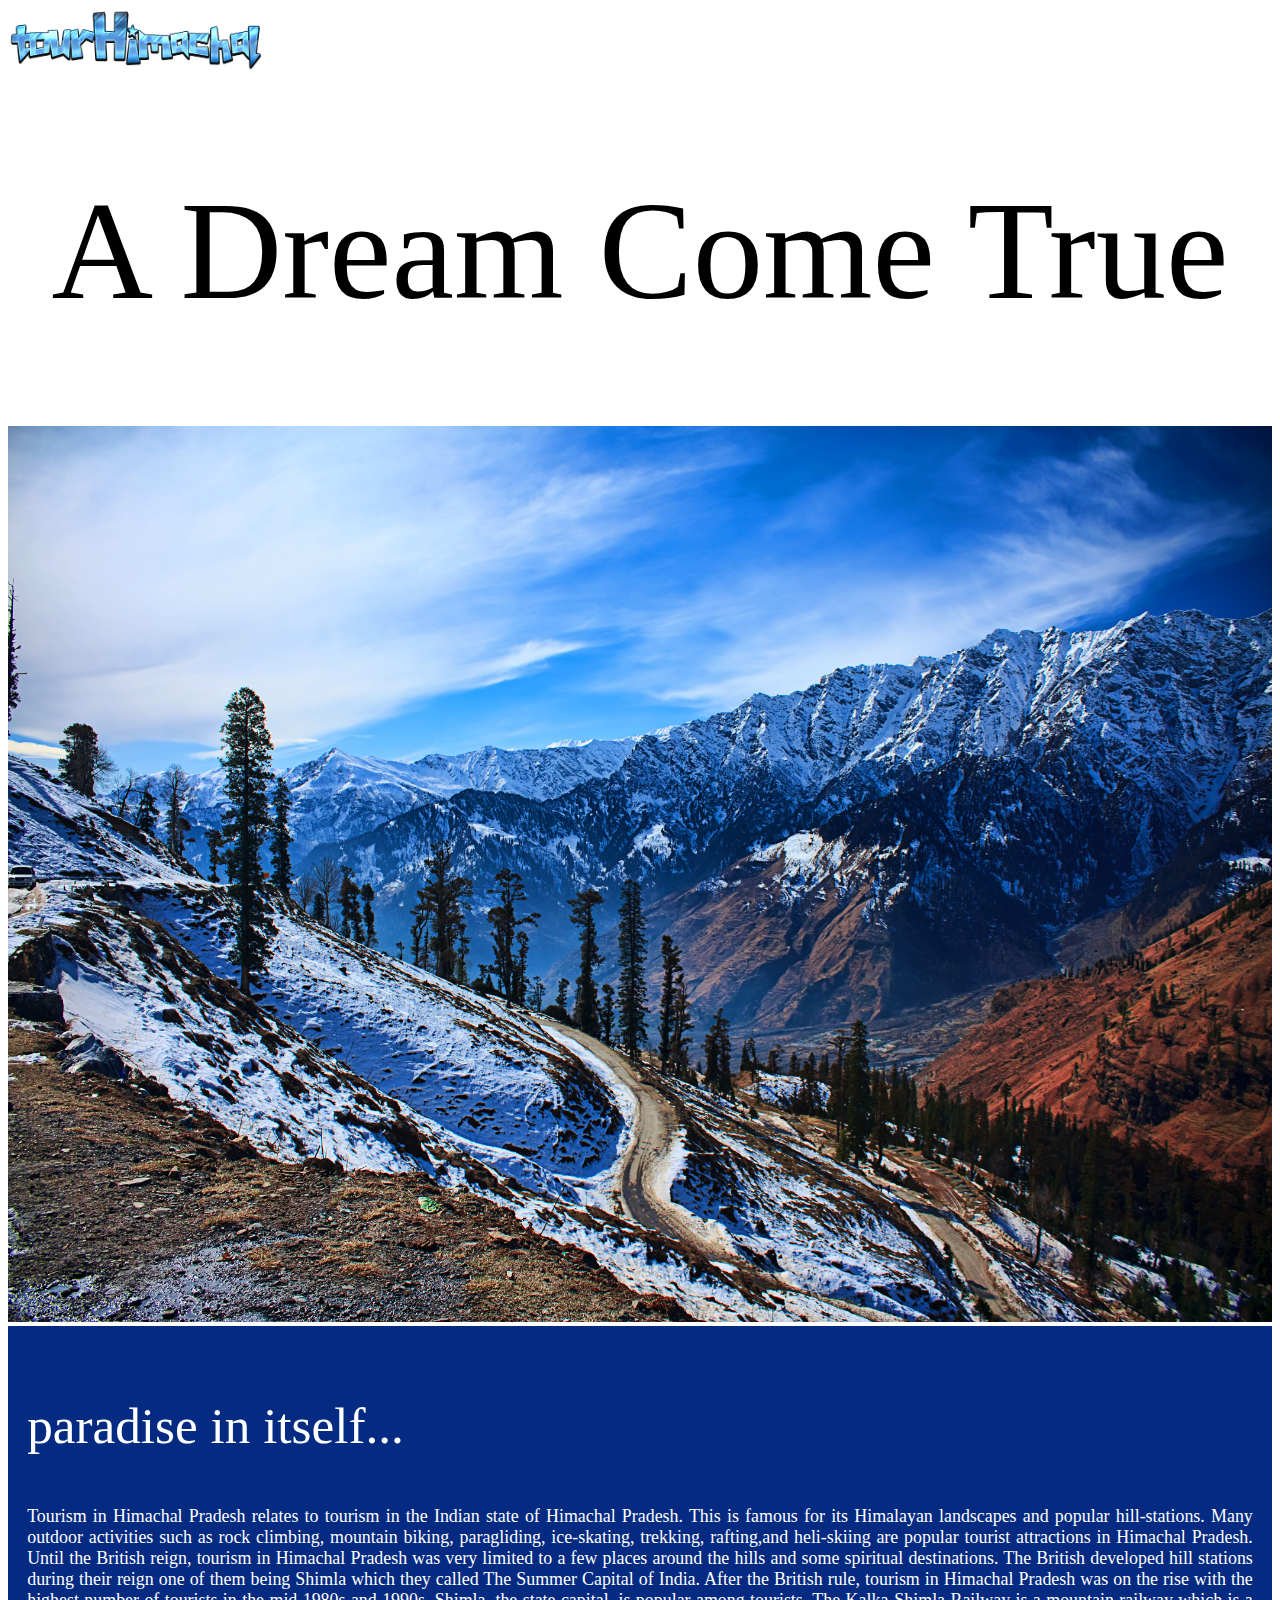
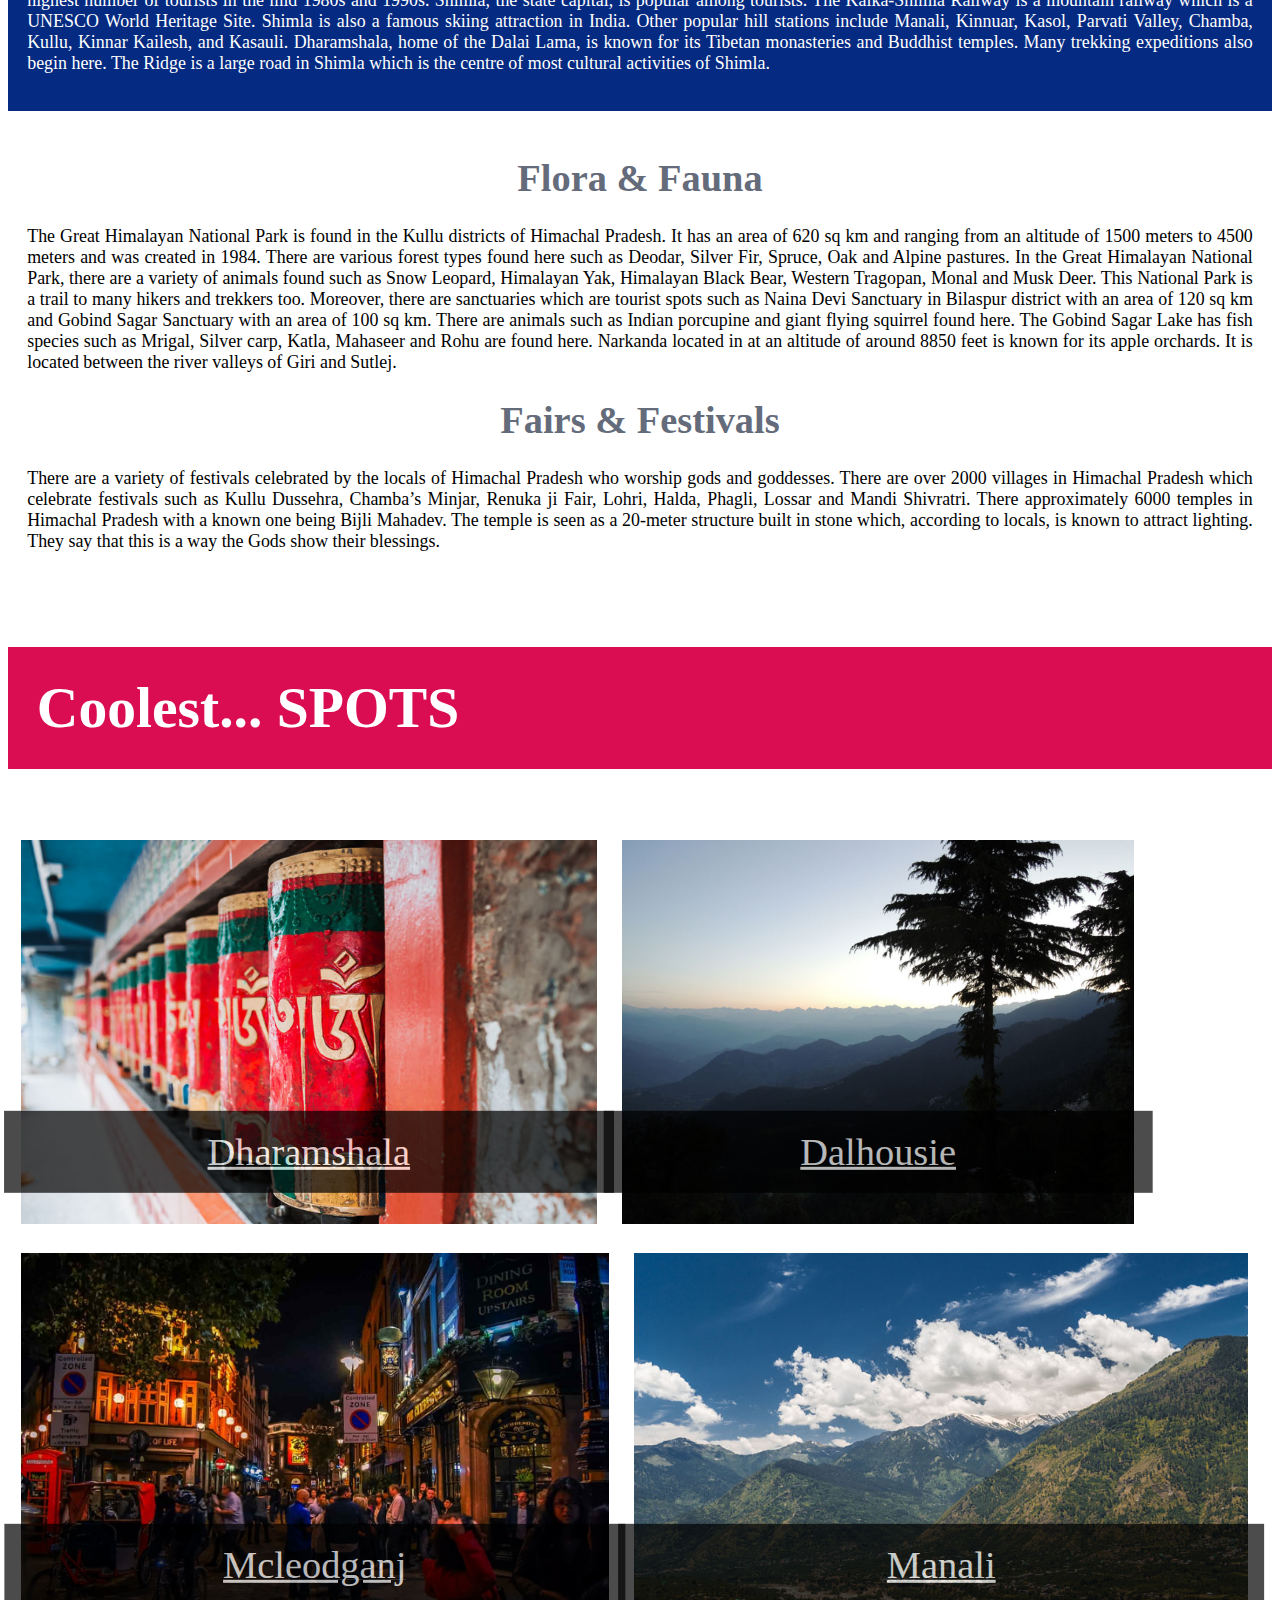
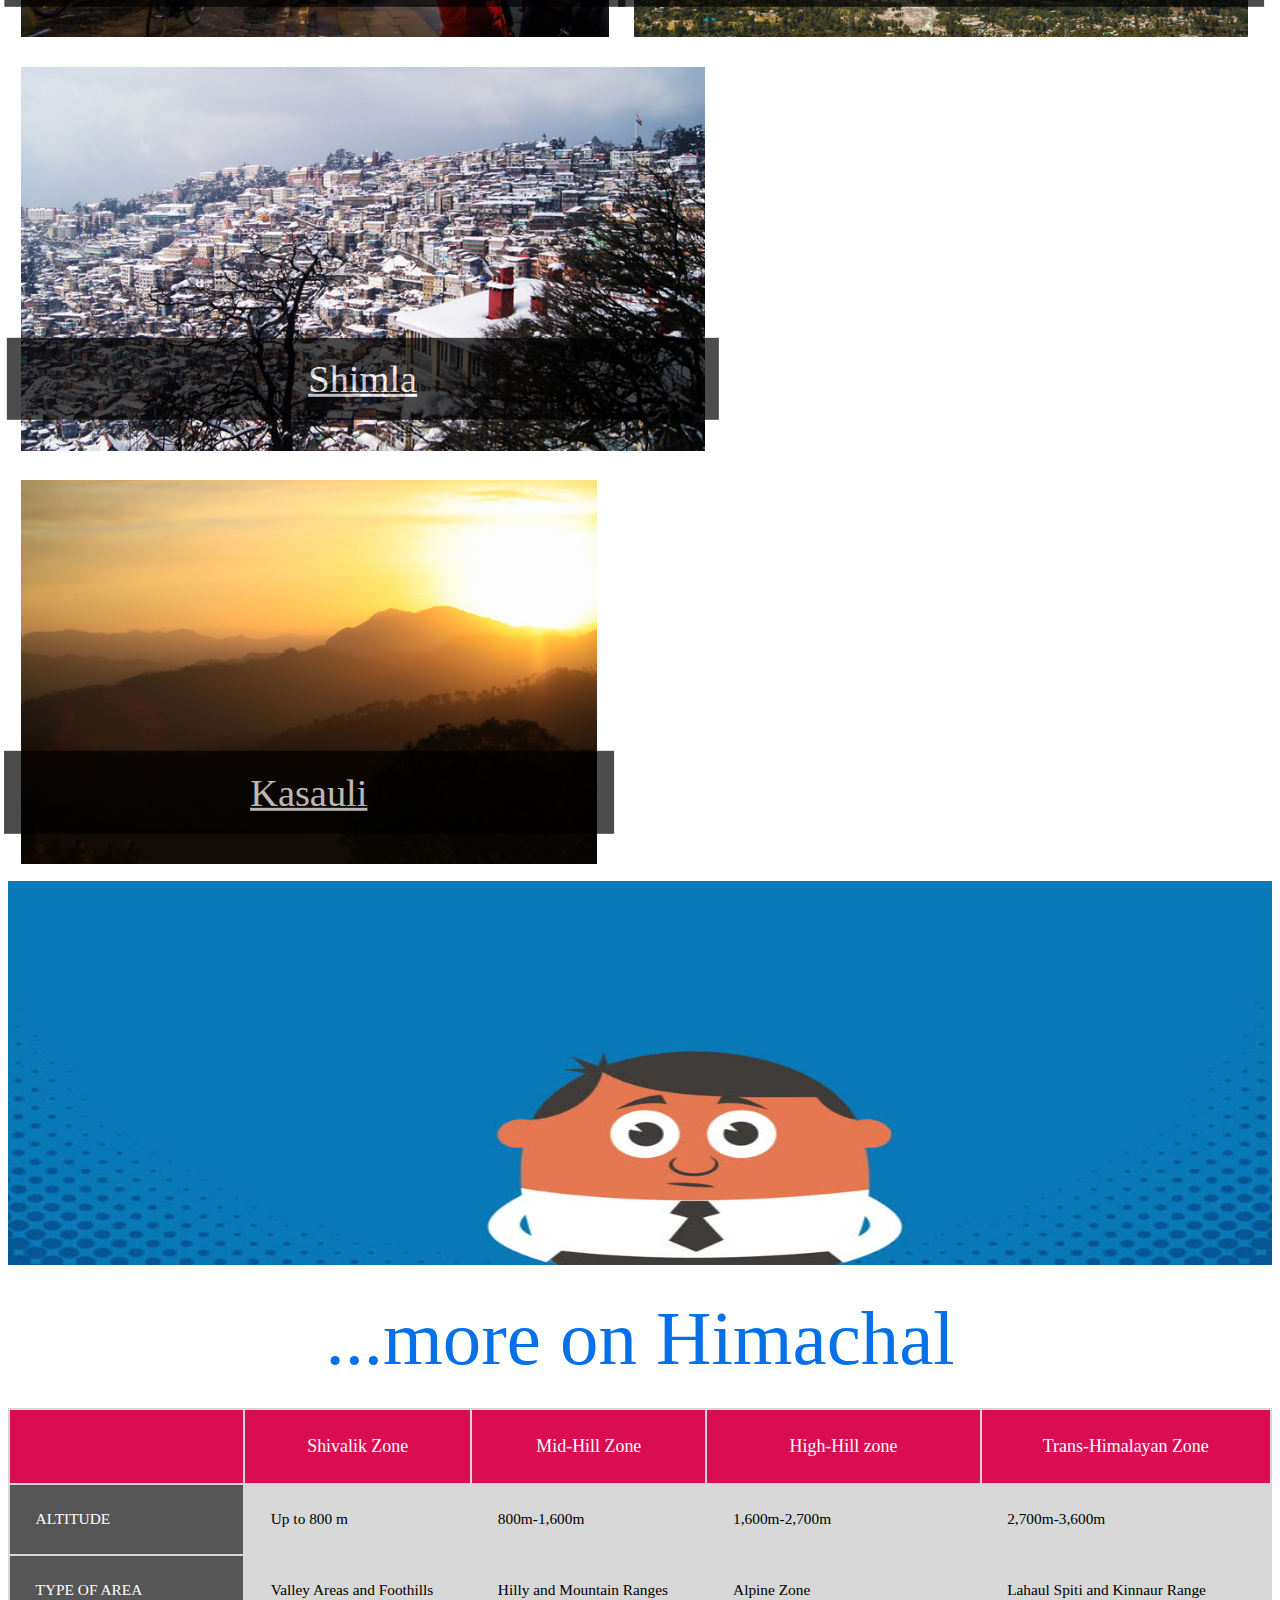
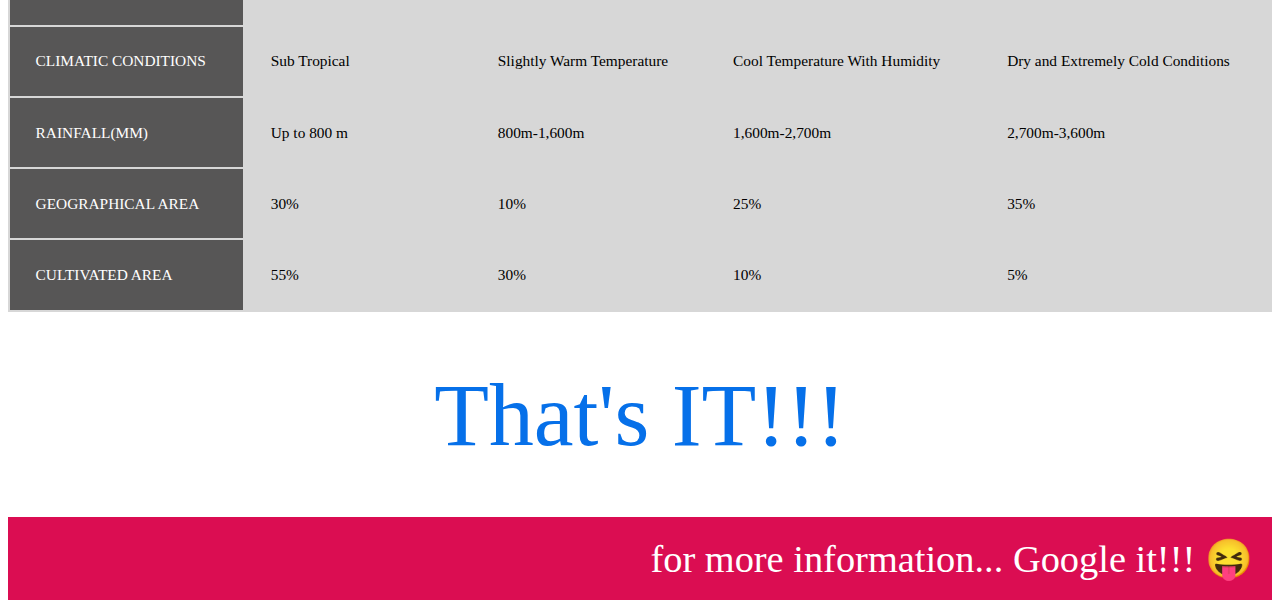
<file: index.html>
<!DOCTYPE html>
<html lang="en">
<head>
    <meta charset="UTF-8">
    <meta name="viewport" content="width=device-width, initial-scale=1.0">
    <title>A Holiday in Himachal</title>
    <link rel="stylesheet" href="https://stackpath.bootstrapcdn.com/bootstrap/4.1.1/css/bootstrap.min.css" 
    integrity="sha384-WskhaSGFgHYWDcbwN70/dfYBj47jz9qbsMId/iRN3ewGhXQFZCSftd1LZCfmhktB" 
    crossorigin="anonymous">
    <link rel="stylesheet" href="stylesheet.css">
</head>
<body>

    <nav class="navbar sticky-top navbar-light bg-light">
        <a class="navbar-brand" href="#">
            <img src="Cool Text - tourHimachal 355043406980842.png" height="30" width="30" alt="">
        </a>
    </nav>
    <h1>A Dream Come True</h1>
    <img src="imagesHimachal/GettyImages-149353949_high.jpg" alt="A View of Himachal">
    
    <div id="intro">
        <h3>paradise in itself...</h3>
        <p>
            Tourism in Himachal Pradesh relates to tourism in the Indian state of Himachal Pradesh. 
            This is famous for its Himalayan landscapes and popular hill-stations. Many outdoor activities 
            such as rock climbing, mountain biking, paragliding, ice-skating, trekking, rafting,and 
            heli-skiing are popular tourist attractions in Himachal Pradesh. Until the British reign, 
            tourism in Himachal Pradesh was very limited to a few places around the hills and some spiritual 
            destinations. The British developed hill stations during their reign one of them being Shimla 
            which they called The Summer Capital of India. After the British rule, tourism in Himachal 
            Pradesh was on the rise with the highest number of tourists in the mid 1980s and 1990s. Shimla, 
            the state capital, is popular among tourists. The Kalka-Shimla Railway is a mountain railway 
            which is a UNESCO World Heritage Site. Shimla is also a famous skiing attraction in India. Other 
            popular hill stations include Manali, Kinnuar, Kasol, Parvati Valley, Chamba, Kullu, Kinnar 
            Kailesh, and Kasauli. Dharamshala, home of the Dalai Lama, is known for its Tibetan monasteries 
            and Buddhist temples. Many trekking expeditions also begin here. The Ridge is a large road in 
            Shimla which is the centre of most cultural activities of Shimla.
        </p>
    </div>

    <div id="other">
        <h4>Flora & Fauna</h4>
        <p>
            The Great Himalayan National Park is found in the Kullu districts of Himachal Pradesh. It has an 
            area of 620 sq km and ranging from an altitude of 1500 meters to 4500 meters and was created in 
            1984. There are various forest types found here such as Deodar, Silver Fir, Spruce, Oak and 
            Alpine pastures. In the Great Himalayan National Park, there are a variety of animals found such 
            as Snow Leopard, Himalayan Yak, Himalayan Black Bear, Western Tragopan, Monal and Musk Deer. 
            This National Park is a trail to many hikers and trekkers too. Moreover, there are sanctuaries 
            which are tourist spots such as Naina Devi Sanctuary in Bilaspur district with an area of 120 sq 
            km and Gobind Sagar Sanctuary with an area of 100 sq km. There are animals such as Indian 
            porcupine and giant flying squirrel found here. The Gobind Sagar Lake has fish species such as 
            Mrigal, Silver carp, Katla, Mahaseer and Rohu are found here. Narkanda located in at an altitude 
            of around 8850 feet is known for its apple orchards. It is located between the river valleys of 
            Giri and Sutlej.
        </p>

        <h4>Fairs & Festivals</h4>
        <p>
            There are a variety of festivals celebrated by the locals of Himachal Pradesh who worship gods 
            and goddesses. There are over 2000 villages in Himachal Pradesh which celebrate festivals such 
            as Kullu Dussehra, Chamba’s Minjar, Renuka ji Fair, Lohri, Halda, Phagli, Lossar and Mandi 
            Shivratri. There approximately 6000 temples in Himachal Pradesh with a known one being Bijli 
            Mahadev. The temple is seen as a 20-meter structure built in stone which, according to locals, 
            is known to attract lighting. They say that this is a way the Gods show their blessings.
        </p>
    </div>

    <div id="boxes_super">
        <h3>Coolest... SPOTS</h3>
        <div id="boxes">
            <div id="dharamshala" class="col-6">
                <img src="cities/dharamshala-2.jpg">
                <a href="dharamshala.html">Dharamshala</a>
            </div>
            <div id="dalhousie" class="col-6">
                <img src="cities/dalhousie-2.jpg">
                <a href="dalhousie.html">Dalhousie</a>
            </div>
            <div id="mcleodganj" class="col-6">
                <img src="cities/Nightlife-in-McLeod-Ganj-.jpg">
                <a href="mcleodganj.html">Mcleodganj</a>
            </div>
            <div id="manali" class="col-6">
                <img src="cities/manali-4.jpg">
                <a href="manali.html">Manali</a>
            </div>
            <div id="shimla" class="col-6">
                <img src="cities/shimla-2.jpg">
                <a href="shimla.html">Shimla</a>
            </div>
            <div id="kasauli" class="col-6">
                <img src="cities/kasauli-4.jpg">
                <a href="kasauli.html">Kasauli</a>
            </div>    
        </div>
    </div>

    <img id="pic" src="1.jpg" alt="">


    <div id="table">
        <h2>...more on Himachal</h2>
        <table>
            <tr>
                <th></th>
                <th>Shivalik Zone</th>
                <th>Mid-Hill Zone</th>
                <th>High-Hill zone</th>
                <th>Trans-Himalayan Zone</th>
            </tr>
            <tr>
                <td class="first">Altitude</td>
                <td>Up to 800 m</td>
                <td>800m-1,600m</td>
                <td>1,600m-2,700m</td>
                <td>2,700m-3,600m</td>
            </tr>
            <tr>
                <td class="first">Type of Area</td>
                <td>Valley Areas and Foothills	</td>
                <td>Hilly and Mountain Ranges</td>
                <td>Alpine Zone</td>
                <td>Lahaul Spiti and Kinnaur Range</td>
            </tr>
            <tr>
                <td class="first">Climatic Conditions	</td>
                <td>Sub Tropical</td>
                <td>Slightly Warm Temperature</td>
                <td>Cool Temperature With Humidity</td>
                <td>Dry and Extremely Cold Conditions</td>
            </tr>
            <tr>
                <td class="first">Rainfall(mm)</td>
                <td>Up to 800 m</td>
                <td>800m-1,600m</td>
                <td>1,600m-2,700m</td>
                <td>2,700m-3,600m</td>
            </tr>
            <tr>
                <td class="first">Geographical Area</td>
                <td>30%</td>
                <td>10%</td>
                <td>25%</td>
                <td>35%</td>
            </tr>
            <tr>
                <td class="first">Cultivated Area</td>
                <td>55%</td>
                <td>30%</td>
                <td>10%</td>
                <td>5%</td>
            </tr>
        </table>
    </div>

    <div id="secondlast">
        That's IT!!!
    </div>
    
    <div id="last">
        for more information...     Google it!!! &#128541
    </div>
    
</body>
</html>
</file>
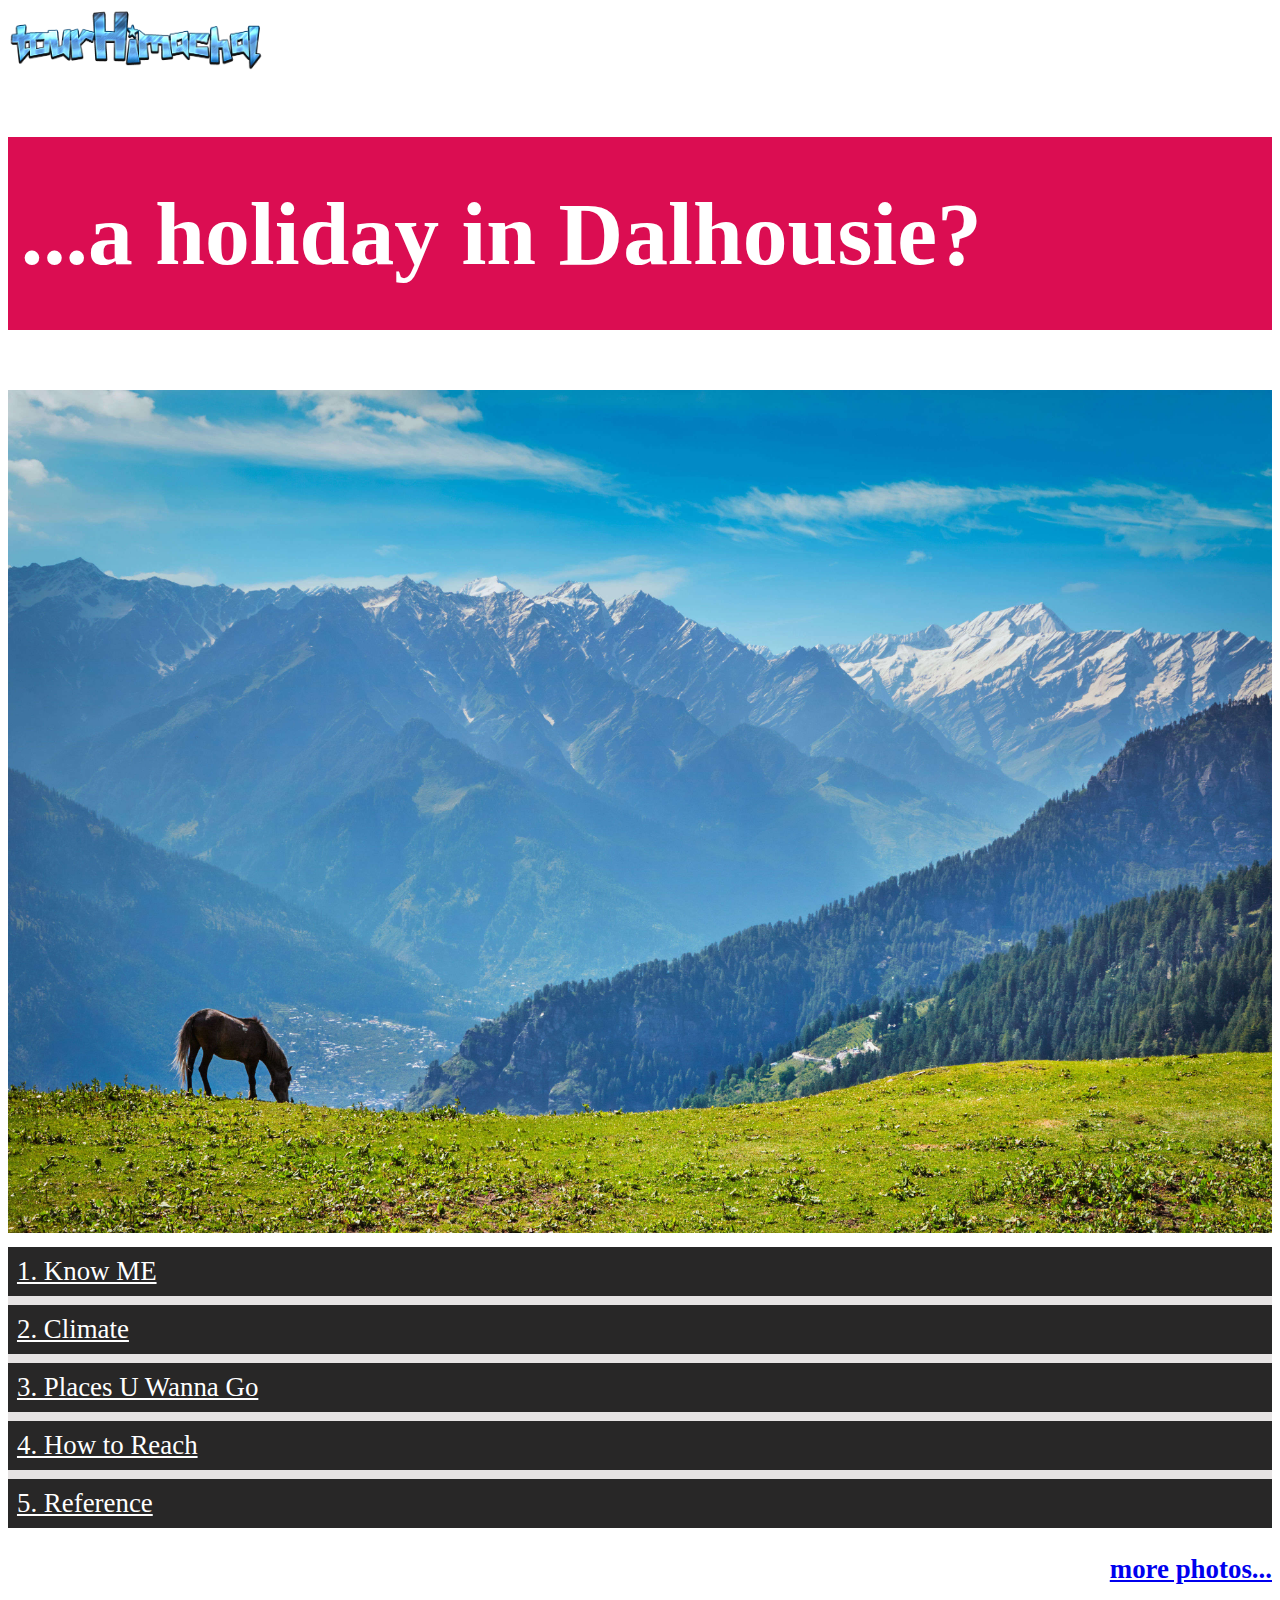
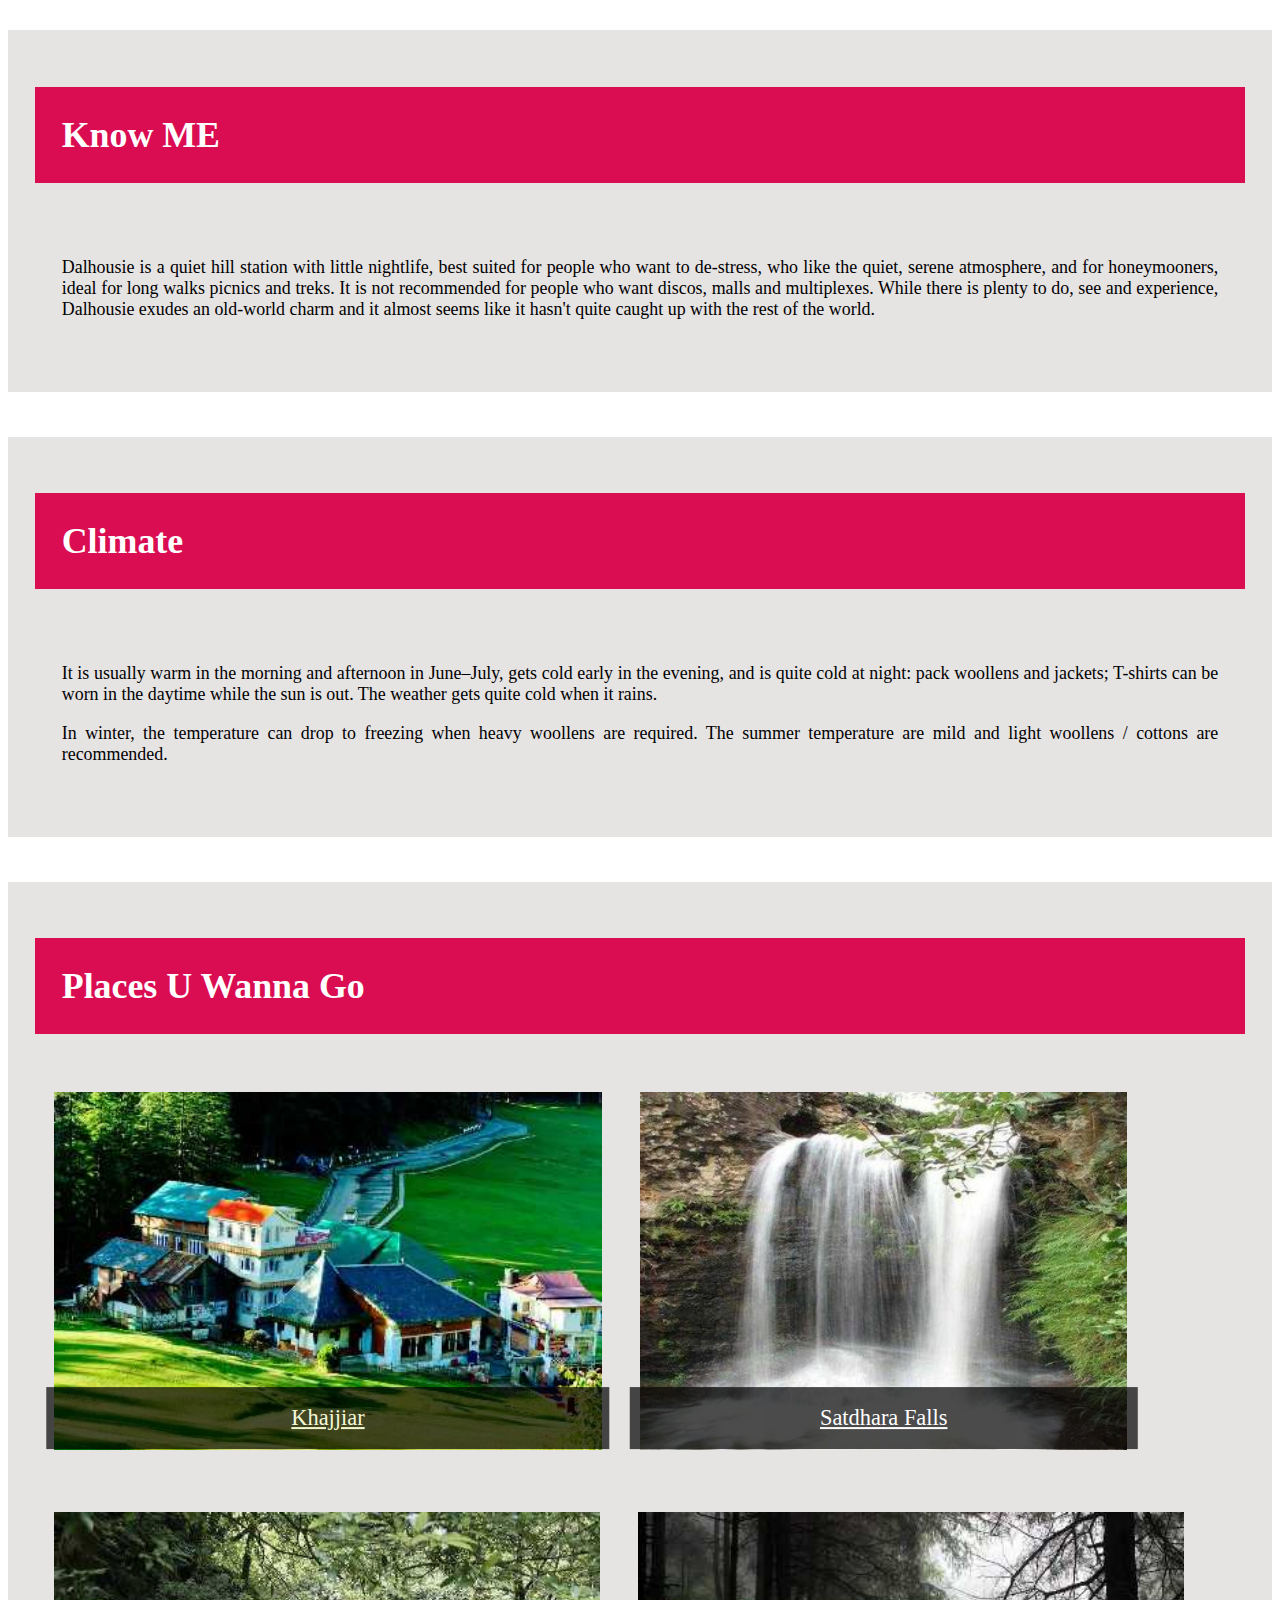
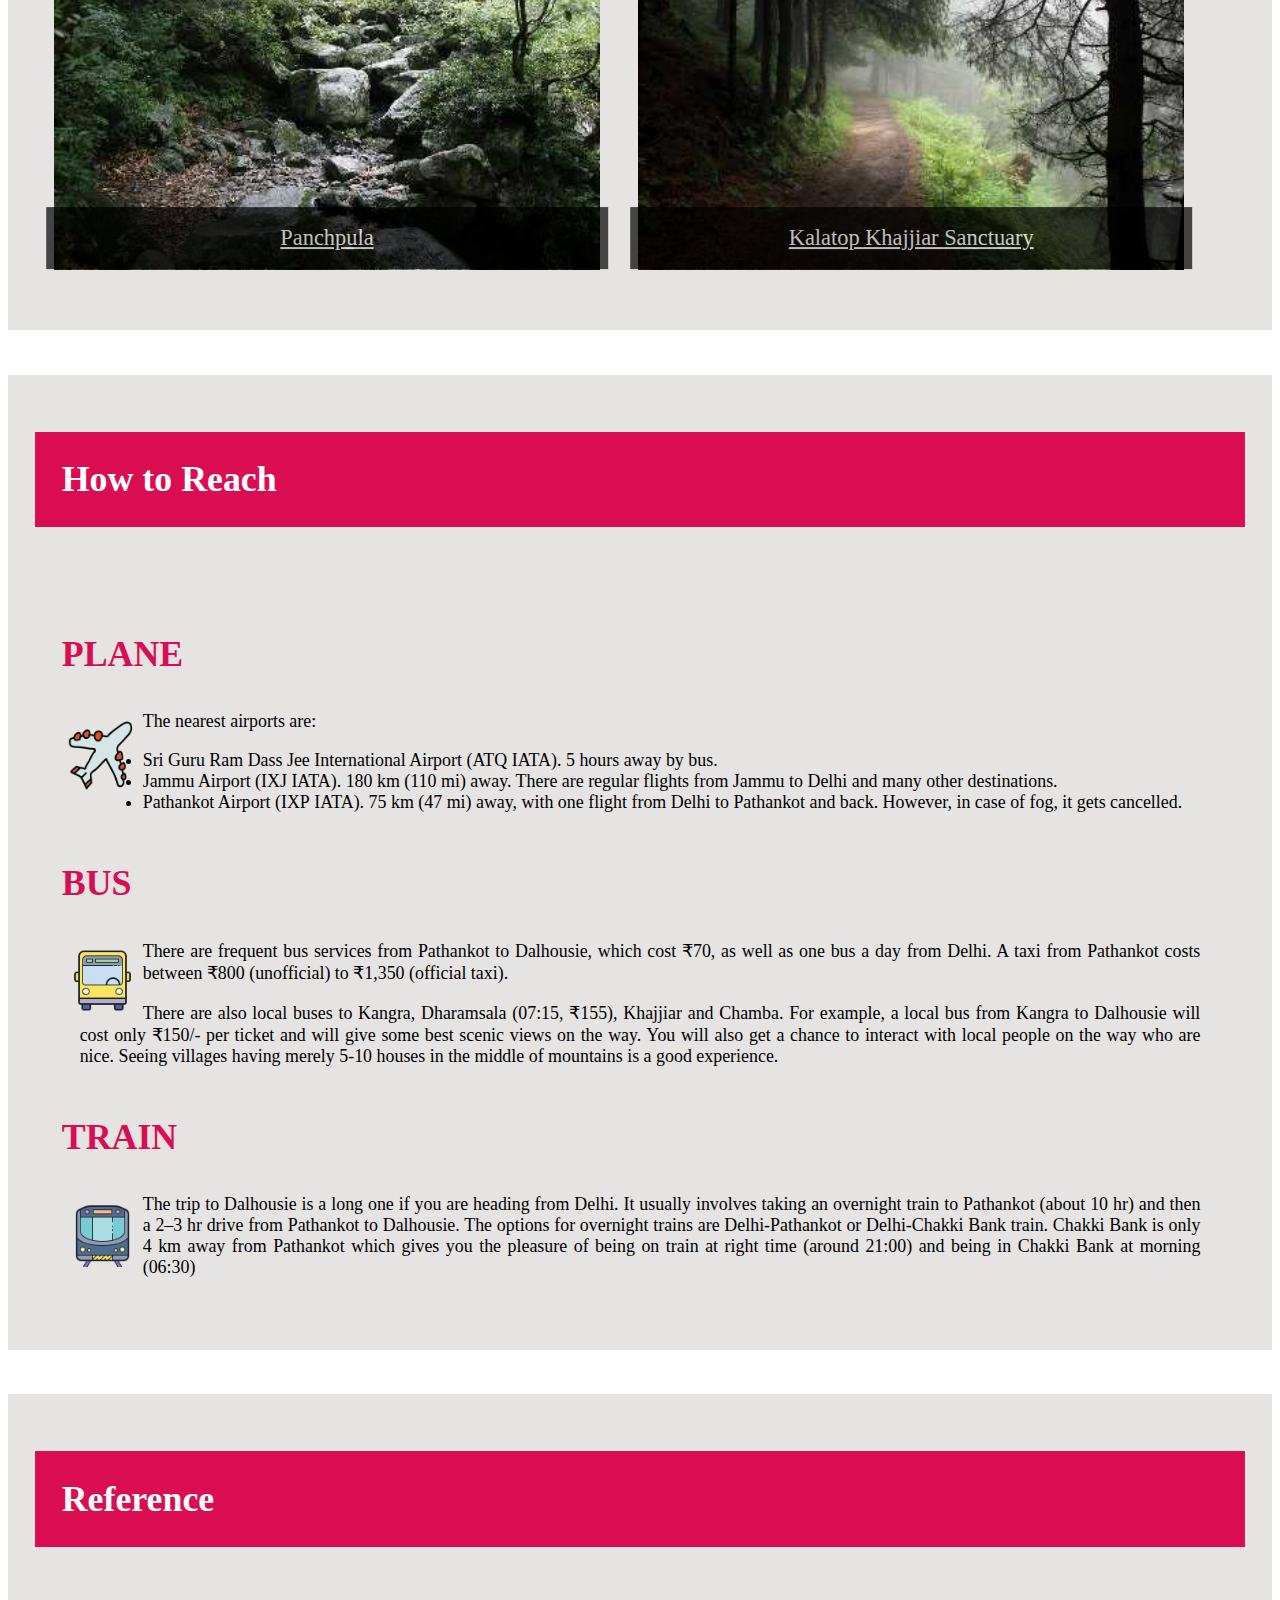
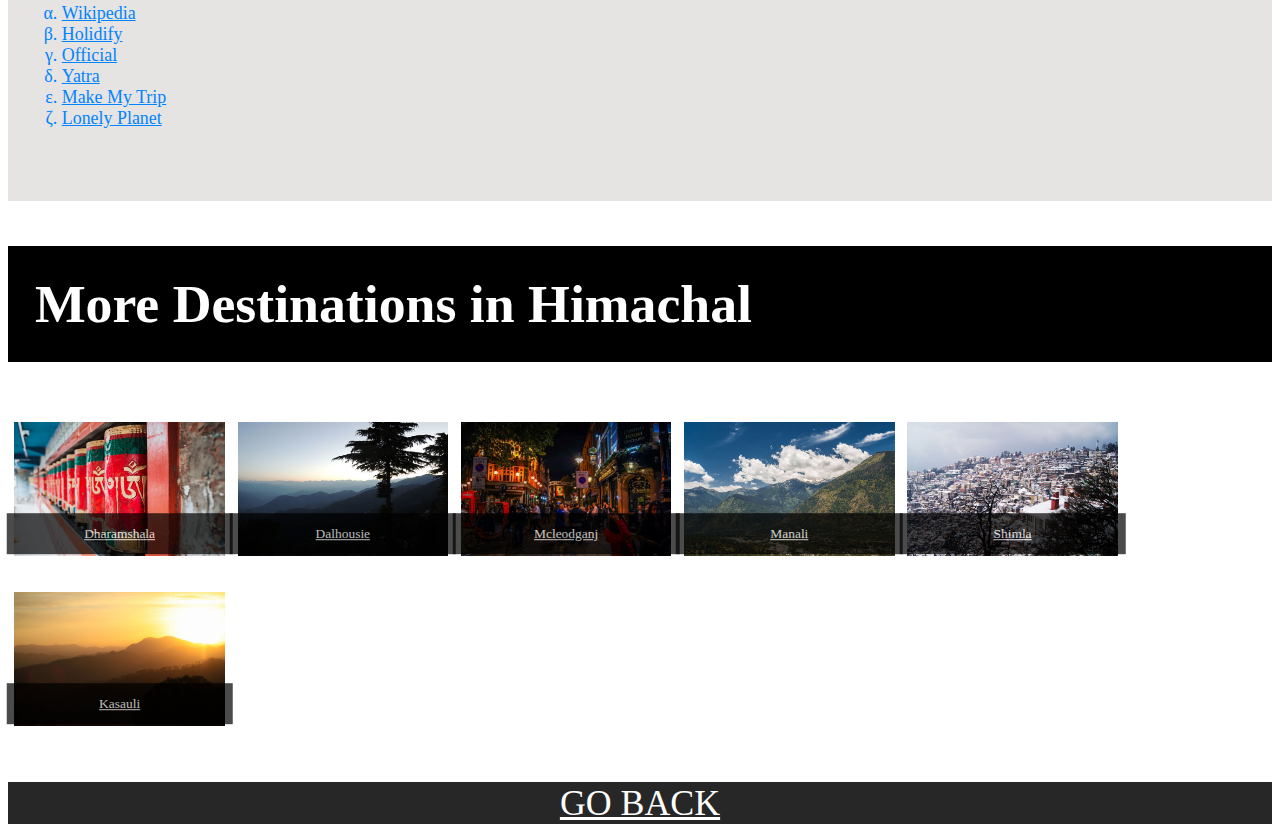
<file: dalhousie.html>
<!DOCTYPE html>
<html lang="en">
<head>
    <meta charset="UTF-8">
    <meta name="viewport" content="width=device-width, initial-scale=1.0">
    <title>Dalhousie</title>
    <link rel="stylesheet" href="https://stackpath.bootstrapcdn.com/bootstrap/4.1.1/css/bootstrap.min.css" 
    integrity="sha384-WskhaSGFgHYWDcbwN70/dfYBj47jz9qbsMId/iRN3ewGhXQFZCSftd1LZCfmhktB" crossorigin=
    "anonymous">
    <link rel="stylesheet" href="stylespots.css">
</head>
<body>
    <nav class="navbar sticky-top navbar-light bg-light">
        <a class="navbar-brand" href="index.html">
            <img src="Cool Text - tourHimachal 355043406980842.png" height="30" width="30" alt="">
        </a>
    </nav>
    <h1>...a holiday in Dalhousie?</h1>
    <img src="citiesLarge/dalhousie.jpg">
    <div id="list">
        <div><a href="#knowme">1. Know ME</a></div>
        <div><a href="#climate">2. Climate</a></div>
        <div><a href="#places">3. Places U Wanna Go</a></div>
        <div><a href="#reach">4. How to Reach</a></div>
        <div><a href="#reference">5. Reference</a></div>
    </div>
    <h3 id="morephotos"><a href="https://www.holidify.com/places/dalhousie/photos.html">more photos...</a></h3>

    <div id="knowme" class="supersub">
        <h2 class="subheading">Know ME</h2>
        <div class="subdata">
            <p>Dalhousie is a quiet hill station with little nightlife, best suited for people who want to de-stress, who like the quiet, serene atmosphere, and for honeymooners, ideal for long walks picnics and treks. It is not recommended for people who want discos, malls and multiplexes. While there is plenty to do, see and experience, Dalhousie exudes an old-world charm and it almost seems like it hasn't quite caught up with the rest of the world.</p>
        </div>
    </div>

    <div id="climate" class="supersub">
        <h2 class="subheading">Climate</h2>
        <div class="subdata">
            <p>It is usually warm in the morning and afternoon in June–July, gets cold early in the evening, and is quite cold at night: pack woollens and jackets; T-shirts can be worn in the daytime while the sun is out. The weather gets quite cold when it rains.</p>
            <p>In winter, the temperature can drop to freezing when heavy woollens are required. The summer temperature are mild and light woollens / cottons are recommended.</p>
        </div>
    </div>

    <div id="places" class="supersub">
        <h2 class="subheading">Places U Wanna Go</h2>
        <div id="boxes">
            <div id="dalhousie" class="col-6">
                <img src="citiesLarge/Dalhousie/1.jpg" alt="">
                <a href="https://www.holidify.com/places/khajjiar/">Khajjiar</a>
            </div>
            <div class="col-6">
                <img src="citiesLarge/Dalhousie/2.jpg" alt="">
                <a href="https://www.holidify.com/places/dalhousie/satdhara-falls-sightseeing-1648.html">Satdhara Falls</a>
            </div>
            <div class="col-6">
                <img src="citiesLarge/Dalhousie/3.jpg" alt="">
                <a href="https://www.holidify.com/places/dalhousie/panchpula-sightseeing-1645.html">Panchpula</a>
            </div>
            <div class="col-6">
                <img src="citiesLarge/Dalhousie/4.jpg" alt="">
                <a href="https://www.holidify.com/places/dalhousie/kalatop-khajjiar-sanctuary-sightseeing-1643.html">Kalatop Khajjiar Sanctuary</a>
            </div> 
        </div>
    </div>
    
    <div id="reach" class="supersub">
        <h2 class="subheading">How to Reach</h2>
        
        <div class="subdata">
            <h3>PLANE</h3>
            <img src="icons/icons8-airport-96.png" alt="">
            <p>
                The nearest airports are:
                <ul>
                    <li>Sri Guru Ram Dass Jee International Airport (ATQ IATA). 5 hours away by bus.</li>
                    <li>Jammu Airport (IXJ IATA). 180 km (110 mi) away. There are regular flights from Jammu to Delhi and many other destinations.</li>
                    <li>Pathankot Airport (IXP IATA). 75 km (47 mi) away, with one flight from Delhi to Pathankot and back. However, in case of fog, it gets cancelled.</li>
                </ul>    
            </p>

            <h3>BUS</h3>
            <img src="icons/icons8-bus-100.png" alt="">
            <p>There are frequent bus services from Pathankot to Dalhousie, which cost ₹70, as well as one bus a day from Delhi. A taxi from Pathankot costs between ₹800 (unofficial) to ₹1,350 (official taxi).</p>
            <p>There are also local buses to Kangra, Dharamsala (07:15, ₹155), Khajjiar and Chamba. For example, a local bus from Kangra to Dalhousie will cost only ₹150/- per ticket and will give some best scenic views on the way. You will also get a chance to interact with local people on the way who are nice. Seeing villages having merely 5-10 houses in the middle of mountains is a good experience.</p>

            <h3>TRAIN</h3>
            <img src="icons/icons8-subway-100.png" alt="">
            <p>The trip to Dalhousie is a long one if you are heading from Delhi. It usually involves taking an overnight train to Pathankot (about 10 hr) and then a 2–3 hr drive from Pathankot to Dalhousie. The options for overnight trains are Delhi-Pathankot or Delhi-Chakki Bank train. Chakki Bank is only 4 km away from Pathankot which gives you the pleasure of being on train at right time (around 21:00) and being in Chakki Bank at morning (06:30)</p>
            
        </div>
    </div>

    <div id="reference" class="supersub">
        <h2 class="subheading">Reference</h2>
        <ul class="subdata">
            <li><a href="https://en.wikipedia.org/wiki/Manali,_Himachal_Pradesh">Wikipedia</a></li>
            <li><a href="https://www.holidify.com/places/manali/">Holidify</a></li>
            <li><a href="https://himachaltourism.gov.in/destination/manali/">Official</a></li>
            <li><a href="https://www.yatra.com/india-tour-packages/holidays-in-manali">Yatra</a></li>
            <li><a href="https://www.makemytrip.com/travel-guide/manali/things-to-do.html">Make My Trip</a></li>
            <li><a href="https://www.lonelyplanet.com/india/himachal-pradesh/manali">Lonely Planet</a></li>
        </ul>
    </div>
        
    <div id="morespots">
        <h2>More Destinations in Himachal</h2>
        <div id="moreboxes">
            <div id="dharamshala">
                <img src="cities/dharamshala-2.jpg">
                <a href="dharamshala.html">Dharamshala</a>
            </div>
            <div id="dalhousie">
                <img src="cities/dalhousie-2.jpg">
                <a href="dalhousie.html">Dalhousie</a>
            </div>
            <div id="mcleodganj">
                <img src="cities/Nightlife-in-McLeod-Ganj-.jpg">
                <a href="mcleodganj.html">Mcleodganj</a>
            </div>
            <div id="manali">
                <img src="cities/manali-4.jpg">
                <a href="manali.html">Manali</a>
            </div>
            <div id="shimla">
                <img src="cities/shimla-2.jpg">
                <a href="shimla.html">Shimla</a>
            </div>
            <div id="kasauli">
                <img src="cities/kasauli-4.jpg">
                <a href="kasauli.html">Kasauli</a>
            </div>   
        </div>
    </div>
    
    <div id="goback"><a href="index.html">GO BACK</a></div>


</body>
</html>
</file>
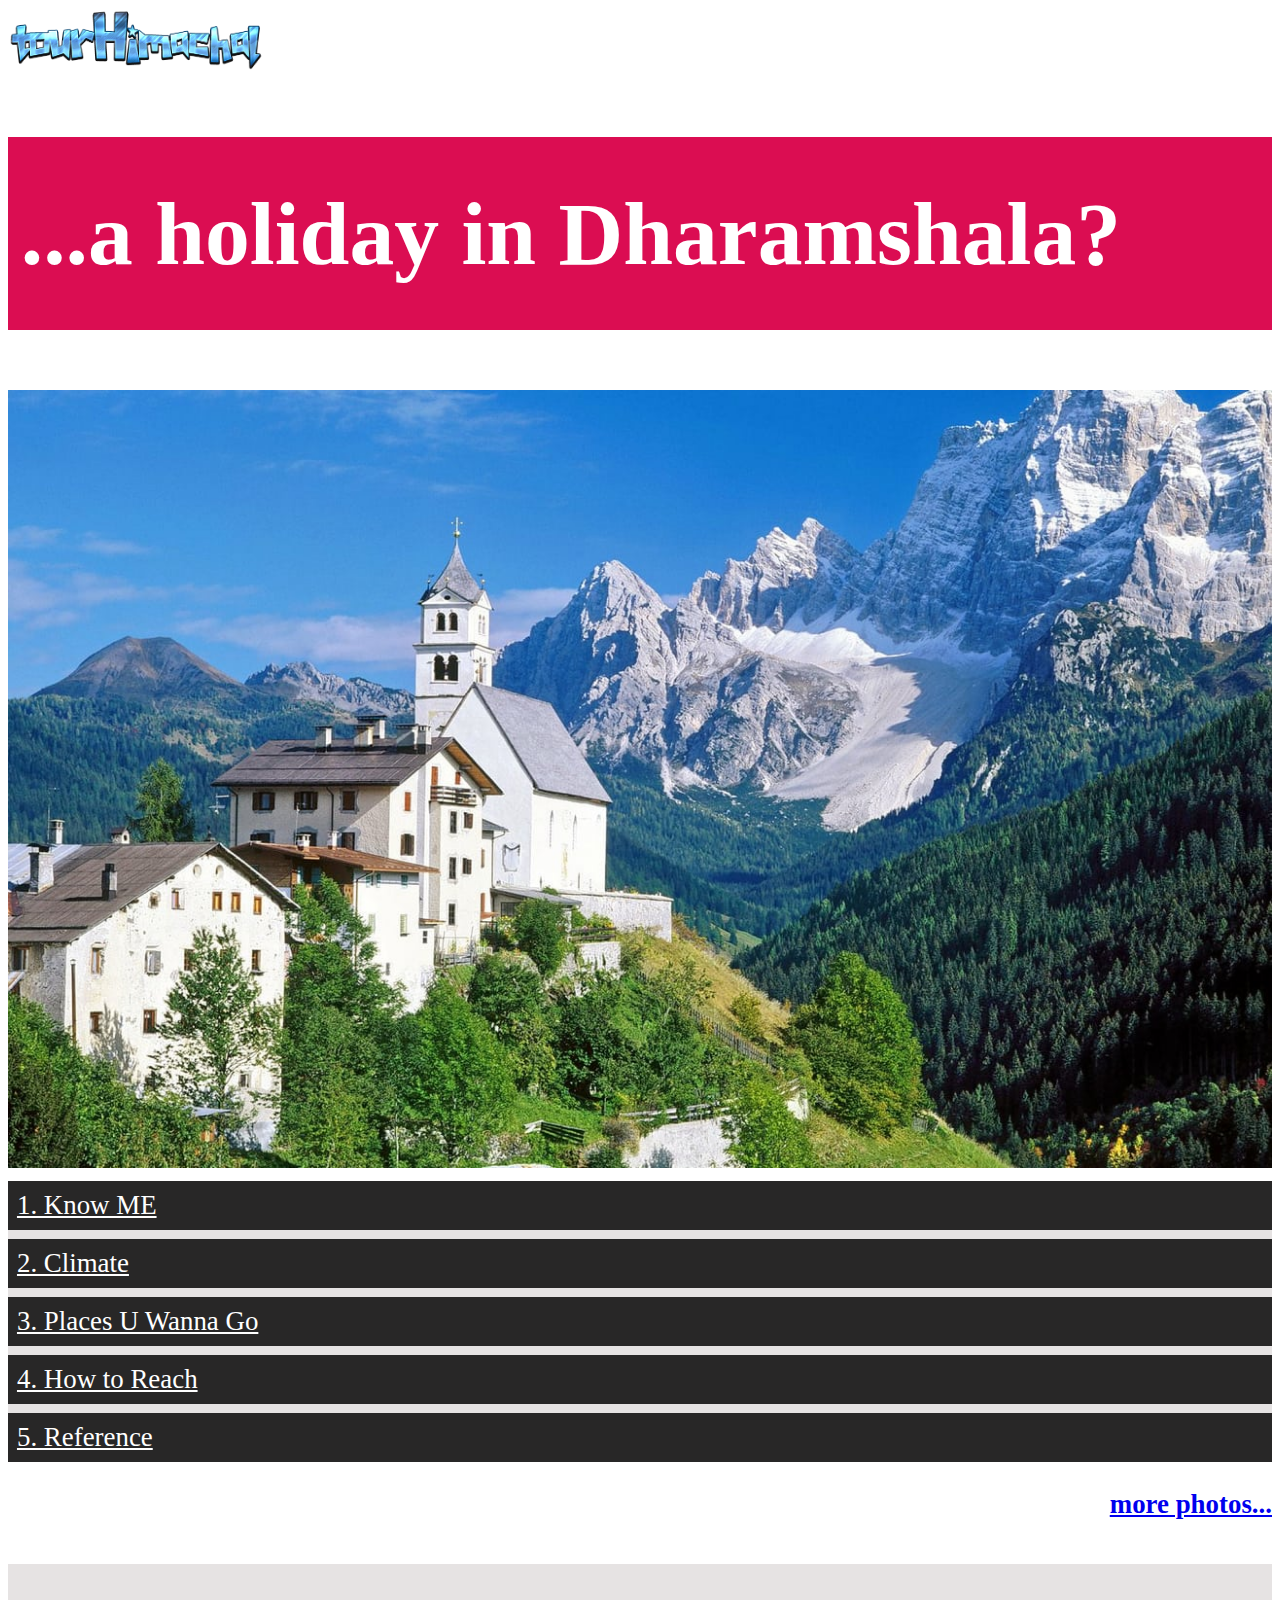
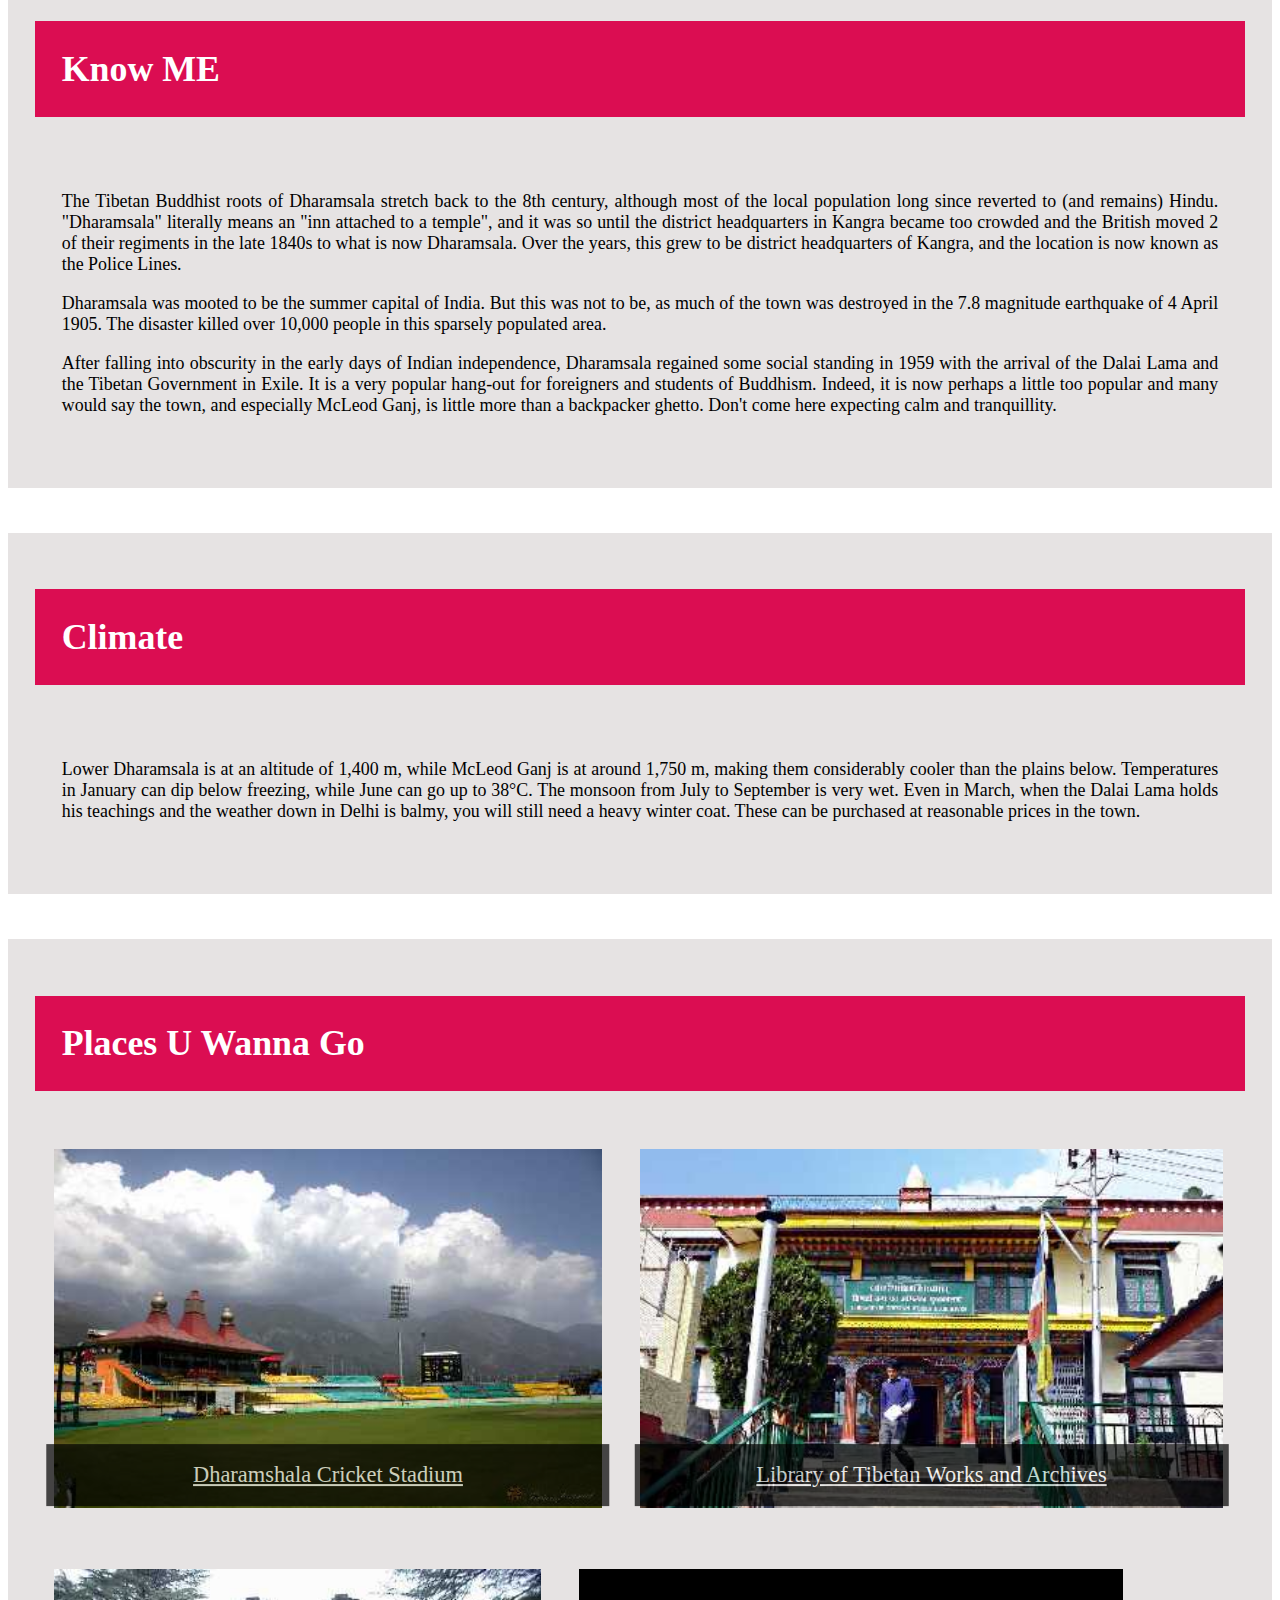
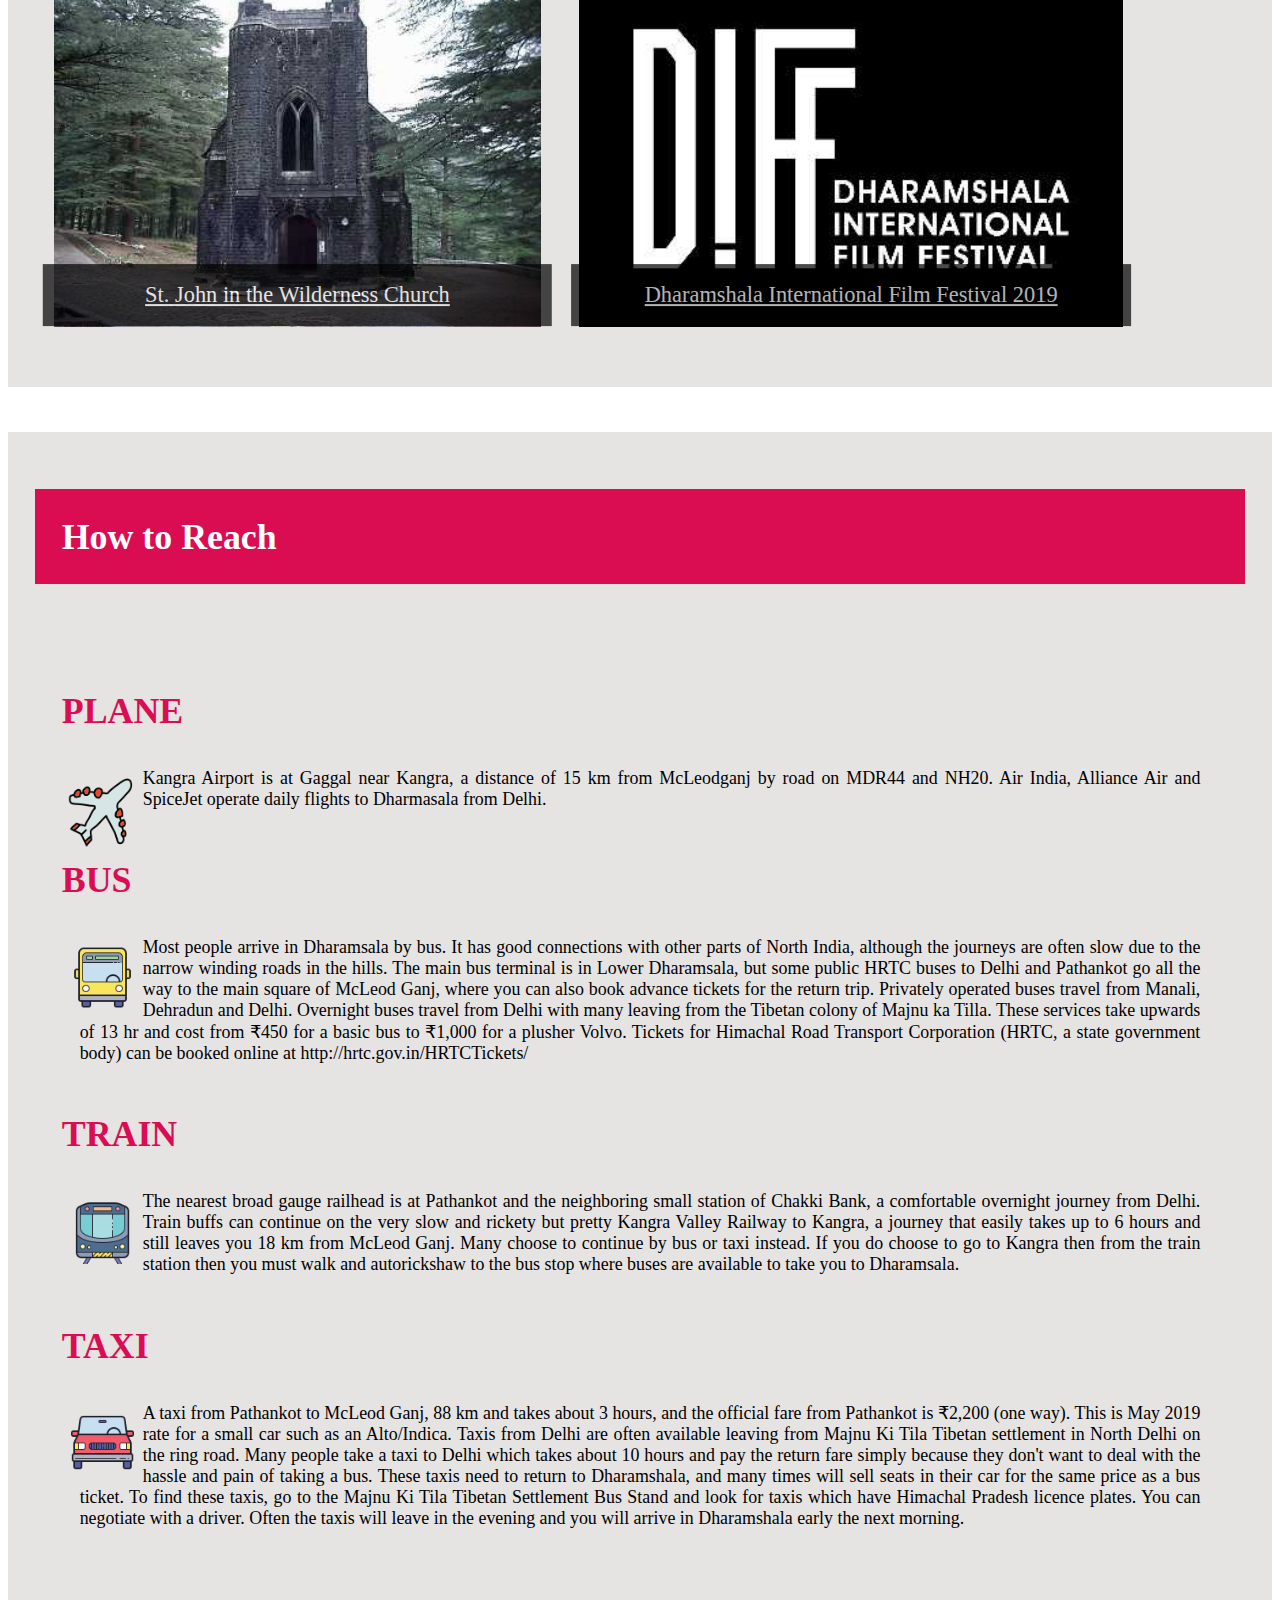
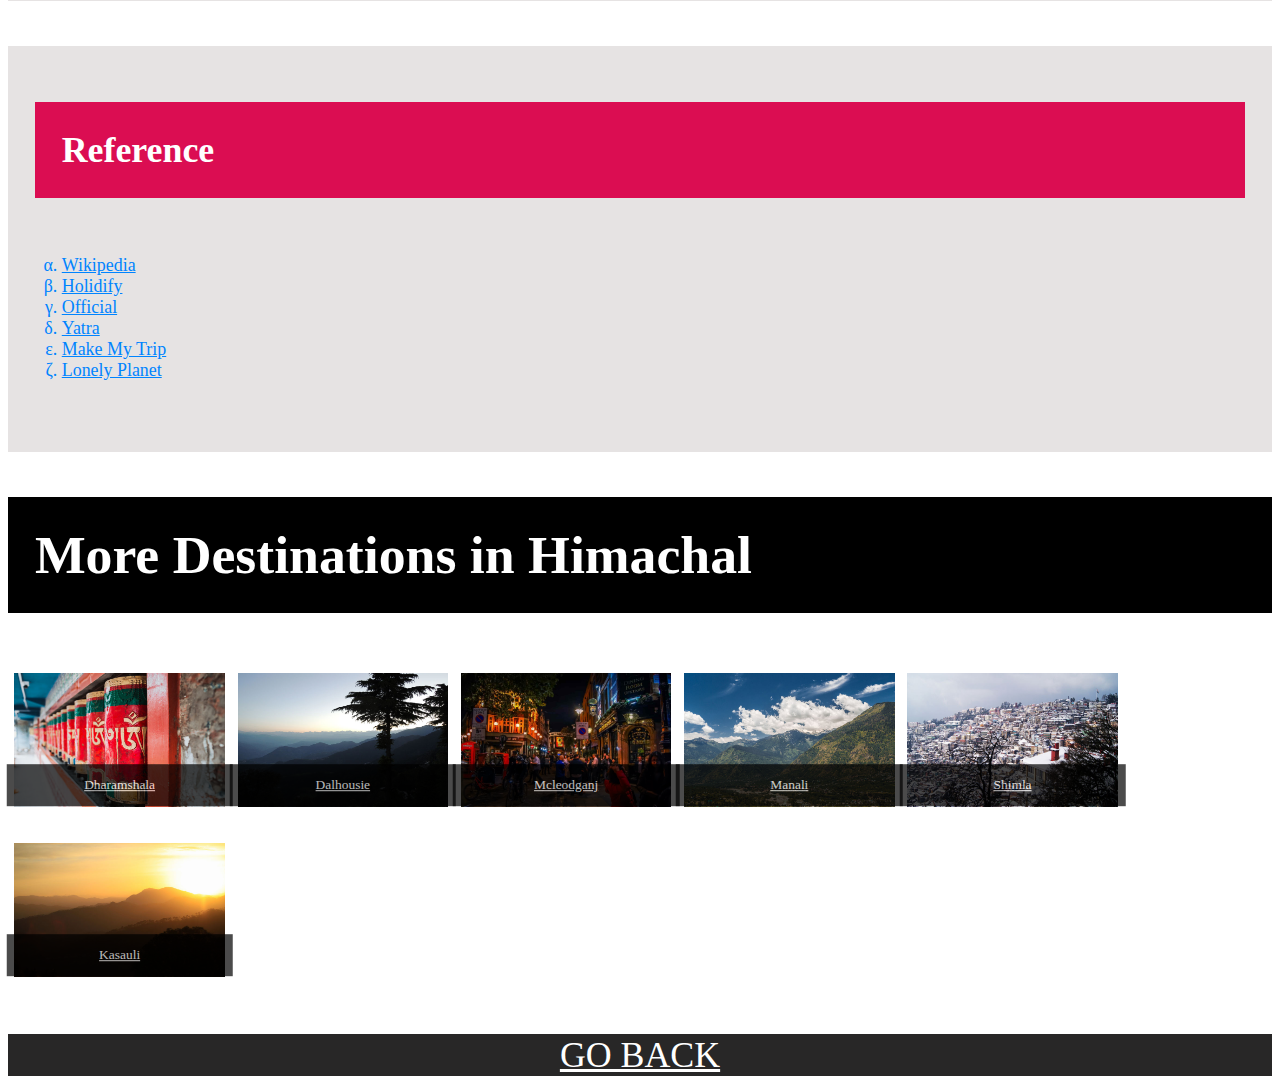
<file: dharamshala.html>
<!DOCTYPE html>
<html lang="en">
<head>
    <meta charset="UTF-8">
    <meta name="viewport" content="width=device-width, initial-scale=1.0">
    <title>Dharamshala</title>
    <link rel="stylesheet" href="https://stackpath.bootstrapcdn.com/bootstrap/4.1.1/css/bootstrap.min.css" 
    integrity="sha384-WskhaSGFgHYWDcbwN70/dfYBj47jz9qbsMId/iRN3ewGhXQFZCSftd1LZCfmhktB" crossorigin=
    "anonymous">
    <link rel="stylesheet" href="stylespots.css">
</head>
<body>
    <nav class="navbar sticky-top navbar-light bg-light">
        <a class="navbar-brand" href="index.html">
            <img src="Cool Text - tourHimachal 355043406980842.png" height="30" width="30" alt="">
        </a>
    </nav>
    <h1>...a holiday in Dharamshala?</h1>
    <img id="main" src="citiesLarge/dharamshala.jpg">
    <div id="list">
        <div><a href="#knowme">1. Know ME</a></div>
        <div><a href="#climate">2. Climate</a></div>
        <div><a href="#places">3. Places U Wanna Go</a></div>
        <div><a href="#reach">4. How to Reach</a></div>
        <div><a href="#reference">5. Reference</a></div>
    </div>
    <h3 id="morephotos"><a href="https://www.holidify.com/places/dharamsala/photos.html">more photos...</a></h3>
    
    <div id="knowme" class="supersub">
        <h2 class="subheading">Know ME</h2>
        <div class="subdata">
            <p>The Tibetan Buddhist roots of Dharamsala stretch back to the 8th century, although most of the 
                local population long since reverted to (and remains) Hindu. "Dharamsala" literally means an 
                "inn attached to a temple", and it was so until the district headquarters in Kangra became too 
                crowded and the British moved 2 of their regiments in the late 1840s to what is now Dharamsala. 
                Over the years, this grew to be district headquarters of Kangra, and the location is now known 
                as the Police Lines.
            </p>
            <p>
                Dharamsala was mooted to be the summer capital of India. But this was not to be, as much of the 
                town was destroyed in the 7.8 magnitude earthquake of 4 April 1905. The disaster killed over 
                10,000 people in this sparsely populated area.
            </p>  
            <p> 
                After falling into obscurity in the early days of Indian independence, Dharamsala regained some 
                social standing in 1959 with the arrival of the Dalai Lama and the Tibetan Government in Exile. 
                It is a very popular hang-out for foreigners and students of Buddhism. Indeed, it is now perhaps 
                a little too popular and many would say the town, and especially McLeod Ganj, is little more than 
                a backpacker ghetto. Don't come here expecting calm and tranquillity.
            </p>
        </div>
    </div>

    <div id="climate" class="supersub">
        <h2 class="subheading">Climate</h2>
        <div class="subdata">
            <p>
                Lower Dharamsala is at an altitude of 1,400 m, while McLeod Ganj is at around 1,750 m, making 
                them considerably cooler than the plains below. Temperatures in January can dip below freezing, 
                while June can go up to 38°C. The monsoon from July to September is very wet. Even in March, 
                when the Dalai Lama holds his teachings and the weather down in Delhi is balmy, you will still 
                need a heavy winter coat. These can be purchased at reasonable prices in the town.
            </p>
        </div>
    </div>

    <div id="places" class="supersub">
        <h2 class="subheading">Places U Wanna Go</h2>
        <div id="boxes">
            <div id="dharamshala" class="col-6">
                <img src="citiesLarge/Dharamshala/1.jpg" alt="">
                <a href="https://www.holidify.com/places/dharamsala/dharamshala-cricket-stadium-sightseeing-4518.html">Dharamshala Cricket Stadium</a>
            </div>
            <div class="col-6">
                <img src="citiesLarge/Dharamshala/2.jpg" alt="">
                <a href="https://www.holidify.com/places/dharamsala/library-of-tibetan-works-and-archives-sightseeing-124779.html">Library of Tibetan Works and Archives</a>
            </div>
            <div class="col-6">
                <img src="citiesLarge/Dharamshala/3.jpg" alt="">
                <a href="https://www.holidify.com/places/dharamsala/st-john-in-the-wilderness-church-sightseeing-4523.html">St. John in the Wilderness Church</a>
            </div>
            <div class="col-6">
                <img src="citiesLarge/Dharamshala/4.jpg" alt="">
                <a href="https://www.holidify.com/places/dharamshala/dharamshala-international-film-festival-sightseeing-1253790.html">Dharamshala International Film Festival 2019</a>
            </div> 
        </div>
    </div>
    
    <div id="reach" class="supersub">
        <h2 class="subheading">How to Reach</h2>
        
        <div class="subdata">
            <h3>PLANE</h3>
            <img src="icons/icons8-airport-96.png" alt="">
            <p>Kangra Airport is at Gaggal near Kangra, a distance of 15 km from McLeodganj by road on MDR44 and NH20. Air India, Alliance Air and SpiceJet operate daily flights to Dharmasala from Delhi.</p>

            <h3>BUS</h3>
            <img src="icons/icons8-bus-100.png" alt="">
            <p>Most people arrive in Dharamsala by bus. It has good connections with other parts of North India, although the journeys are often slow due to the narrow winding roads in the hills. The main bus terminal is in Lower Dharamsala, but some public HRTC buses to Delhi and Pathankot go all the way to the main square of McLeod Ganj, where you can also book advance tickets for the return trip. Privately operated buses travel from Manali, Dehradun and Delhi. Overnight buses travel from Delhi with many leaving from the Tibetan colony of Majnu ka Tilla. These services take upwards of 13 hr and cost from ₹450 for a basic bus to ₹1,000 for a plusher Volvo. Tickets for Himachal Road Transport Corporation (HRTC, a state government body) can be booked online at http://hrtc.gov.in/HRTCTickets/</p>
            
            <h3>TRAIN</h3>
            <img src="icons/icons8-subway-100.png" alt="">
            <p>The nearest broad gauge railhead is at Pathankot and the neighboring small station of Chakki Bank, a comfortable overnight journey from Delhi. Train buffs can continue on the very slow and rickety but pretty Kangra Valley Railway to Kangra, a journey that easily takes up to 6 hours and still leaves you 18 km from McLeod Ganj. Many choose to continue by bus or taxi instead. If you do choose to go to Kangra then from the train station then you must walk and autorickshaw to the bus stop where buses are available to take you to Dharamsala.</p>
            
            <h3>TAXI</h3>
            <img src="icons/icons8-car-100.png" alt="">
            <p>A taxi from Pathankot to McLeod Ganj, 88 km and takes about 3 hours, and the official fare from Pathankot is ₹2,200 (one way). This is May 2019 rate for a small car such as an Alto/Indica. Taxis from Delhi are often available leaving from Majnu Ki Tila Tibetan settlement in North Delhi on the ring road. Many people take a taxi to Delhi which takes about 10 hours and pay the return fare simply because they don't want to deal with the hassle and pain of taking a bus. These taxis need to return to Dharamshala, and many times will sell seats in their car for the same price as a bus ticket. To find these taxis, go to the Majnu Ki Tila Tibetan Settlement Bus Stand and look for taxis which have Himachal Pradesh licence plates. You can negotiate with a driver. Often the taxis will leave in the evening and you will arrive in Dharamshala early the next morning.</p>
        </div>
        
    </div>

    <div id="reference" class="supersub">
        <h2 class="subheading">Reference</h2>
        <ul class="subdata">
            <li><a href="https://en.wikipedia.org/wiki/Manali,_Himachal_Pradesh">Wikipedia</a></li>
            <li><a href="https://www.holidify.com/places/manali/">Holidify</a></li>
            <li><a href="https://himachaltourism.gov.in/destination/manali/">Official</a></li>
            <li><a href="https://www.yatra.com/india-tour-packages/holidays-in-manali">Yatra</a></li>
            <li><a href="https://www.makemytrip.com/travel-guide/manali/things-to-do.html">Make My Trip</a></li>
            <li><a href="https://www.lonelyplanet.com/india/himachal-pradesh/manali">Lonely Planet</a></li>
        </ul>
    </div>

    <div id="morespots">
        <h2>More Destinations in Himachal</h2>
        <div id="moreboxes">
            <div id="dharamshala">
                <img src="cities/dharamshala-2.jpg">
                <a href="dharamshala.html">Dharamshala</a>
            </div>
            <div id="dalhousie">
                <img src="cities/dalhousie-2.jpg">
                <a href="dalhousie.html">Dalhousie</a>
            </div>
            <div id="mcleodganj">
                <img src="cities/Nightlife-in-McLeod-Ganj-.jpg">
                <a href="mcleodganj.html">Mcleodganj</a>
            </div>
            <div id="manali">
                <img src="cities/manali-4.jpg">
                <a href="manali.html">Manali</a>
            </div>
            <div id="shimla">
                <img src="cities/shimla-2.jpg">
                <a href="shimla.html">Shimla</a>
            </div>
            <div id="kasauli">
                <img src="cities/kasauli-4.jpg">
                <a href="kasauli.html">Kasauli</a>
            </div>   
        </div>
    </div>

    <div id="goback"><a href="index.html">GO BACK</a></div>
        

</body>
</html>
</file>
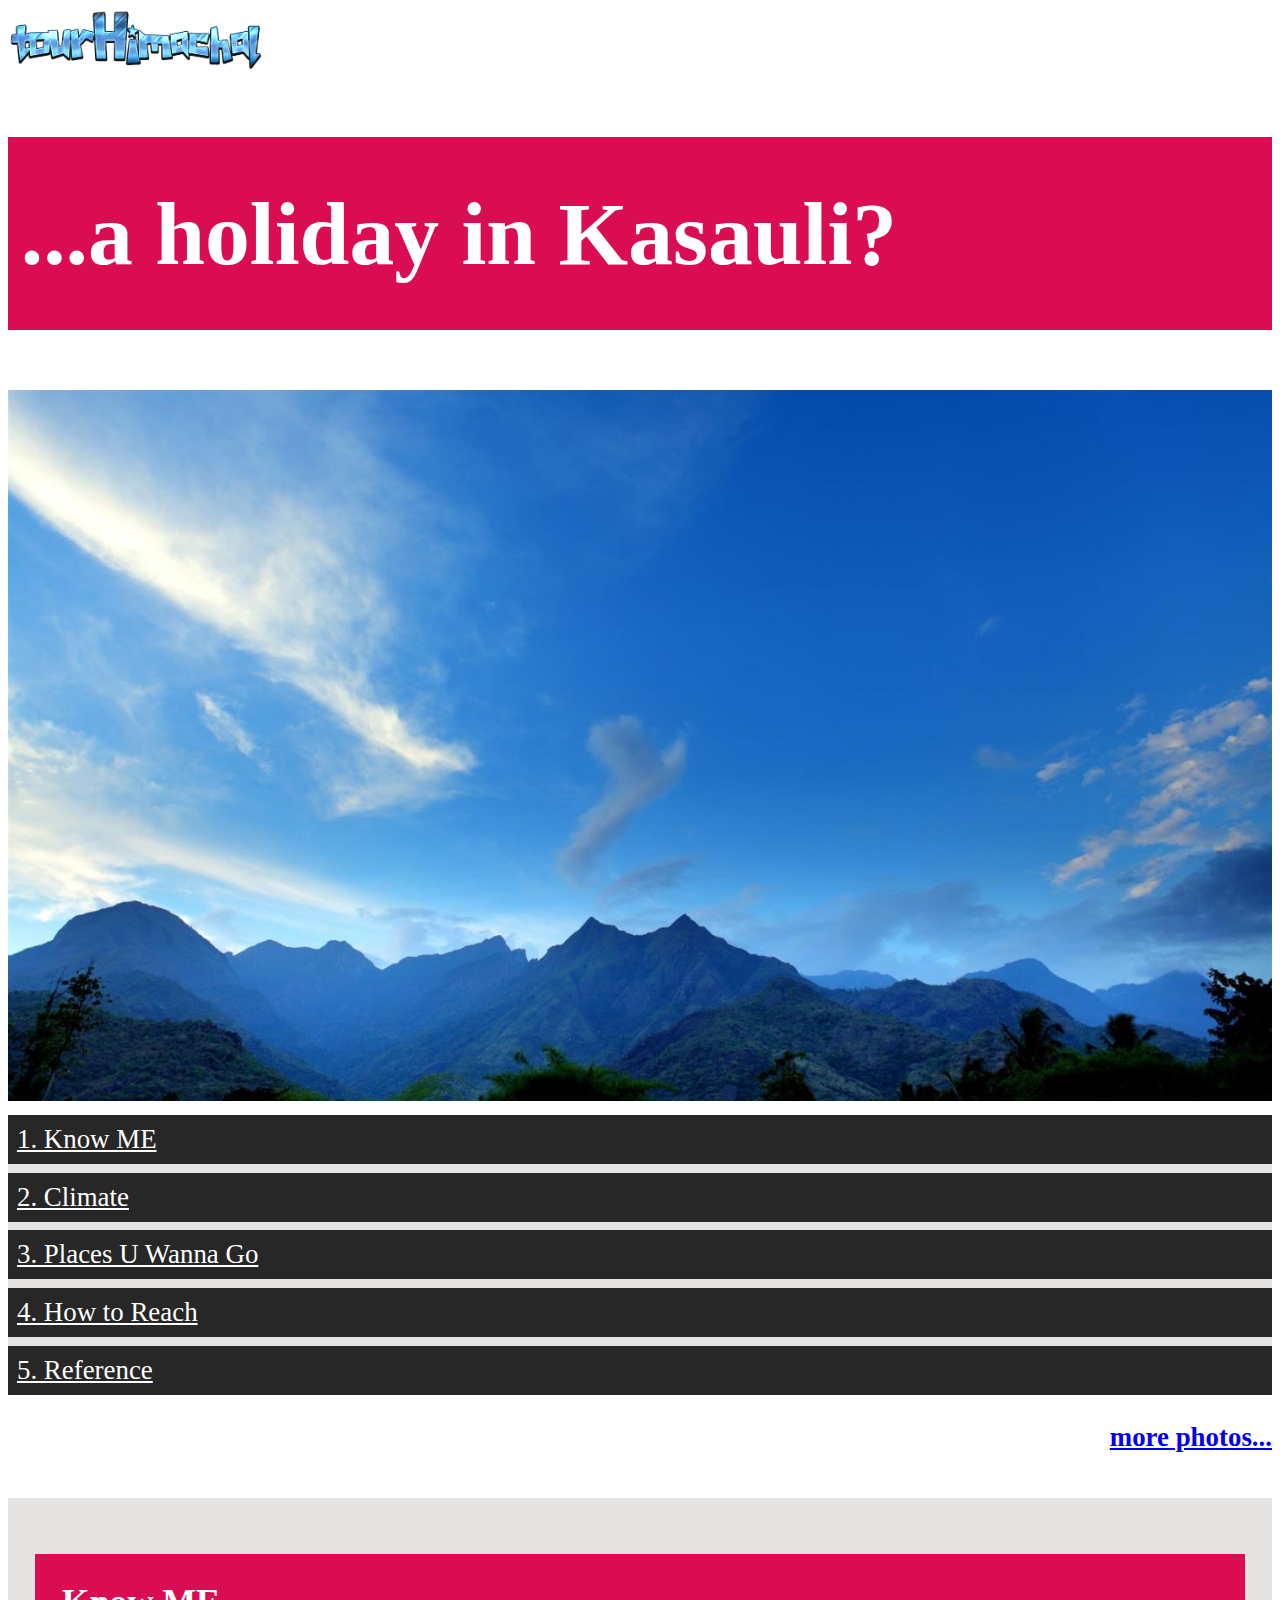
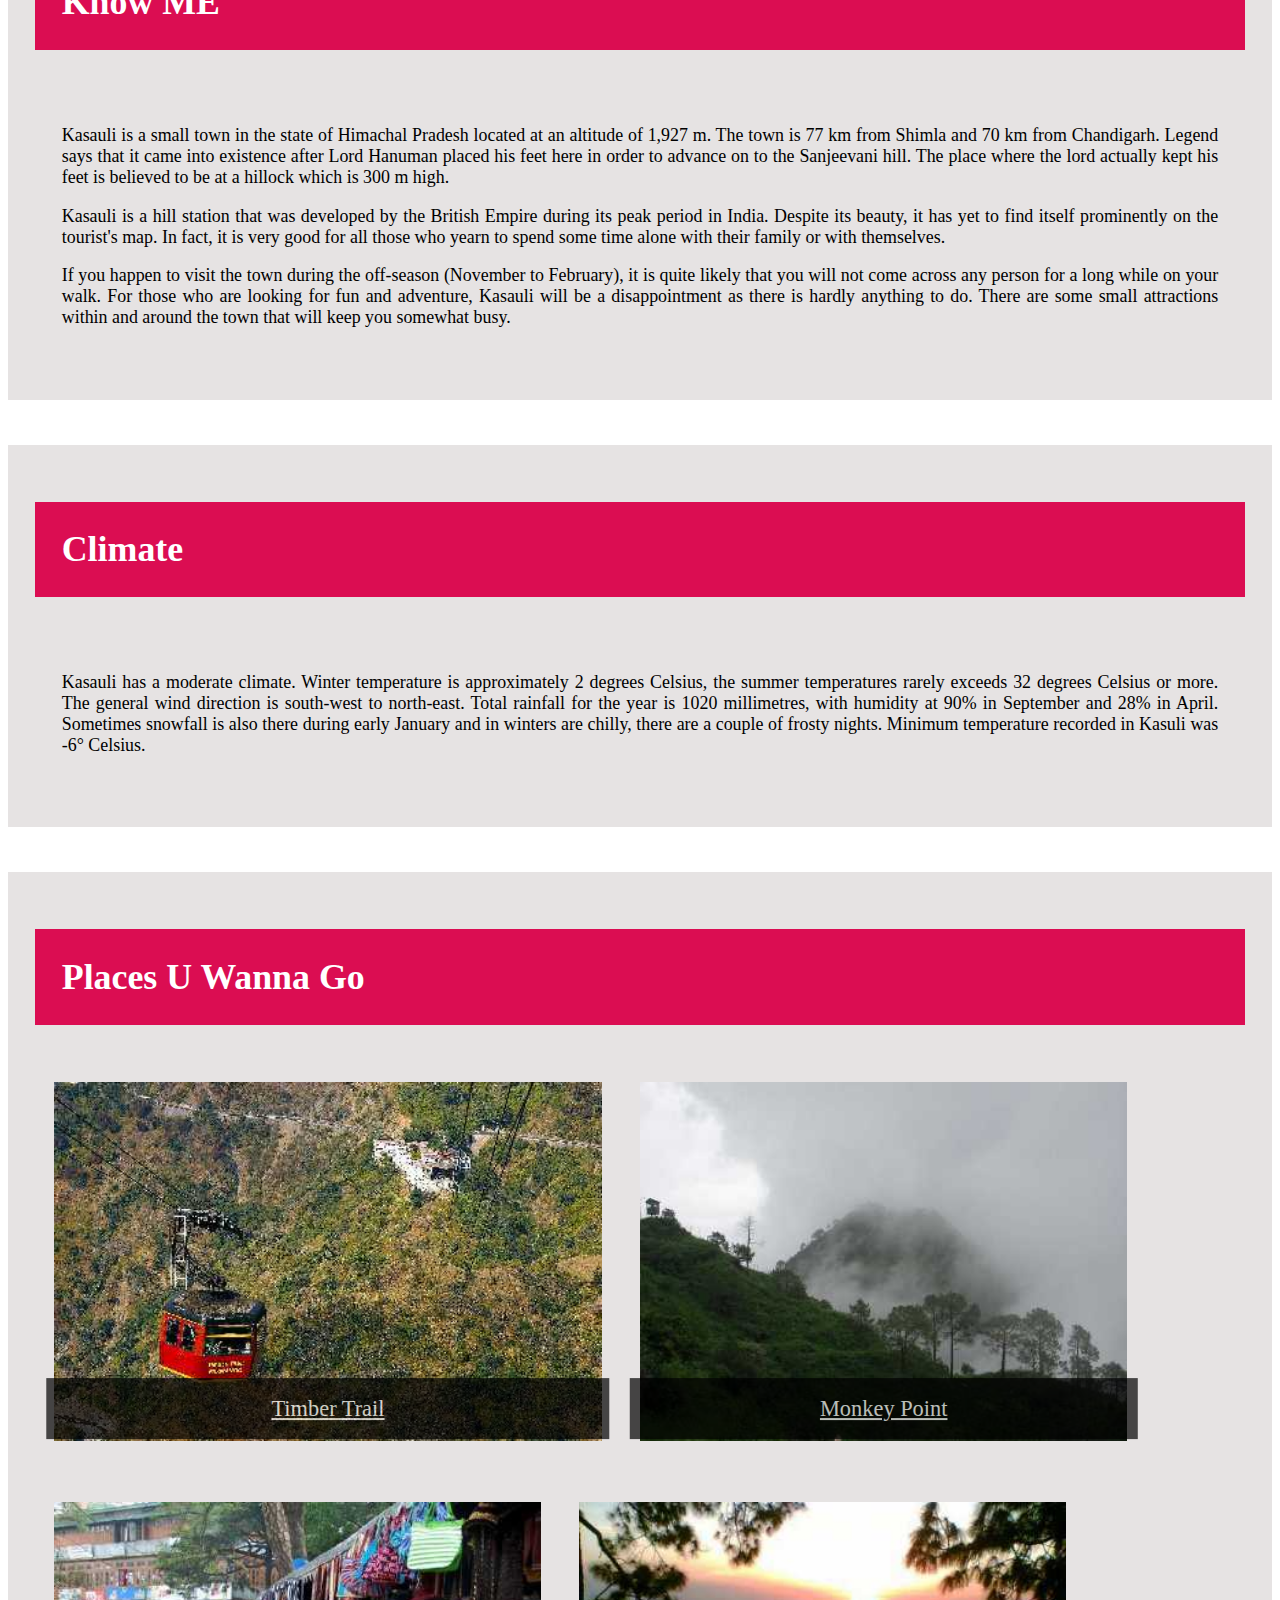
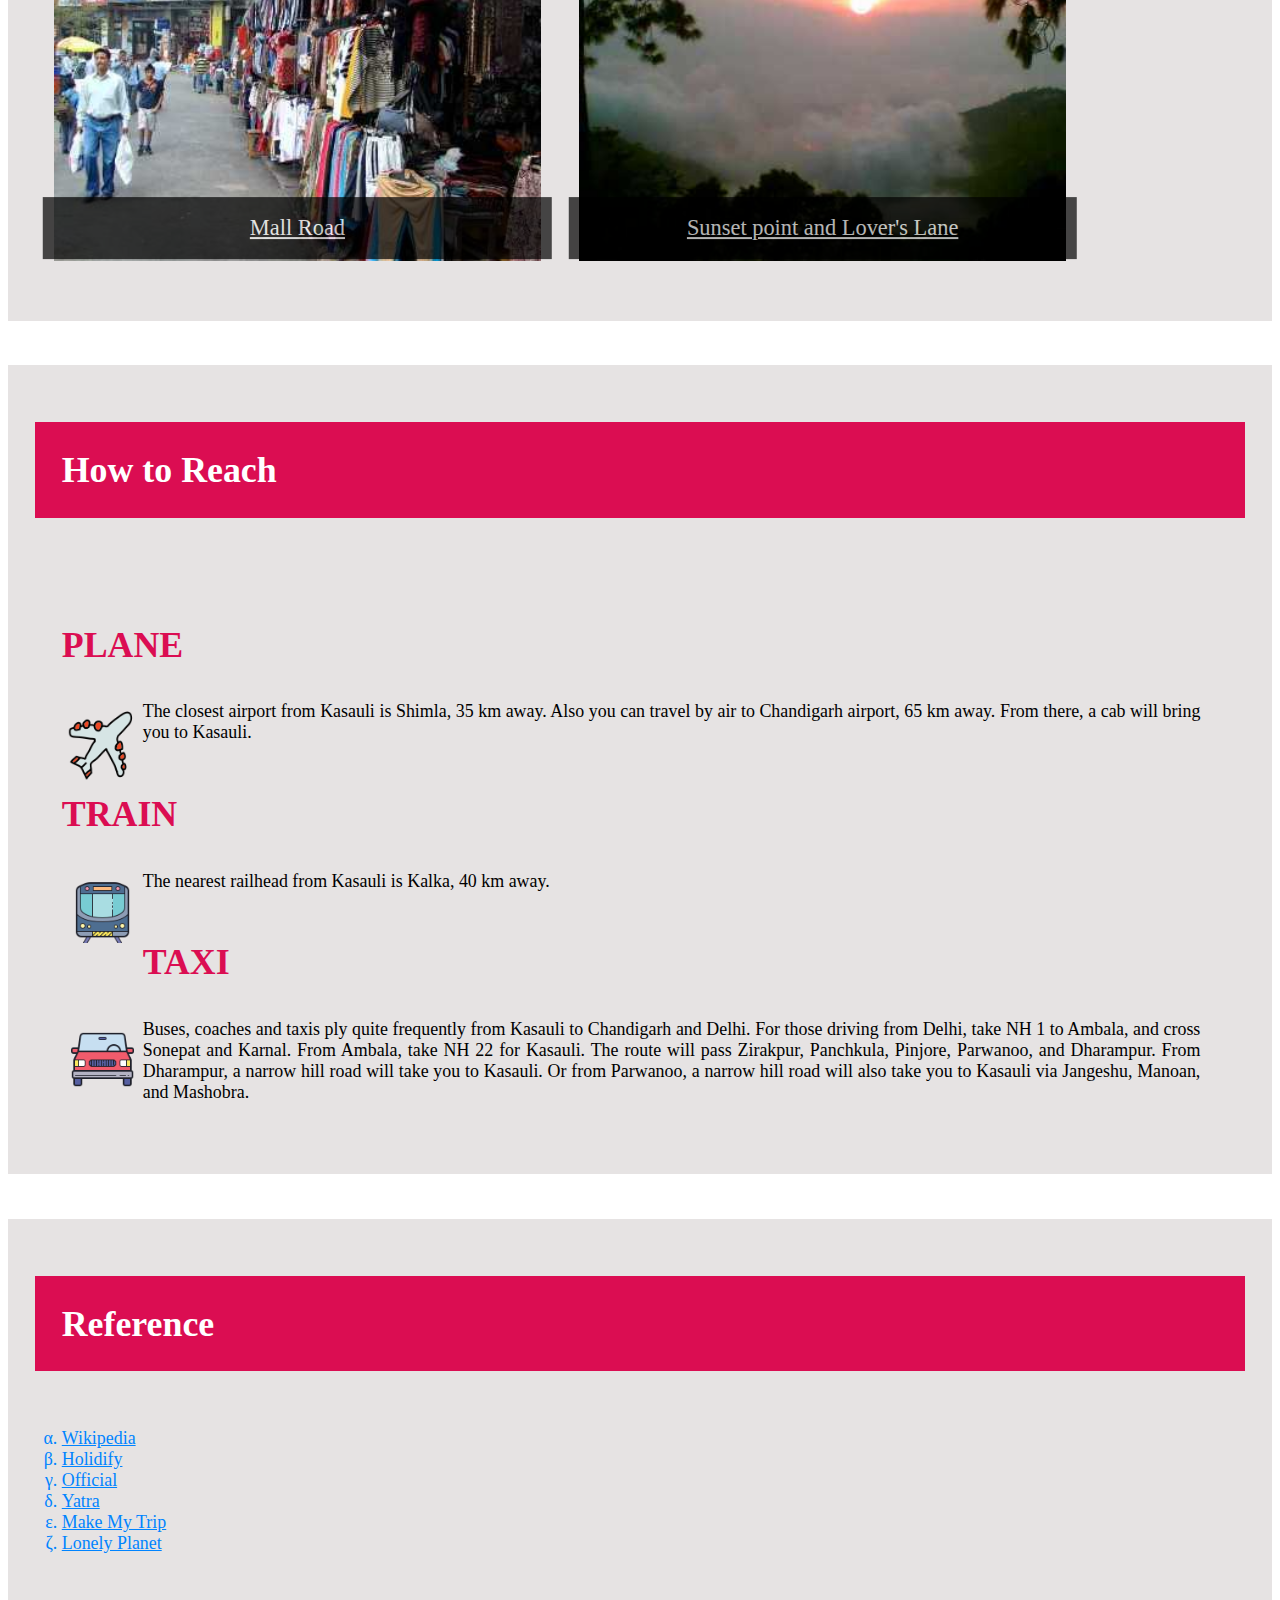
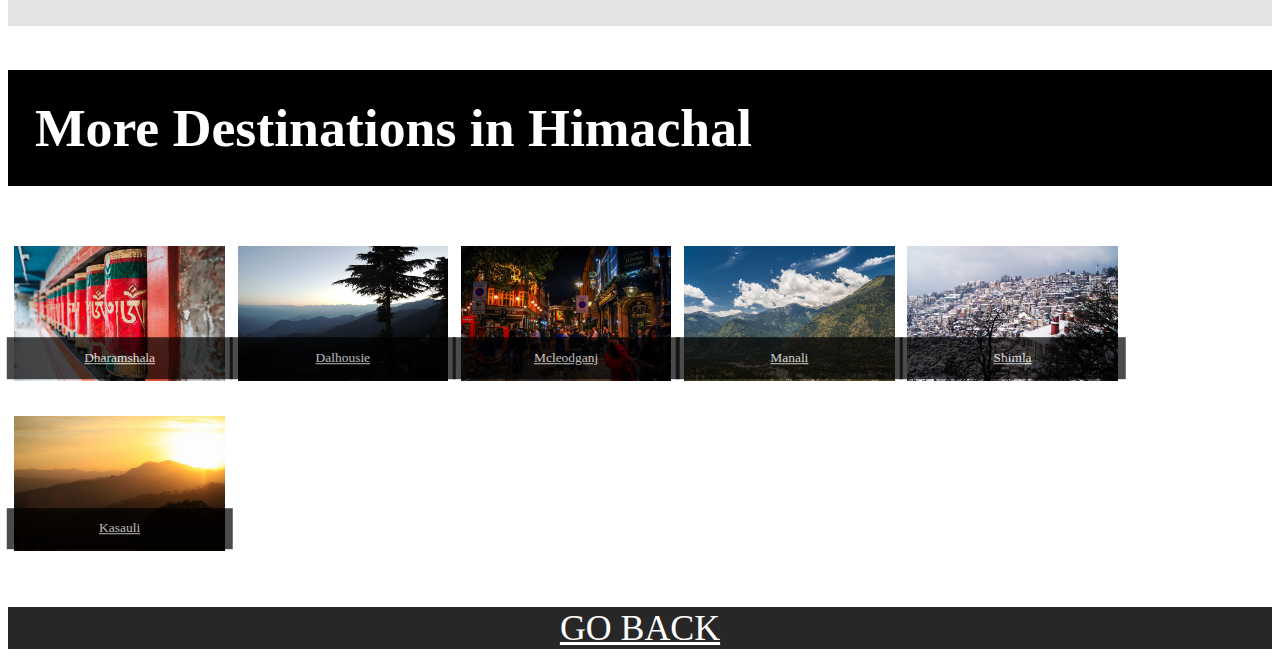
<file: kasauli.html>
<!DOCTYPE html>
<html lang="en">
<head>
    <meta charset="UTF-8">
    <meta name="viewport" content="width=device-width, initial-scale=1.0">
    <title>Kasauli</title>
    <link rel="stylesheet" href="https://stackpath.bootstrapcdn.com/bootstrap/4.1.1/css/bootstrap.min.css" 
    integrity="sha384-WskhaSGFgHYWDcbwN70/dfYBj47jz9qbsMId/iRN3ewGhXQFZCSftd1LZCfmhktB" crossorigin=
    "anonymous">
    <link rel="stylesheet" href="stylespots.css">
</head>
<body>
    <nav class="navbar sticky-top navbar-light bg-light">
        <a class="navbar-brand" href="index.html">
            <img src="Cool Text - tourHimachal 355043406980842.png" height="30" width="30" alt="">
        </a>
    </nav>
    <h1>...a holiday in Kasauli?</h1>
    <img src="citiesLarge/kasauli.jpg">
    <div id="list">
        <div><a href="#knowme">1. Know ME</a></div>
        <div><a href="#climate">2. Climate</a></div>
        <div><a href="#places">3. Places U Wanna Go</a></div>
        <div><a href="#reach">4. How to Reach</a></div>
        <div><a href="#reference">5. Reference</a></div>
    </div>
    <h3 id="morephotos"><a href="https://www.holidify.com/places/kasauli/photos.html">more photos...</a></h3>

    <div id="knowme" class="supersub">
        <h2 class="subheading">Know ME</h2>
        <div class="subdata">
            <p>Kasauli is a small town in the state of Himachal Pradesh located at an altitude of 1,927 m. The town is 77 km from Shimla and 70 km from Chandigarh. Legend says that it came into existence after Lord Hanuman placed his feet here in order to advance on to the Sanjeevani hill. The place where the lord actually kept his feet is believed to be at a hillock which is 300 m high.</p>
            <p>Kasauli is a hill station that was developed by the British Empire during its peak period in India. Despite its beauty, it has yet to find itself prominently on the tourist's map. In fact, it is very good for all those who yearn to spend some time alone with their family or with themselves.</p>  
            <p>If you happen to visit the town during the off-season (November to February), it is quite likely that you will not come across any person for a long while on your walk. For those who are looking for fun and adventure, Kasauli will be a disappointment as there is hardly anything to do. There are some small attractions within and around the town that will keep you somewhat busy.</p>
        </div>
    </div>

    <div id="climate" class="supersub">
        <h2 class="subheading">Climate</h2>
        <div class="subdata">
            <p>Kasauli has a moderate climate. Winter temperature is approximately 2 degrees Celsius, the summer temperatures rarely exceeds 32 degrees Celsius or more. The general wind direction is south-west to north-east. Total rainfall for the year is 1020 millimetres, with humidity at 90% in September and 28% in April. Sometimes snowfall is also there during early January and in winters are chilly, there are a couple of frosty nights. Minimum temperature recorded in Kasuli was -6° Celsius.</p>
        </div>
    </div>

    <div id="places" class="supersub">
        <h2 class="subheading">Places U Wanna Go</h2>
        <div id="boxes">
            <div id="kasauli" class="col-6">
                <img src="citiesLarge/Kasauli/1.jpg" alt="">
                <a href="https://www.holidify.com/places/kasauli/timber-trail-sightseeing-2300.html">Timber Trail</a>
            </div>
            <div class="col-6">
                <img src="citiesLarge/Kasauli/2.jpg" alt="">
                <a href="https://www.holidify.com/places/kasauli/monkey-point-sightseeing-2297.html">Monkey Point</a>
            </div>
            <div class="col-6">
                <img src="citiesLarge/Kasauli/3.jpg" alt="">
                <a href="https://www.holidify.com/places/kasauli/mall-road-sightseeing-2296.html">Mall Road</a>
            </div>
            <div class="col-6">
                <img src="citiesLarge/Kasauli/4.jpg" alt="">
                <a href="https://www.holidify.com/places/kasauli/sunset-point-and-lovers-lane-sightseeing-2299.html">Sunset point and Lover's Lane</a>
            </div> 
        </div>
    </div>
    
    <div id="reach" class="supersub">
        <h2 class="subheading">How to Reach</h2>
        
        <div class="subdata">
            <h3>PLANE</h3>
            <img src="icons/icons8-airport-96.png" alt="">
            <p>The closest airport from Kasauli is Shimla, 35 km away. Also you can travel by air to Chandigarh airport, 65 km away. From there, a cab will bring you to Kasauli.</p>

            
            <h3>TRAIN</h3>
            <img src="icons/icons8-subway-100.png" alt="">
            <p>The nearest railhead from Kasauli is Kalka, 40 km away.</p>
            
            <h3>TAXI</h3>
            <img src="icons/icons8-car-100.png" alt="">
            <p>Buses, coaches and taxis ply quite frequently from Kasauli to Chandigarh and Delhi. For those driving from Delhi, take NH 1 to Ambala, and cross Sonepat and Karnal. From Ambala, take NH 22 for Kasauli. The route will pass Zirakpur, Panchkula, Pinjore, Parwanoo, and Dharampur. From Dharampur, a narrow hill road will take you to Kasauli. Or from Parwanoo, a narrow hill road will also take you to Kasauli via Jangeshu, Manoan, and Mashobra.</p>
        </div>
    </div>

    <div id="reference" class="supersub">
        <h2 class="subheading">Reference</h2>
        <ul class="subdata">
            <li><a href="https://en.wikipedia.org/wiki/Manali,_Himachal_Pradesh">Wikipedia</a></li>
            <li><a href="https://www.holidify.com/places/manali/">Holidify</a></li>
            <li><a href="https://himachaltourism.gov.in/destination/manali/">Official</a></li>
            <li><a href="https://www.yatra.com/india-tour-packages/holidays-in-manali">Yatra</a></li>
            <li><a href="https://www.makemytrip.com/travel-guide/manali/things-to-do.html">Make My Trip</a></li>
            <li><a href="https://www.lonelyplanet.com/india/himachal-pradesh/manali">Lonely Planet</a></li>
        </ul>
    </div>

    <div id="morespots">
        <h2>More Destinations in Himachal</h2>
        <div id="moreboxes">
            <div id="dharamshala">
                <img src="cities/dharamshala-2.jpg">
                <a href="dharamshala.html">Dharamshala</a>
            </div>
            <div id="dalhousie">
                <img src="cities/dalhousie-2.jpg">
                <a href="dalhousie.html">Dalhousie</a>
            </div>
            <div id="mcleodganj">
                <img src="cities/Nightlife-in-McLeod-Ganj-.jpg">
                <a href="mcleodganj.html">Mcleodganj</a>
            </div>
            <div id="manali">
                <img src="cities/manali-4.jpg">
                <a href="manali.html">Manali</a>
            </div>
            <div id="shimla">
                <img src="cities/shimla-2.jpg">
                <a href="shimla.html">Shimla</a>
            </div>
            <div id="kasauli">
                <img src="cities/kasauli-4.jpg">
                <a href="kasauli.html">Kasauli</a>
            </div>   
        </div>
    </div>
    
    <div id="goback"><a href="index.html">GO BACK</a></div>


</body>
</html>
</file>
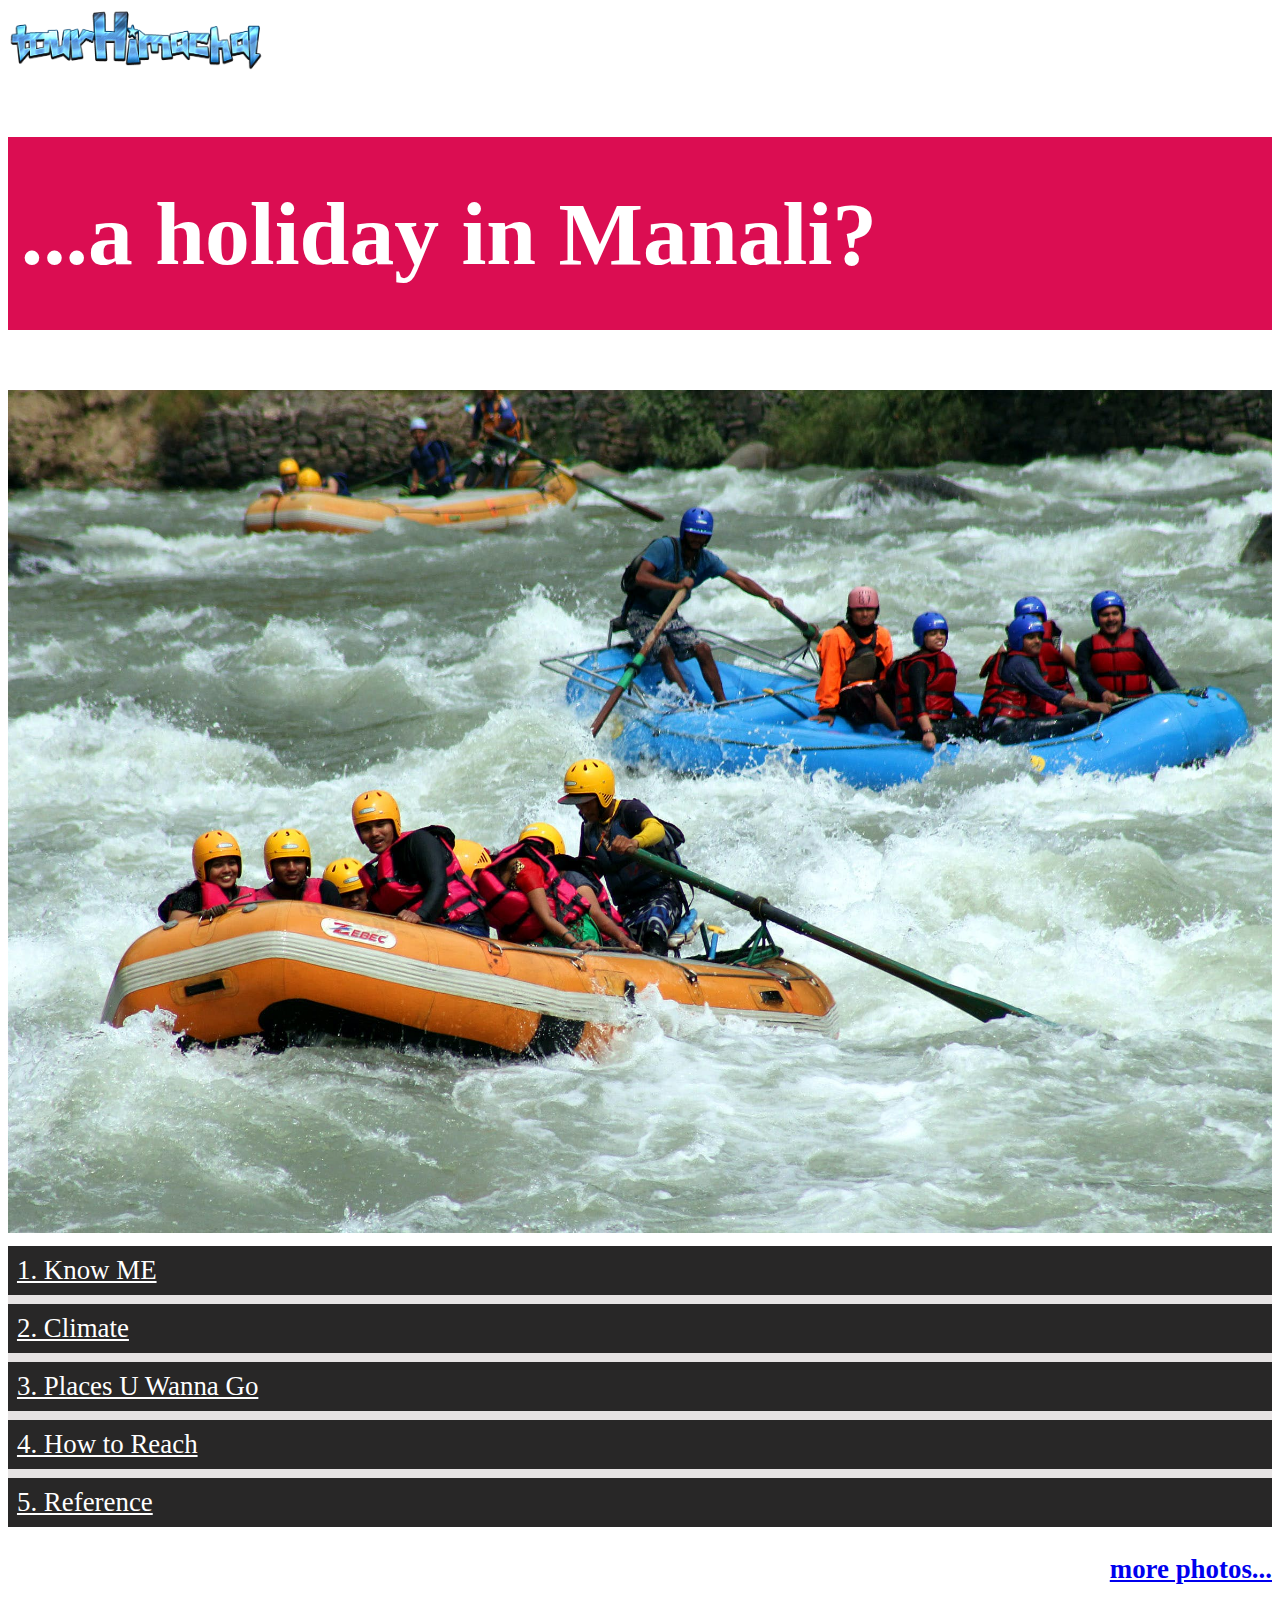
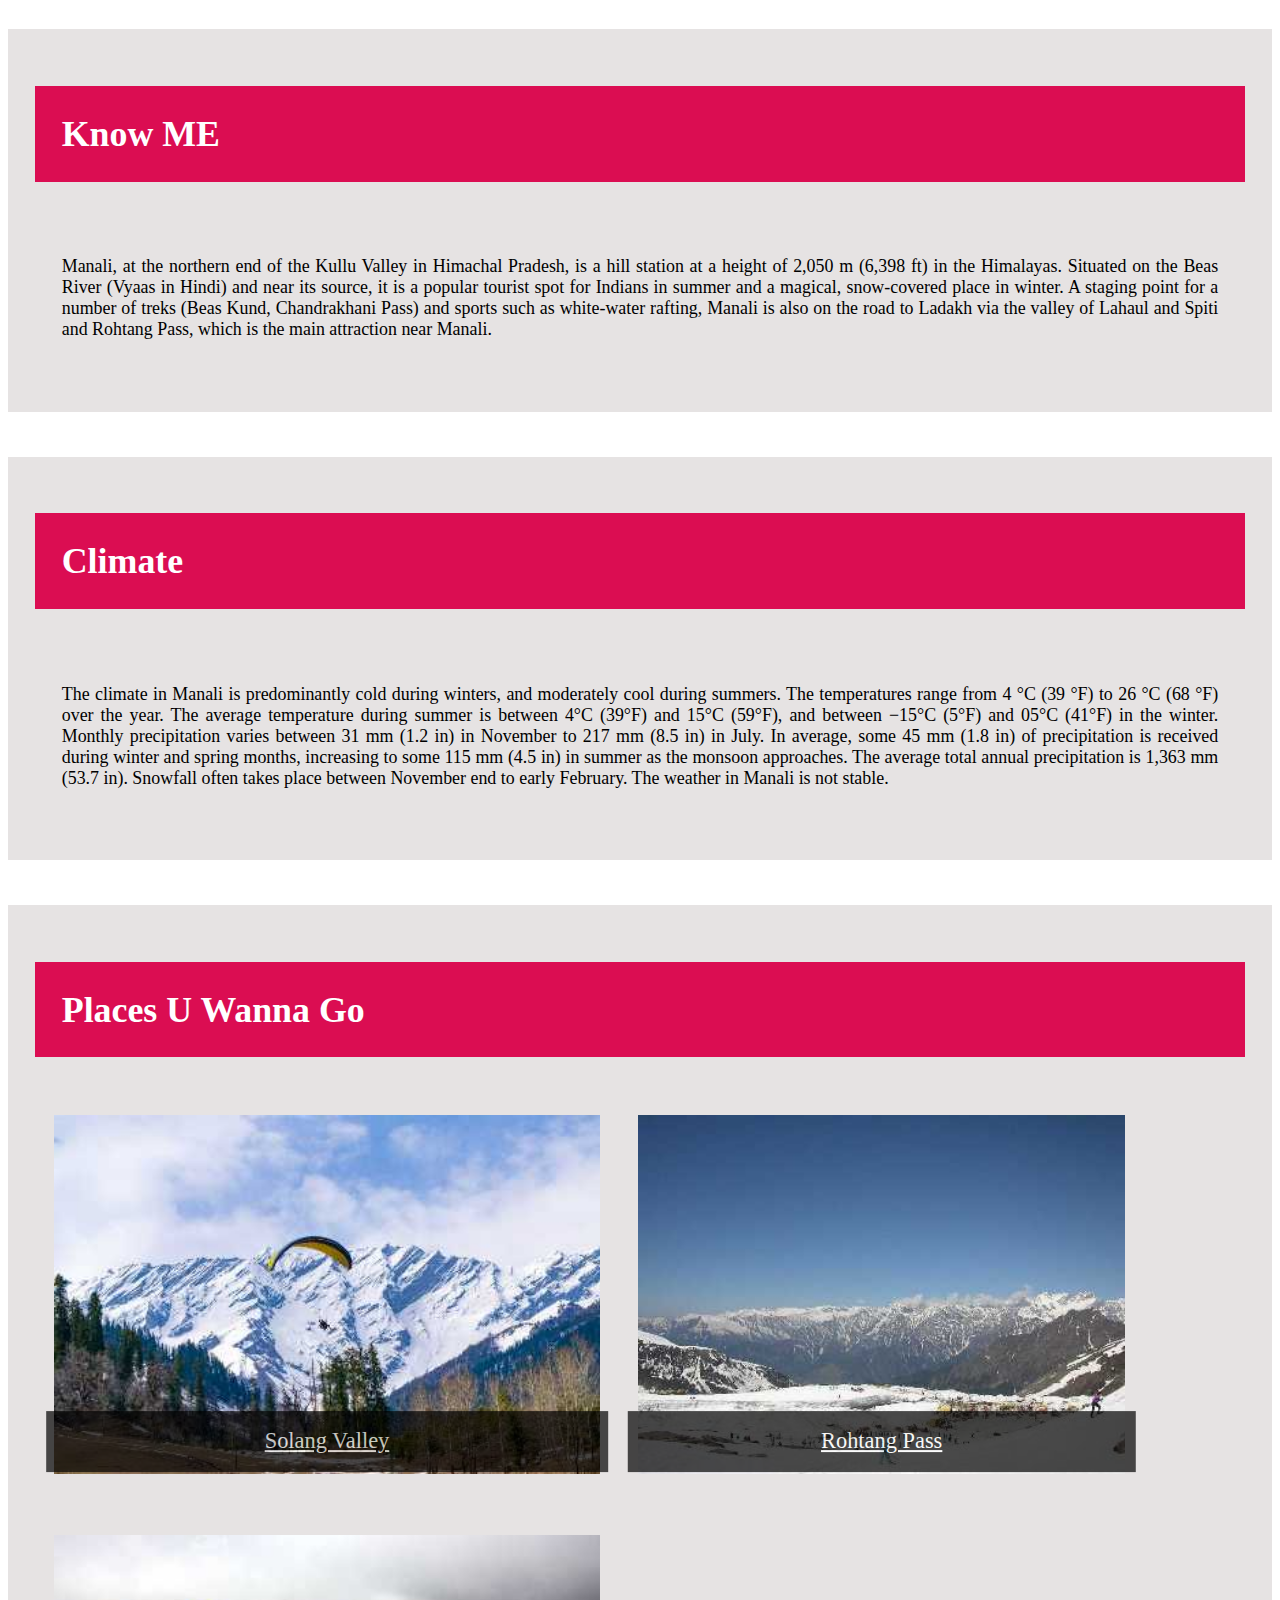
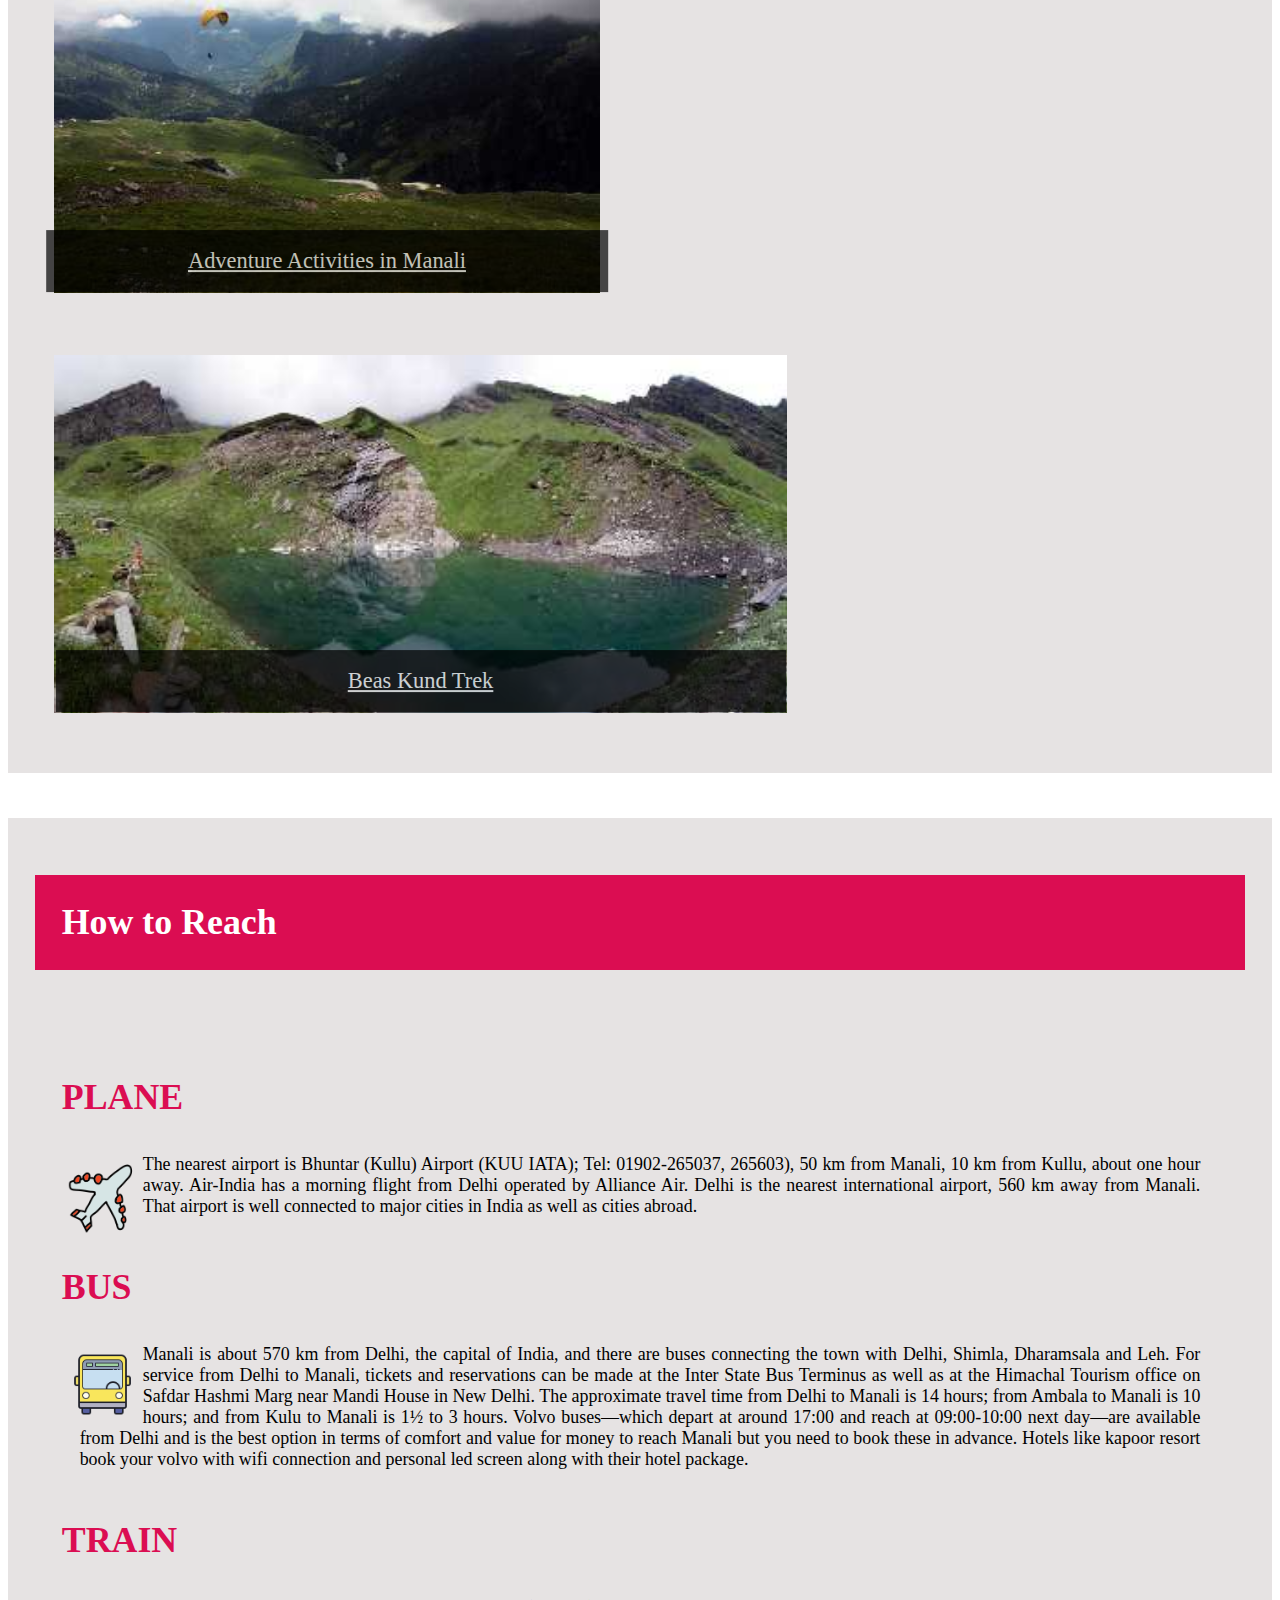
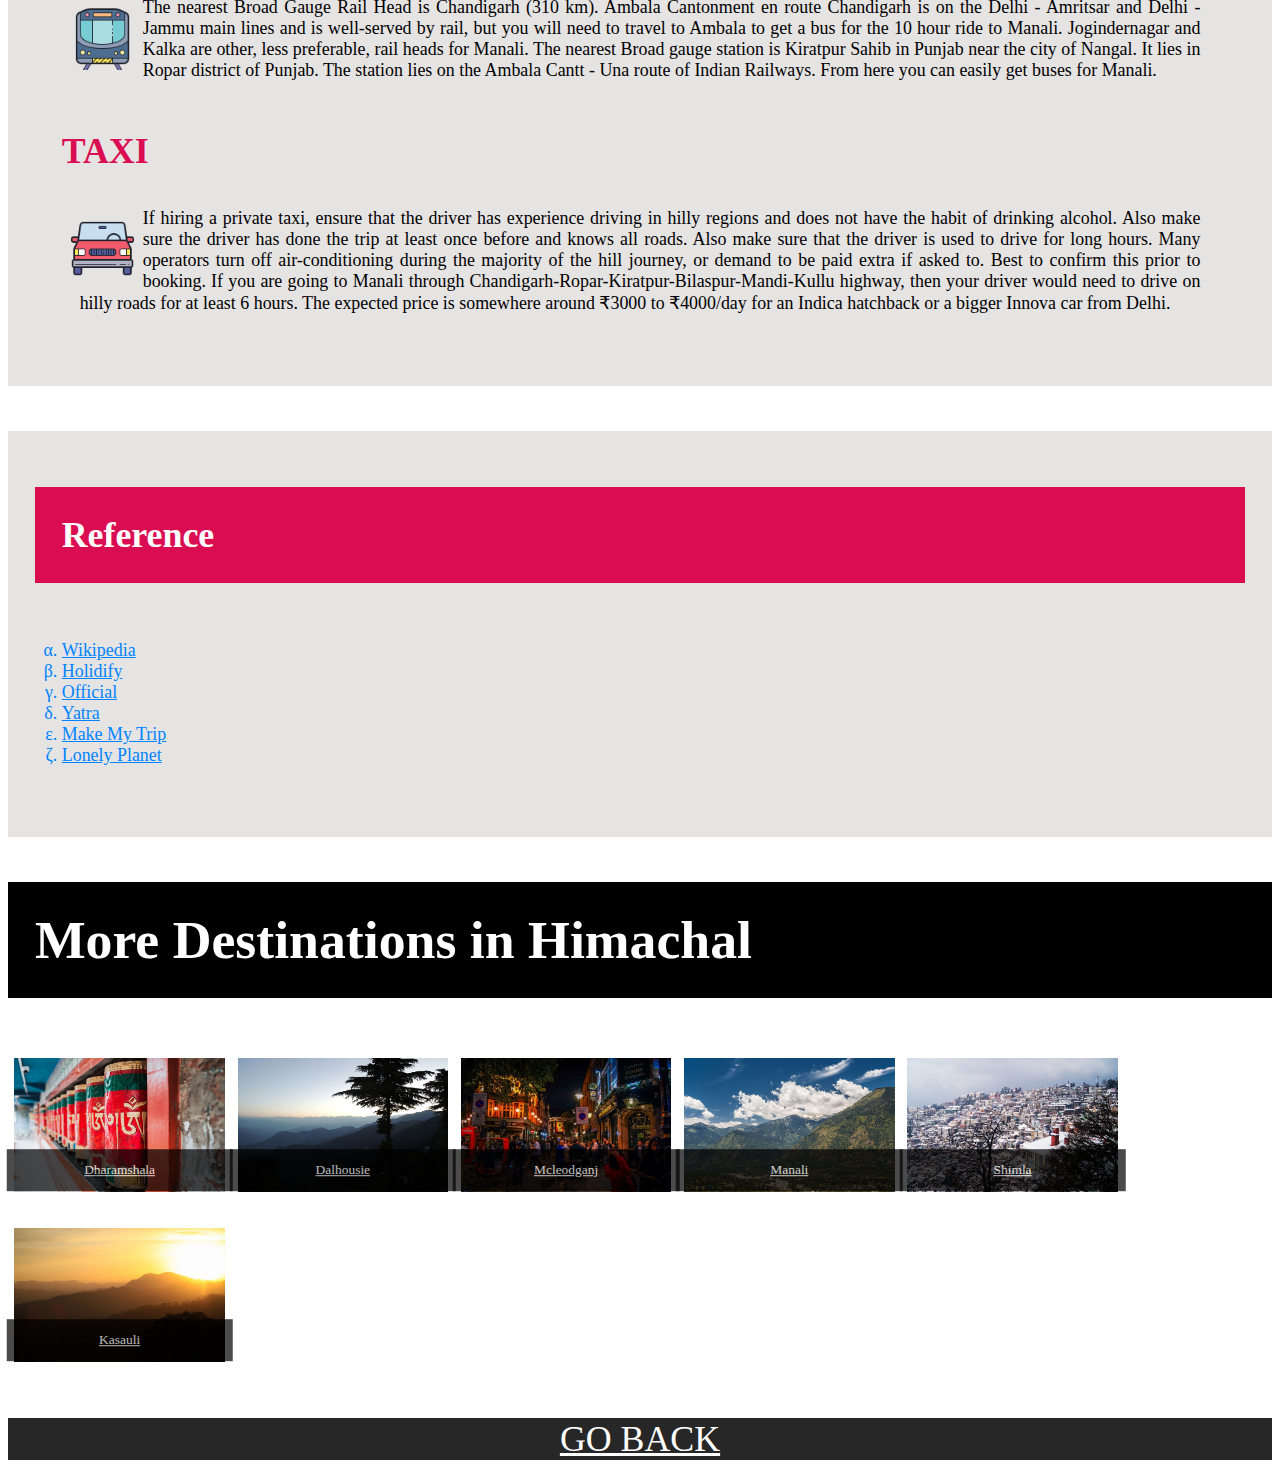
<file: manali.html>
<!DOCTYPE html>
<html lang="en">
<head>
    <meta charset="UTF-8">
    <meta name="viewport" content="width=device-width, initial-scale=1.0">
    <title>Manali</title>
    <link rel="stylesheet" href="https://stackpath.bootstrapcdn.com/bootstrap/4.1.1/css/bootstrap.min.css" 
    integrity="sha384-WskhaSGFgHYWDcbwN70/dfYBj47jz9qbsMId/iRN3ewGhXQFZCSftd1LZCfmhktB" crossorigin=
    "anonymous">
    <link rel="stylesheet" href="stylespots.css">
</head>
<body>
    <nav class="navbar sticky-top navbar-light bg-light">
        <a class="navbar-brand" href="index.html">
            <img src="Cool Text - tourHimachal 355043406980842.png" height="30" width="30" alt="">
        </a>
    </nav>
    <h1>...a holiday in Manali?</h1>
    <img src="citiesLarge/manali.jpg">
    <div id="list">
        <div><a href="#knowme">1. Know ME</a></div>
        <div><a href="#climate">2. Climate</a></div>
        <div><a href="#places">3. Places U Wanna Go</a></div>
        <div><a href="#reach">4. How to Reach</a></div>
        <div><a href="#reference">5. Reference</a></div>
    </div>
    <h3 id="morephotos"><a href="https://www.holidify.com/places/manali/photos.html">more photos...</a></h3>


    <div id="knowme" class="supersub">
        <h2 class="subheading">Know ME</h2>
        <div class="subdata">
            <p>Manali, at the northern end of the Kullu Valley in Himachal Pradesh, is a hill station at a height of 2,050 m (6,398 ft) in the Himalayas. Situated on the Beas River (Vyaas in Hindi) and near its source, it is a popular tourist spot for Indians in summer and a magical, snow-covered place in winter. A staging point for a number of treks (Beas Kund, Chandrakhani Pass) and sports such as white-water rafting, Manali is also on the road to Ladakh via the valley of Lahaul and Spiti and Rohtang Pass, which is the main attraction near Manali.</p>
        </div>
    </div>

    <div id="climate" class="supersub">
        <h2 class="subheading">Climate</h2>
        <div class="subdata">
            <p>The climate in Manali is predominantly cold during winters, and moderately cool during summers. The temperatures range from 4 °C (39 °F) to 26 °C (68 °F) over the year. The average temperature during summer is between 4°C (39°F) and 15°C (59°F), and between −15°C (5°F) and 05°C (41°F) in the winter. Monthly precipitation varies between 31 mm (1.2 in) in November to 217 mm (8.5 in) in July. In average, some 45 mm (1.8 in) of precipitation is received during winter and spring months, increasing to some 115 mm (4.5 in) in summer as the monsoon approaches. The average total annual precipitation is 1,363 mm (53.7 in). Snowfall often takes place between November end to early February. The weather in Manali is not stable.</p>
        </div>
    </div>

    <div id="places" class="supersub">
        <h2 class="subheading">Places U Wanna Go</h2>
        <div id="boxes">
            <div id="manali" class="col-6">
                <img src="citiesLarge/Manali/1.jpg" alt="">
                <a href="https://www.holidify.com/places/manali/solang-valley-sightseeing-2766.html">Solang Valley</a>
            </div>
            <div class="col-6">
                <img src="citiesLarge/Manali/2.jpg" alt="">
                <a href="https://www.holidify.com/places/manali/rohtang-pass-sightseeing-2765.html">Rohtang Pass</a>
            </div>
            <div class="col-6">
                <img src="citiesLarge/Manali/3.jpg" alt="">
                <a href="https://www.holidify.com/places/manali/adventure-activities-sightseeing-2751.html">Adventure Activities in Manali</a>
            </div>
            <div class="col-6">
                <img src="citiesLarge/Manali/4.jpg" alt="">
                <a href="https://www.holidify.com/places/manali/beas-kund-sightseeing-2752.html">Beas Kund Trek</a>
            </div> 
        </div>
    </div>
    
    <div id="reach" class="supersub">
        <h2 class="subheading">How to Reach</h2>
        
        <div class="subdata">
            <h3>PLANE</h3>
            <img src="icons/icons8-airport-96.png" alt="">
            <p>The nearest airport is Bhuntar (Kullu) Airport (KUU IATA); Tel: 01902-265037, 265603), 50 km from Manali, 10 km from Kullu, about one hour away. Air-India has a morning flight from Delhi operated by Alliance Air. Delhi is the nearest international airport, 560 km away from Manali. That airport is well connected to major cities in India as well as cities abroad.</p>

            <h3>BUS</h3>
            <img src="icons/icons8-bus-100.png" alt="">
            <p>Manali is about 570 km from Delhi, the capital of India, and there are buses connecting the town with Delhi, Shimla, Dharamsala and Leh. For service from Delhi to Manali, tickets and reservations can be made at the Inter State Bus Terminus as well as at the Himachal Tourism office on Safdar Hashmi Marg near Mandi House in New Delhi. The approximate travel time from Delhi to Manali is 14 hours; from Ambala to Manali is 10 hours; and from Kulu to Manali is 1½ to 3 hours. Volvo buses—which depart at around 17:00 and reach at 09:00-10:00 next day—are available from Delhi and is the best option in terms of comfort and value for money to reach Manali but you need to book these in advance. Hotels like kapoor resort book your volvo with wifi connection and personal led screen along with their hotel package.</p>
            
            <h3>TRAIN</h3>
            <img src="icons/icons8-subway-100.png" alt="">
            <p>The nearest Broad Gauge Rail Head is Chandigarh (310 km). Ambala Cantonment en route Chandigarh is on the Delhi - Amritsar and Delhi - Jammu main lines and is well-served by rail, but you will need to travel to Ambala to get a bus for the 10 hour ride to Manali. Jogindernagar and Kalka are other, less preferable, rail heads for Manali. The nearest Broad gauge station is Kiratpur Sahib in Punjab near the city of Nangal. It lies in Ropar district of Punjab. The station lies on the Ambala Cantt - Una route of Indian Railways. From here you can easily get buses for Manali.</p>
            
            <h3>TAXI</h3>
            <img src="icons/icons8-car-100.png" alt="">
            <p>If hiring a private taxi, ensure that the driver has experience driving in hilly regions and does not have the habit of drinking alcohol. Also make sure the driver has done the trip at least once before and knows all roads. Also make sure that the driver is used to drive for long hours. Many operators turn off air-conditioning during the majority of the hill journey, or demand to be paid extra if asked to. Best to confirm this prior to booking. If you are going to Manali through Chandigarh-Ropar-Kiratpur-Bilaspur-Mandi-Kullu highway, then your driver would need to drive on hilly roads for at least 6 hours. The expected price is somewhere around ₹3000 to ₹4000/day for an Indica hatchback or a bigger Innova car from Delhi.</p>
        </div>
    </div>

    <div id="reference" class="supersub">
        <h2 class="subheading">Reference</h2>
        <ul class="subdata">
            <li><a href="https://en.wikipedia.org/wiki/Manali,_Himachal_Pradesh">Wikipedia</a></li>
            <li><a href="https://www.holidify.com/places/manali/">Holidify</a></li>
            <li><a href="https://himachaltourism.gov.in/destination/manali/">Official</a></li>
            <li><a href="https://www.yatra.com/india-tour-packages/holidays-in-manali">Yatra</a></li>
            <li><a href="https://www.makemytrip.com/travel-guide/manali/things-to-do.html">Make My Trip</a></li>
            <li><a href="https://www.lonelyplanet.com/india/himachal-pradesh/manali">Lonely Planet</a></li>
        </ul>
    </div>

    <div id="morespots">
        <h2>More Destinations in Himachal</h2>
        <div id="moreboxes">
            <div id="dharamshala">
                <img src="cities/dharamshala-2.jpg">
                <a href="dharamshala.html">Dharamshala</a>
            </div>
            <div id="dalhousie">
                <img src="cities/dalhousie-2.jpg">
                <a href="dalhousie.html">Dalhousie</a>
            </div>
            <div id="mcleodganj">
                <img src="cities/Nightlife-in-McLeod-Ganj-.jpg">
                <a href="mcleodganj.html">Mcleodganj</a>
            </div>
            <div id="manali">
                <img src="cities/manali-4.jpg">
                <a href="manali.html">Manali</a>
            </div>
            <div id="shimla">
                <img src="cities/shimla-2.jpg">
                <a href="shimla.html">Shimla</a>
            </div>
            <div id="kasauli">
                <img src="cities/kasauli-4.jpg">
                <a href="kasauli.html">Kasauli</a>
            </div>   
        </div>
    </div>
    
    <div id="goback"><a href="index.html">GO BACK</a></div>


</body>
</html>
</file>
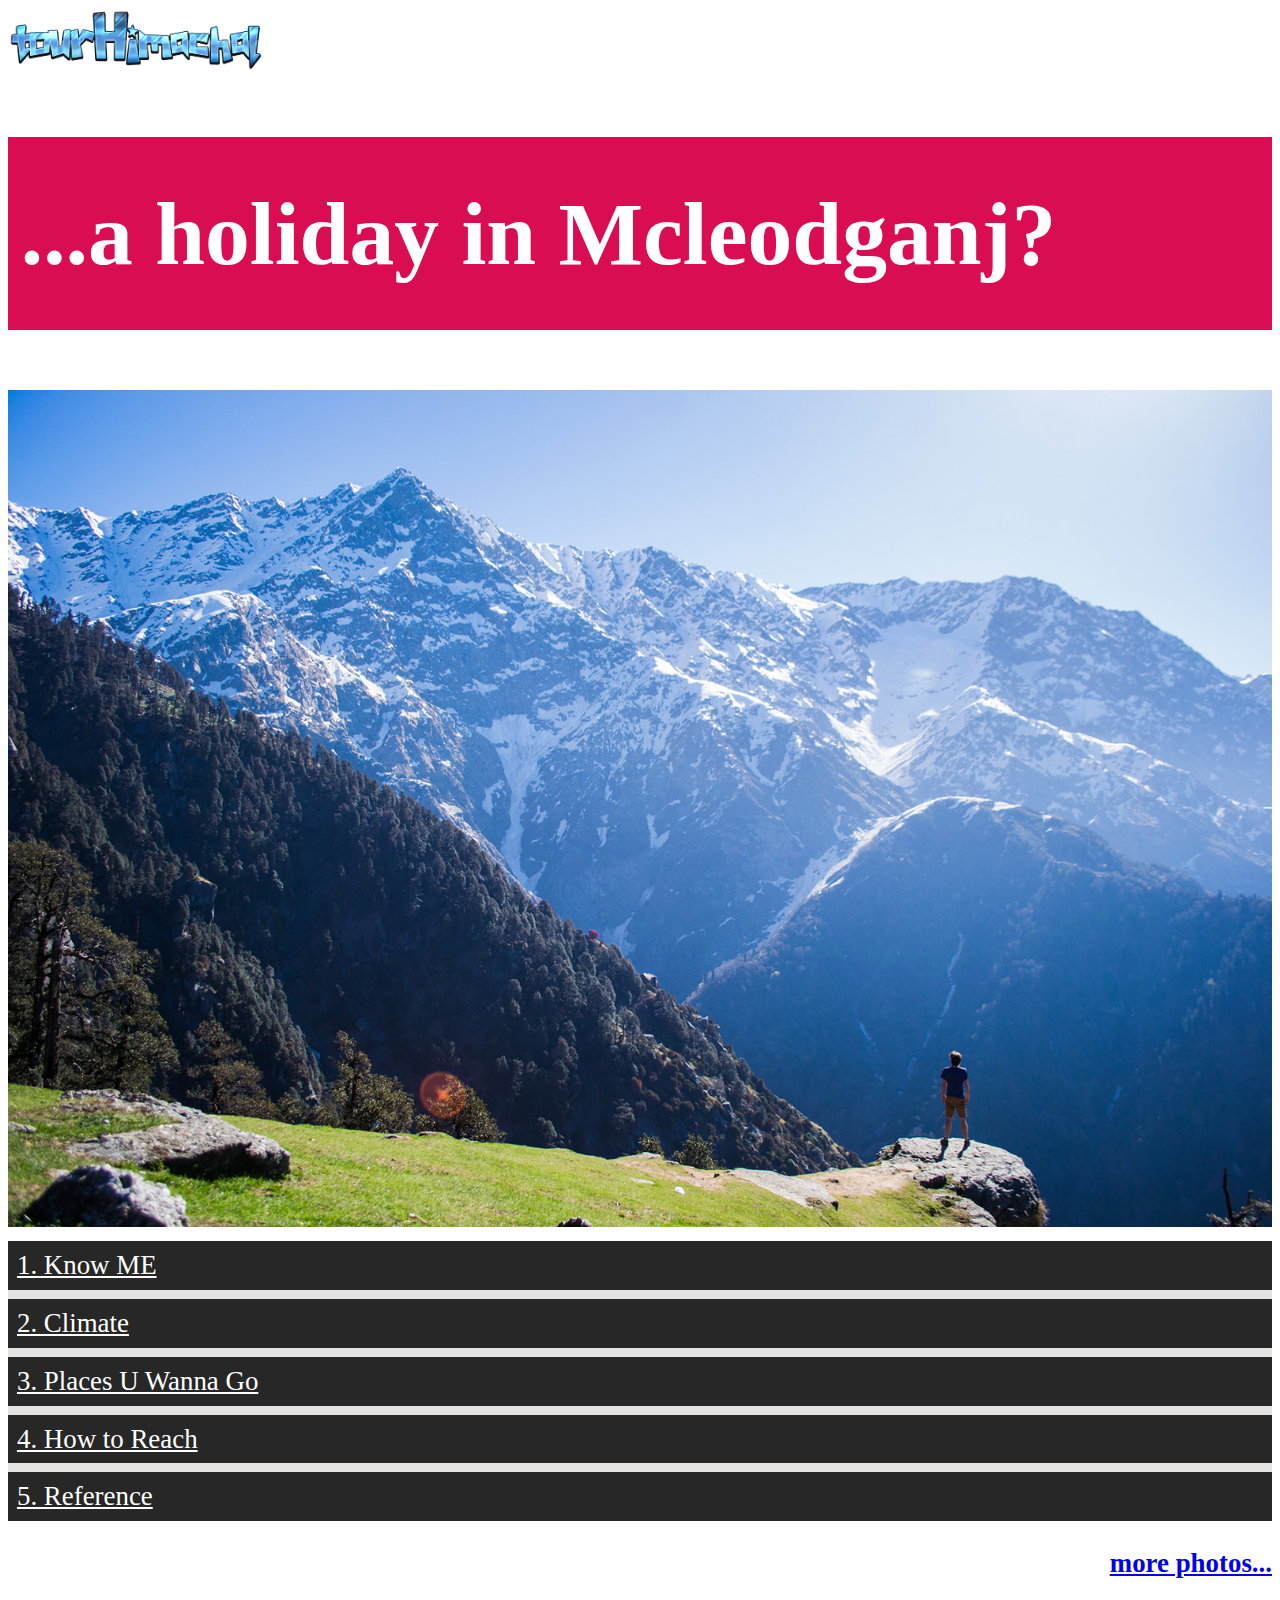
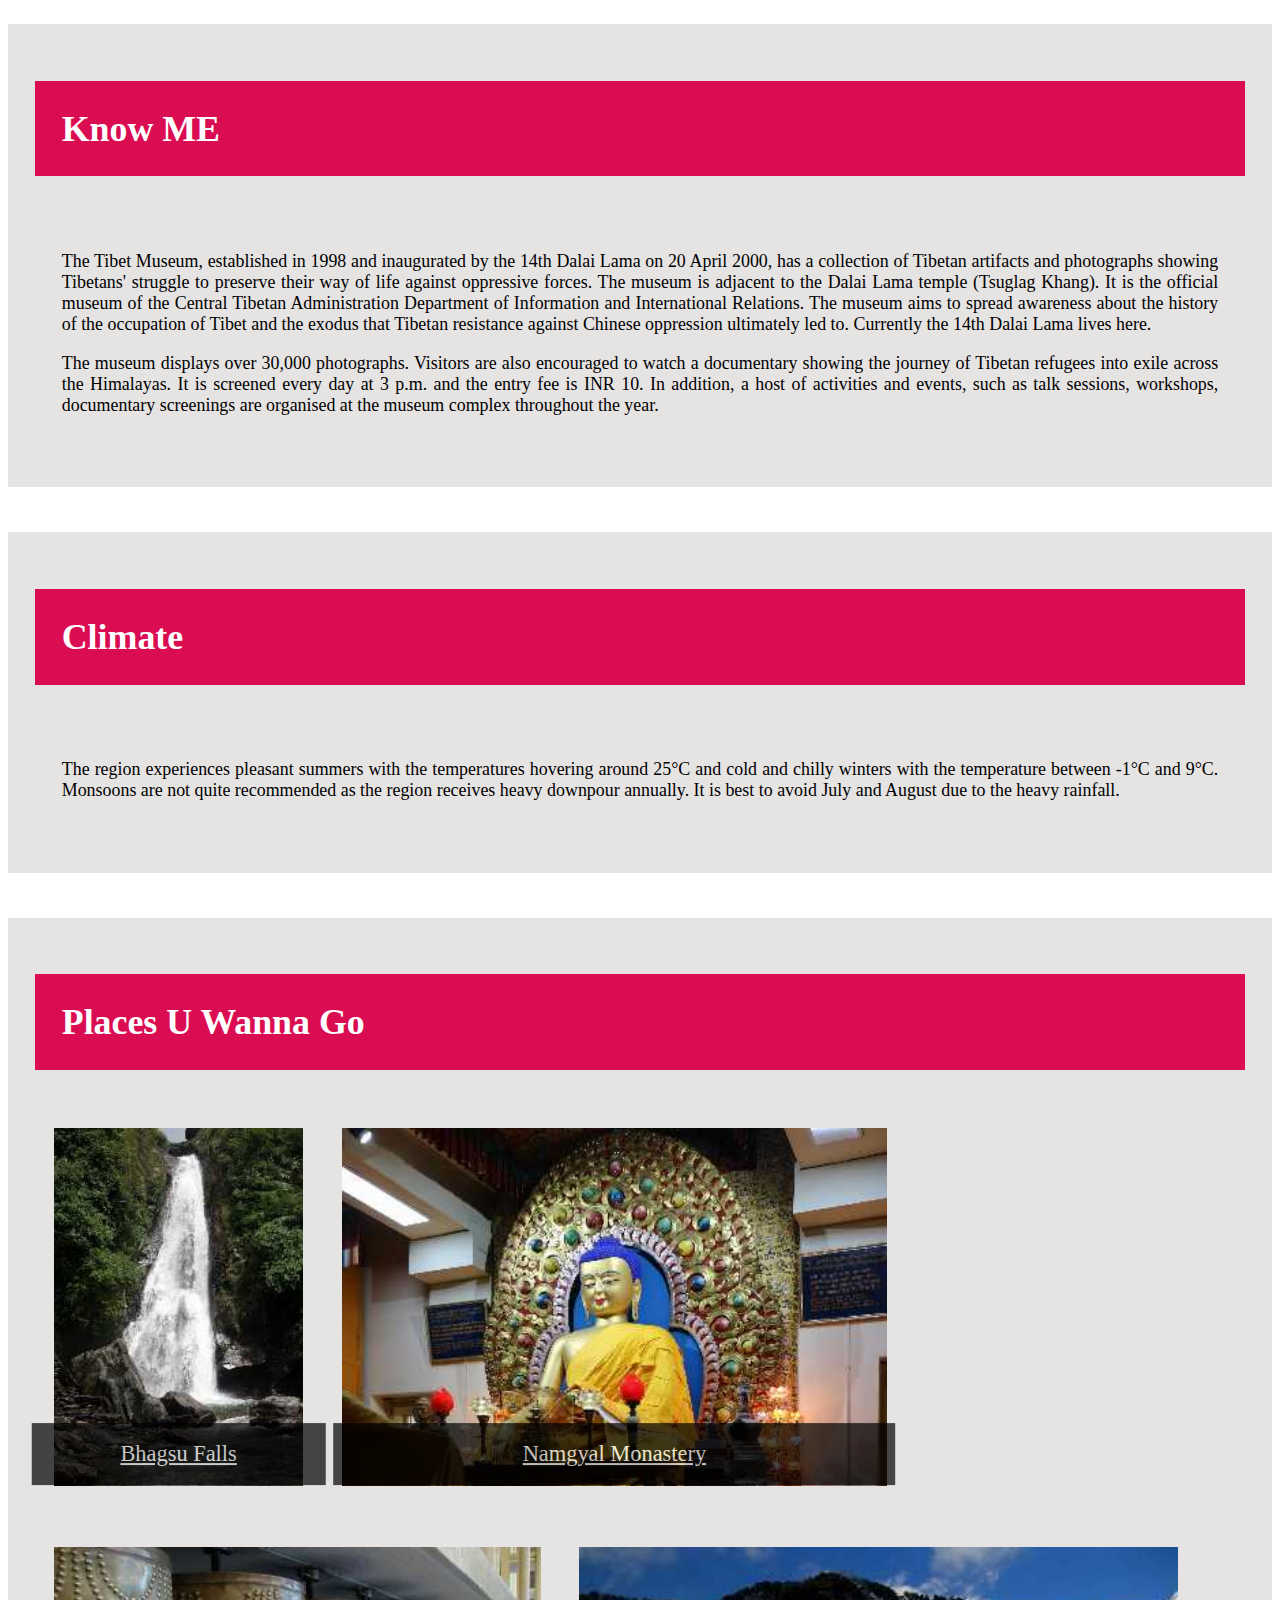
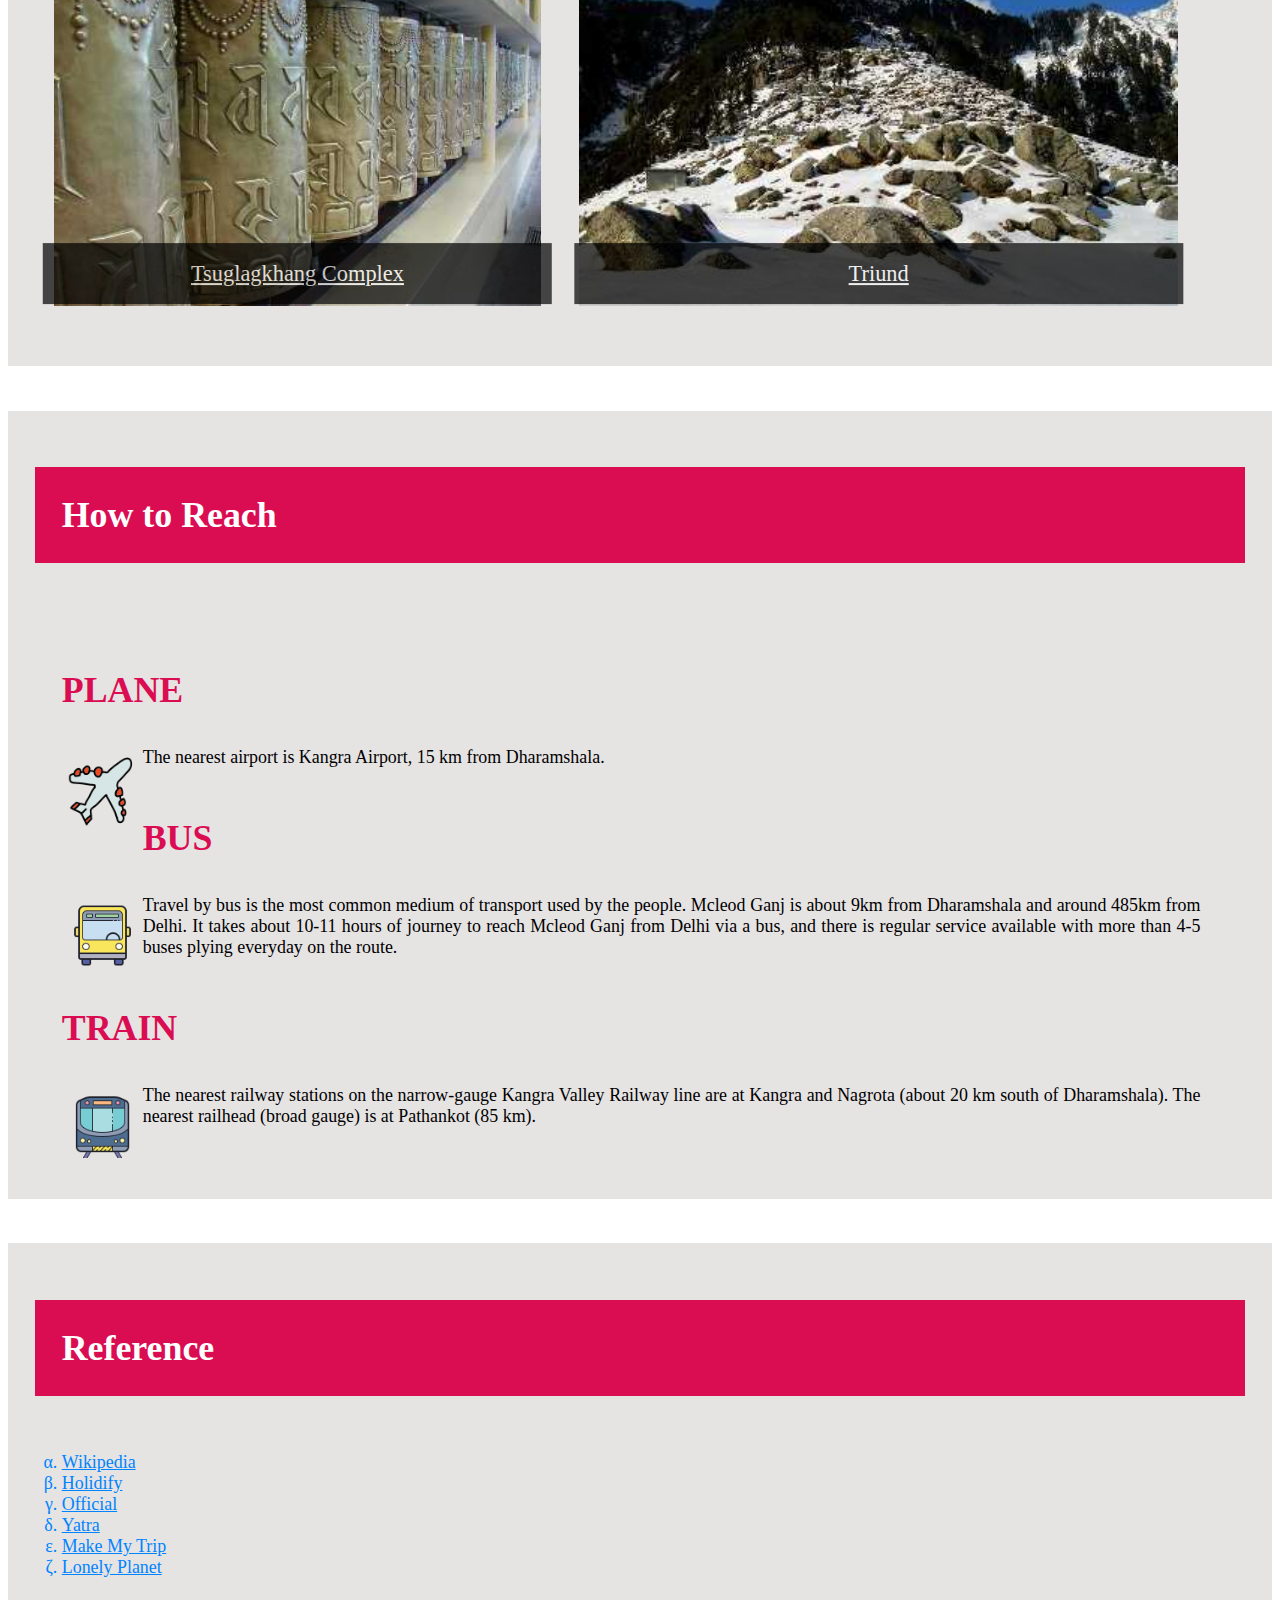
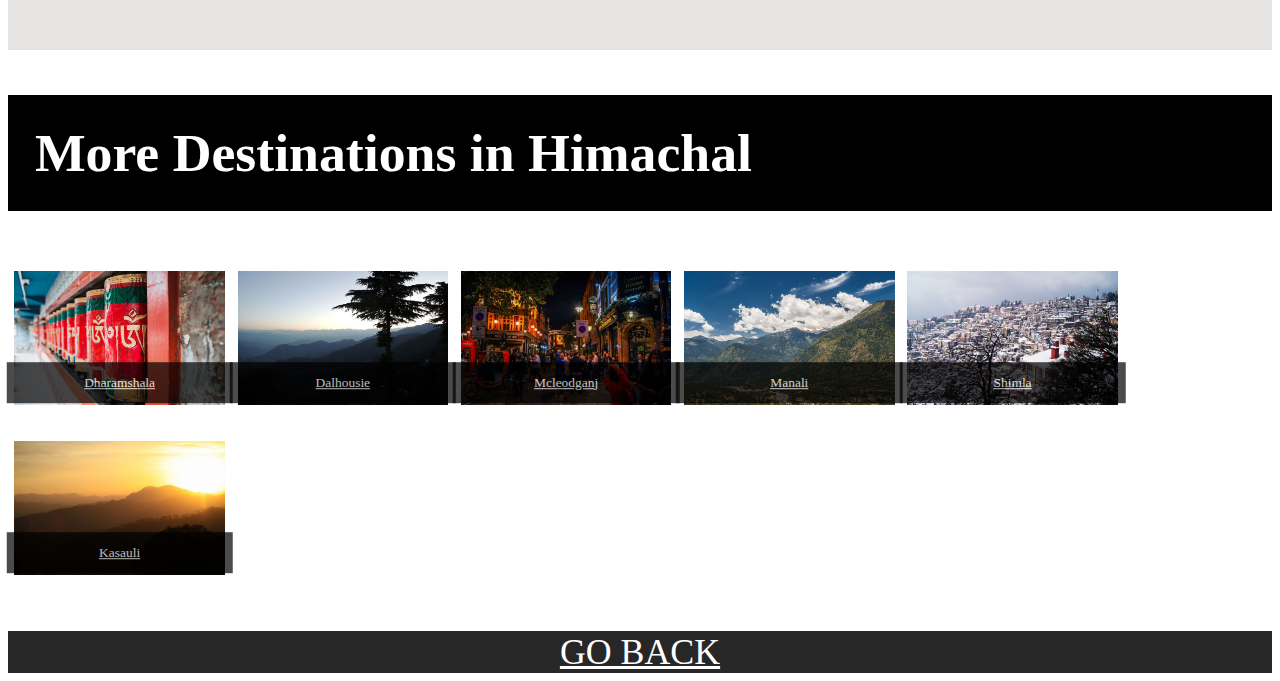
<file: mcleodganj.html>
<!DOCTYPE html>
<html lang="en">
<head>
    <meta charset="UTF-8">
    <meta name="viewport" content="width=device-width, initial-scale=1.0">
    <title>Mcleodganj</title>
    <link rel="stylesheet" href="https://stackpath.bootstrapcdn.com/bootstrap/4.1.1/css/bootstrap.min.css" 
    integrity="sha384-WskhaSGFgHYWDcbwN70/dfYBj47jz9qbsMId/iRN3ewGhXQFZCSftd1LZCfmhktB" crossorigin=
    "anonymous">
    <link rel="stylesheet" href="stylespots.css">
    
</head>
<body>
    <nav class="navbar sticky-top navbar-light bg-light">
        <a class="navbar-brand" href="index.html">
            <img src="Cool Text - tourHimachal 355043406980842.png" height="30" width="30" alt="">
        </a>
    </nav>
    <h1>...a holiday in Mcleodganj?</h1>
    <img src="citiesLarge/mcleodganj.jpg">
    <div id="list">
        <div><a href="#knowme">1. Know ME</a></div>
        <div><a href="#climate">2. Climate</a></div>
        <div><a href="#places">3. Places U Wanna Go</a></div>
        <div><a href="#reach">4. How to Reach</a></div>
        <div><a href="#reference">5. Reference</a></div>
    </div>
    <h3 id="morephotos"><a href="https://www.holidify.com/places/mcleodganj/photos.html">more photos...</a></h3>

    <div id="knowme" class="supersub">
        <h2 class="subheading">Know ME</h2>
        <div class="subdata">
            <p>The Tibet Museum, established in 1998 and inaugurated by the 14th Dalai Lama on 20 April 2000, has a collection of Tibetan artifacts and photographs showing Tibetans' struggle to preserve their way of life against oppressive forces. The museum is adjacent to the Dalai Lama temple (Tsuglag Khang). It is the official museum of the Central Tibetan Administration Department of Information and International Relations. The museum aims to spread awareness about the history of the occupation of Tibet and the exodus that Tibetan resistance against Chinese oppression ultimately led to. Currently the 14th Dalai Lama lives here.</p>
            <p>The museum displays over 30,000 photographs. Visitors are also encouraged to watch a documentary showing the journey of Tibetan refugees into exile across the Himalayas. It is screened every day at 3 p.m. and the entry fee is INR 10. In addition, a host of activities and events, such as talk sessions, workshops, documentary screenings are organised at the museum complex throughout the year.</p>
        </div>
    </div>

    <div id="climate" class="supersub">
        <h2 class="subheading">Climate</h2>
        <div class="subdata">
            <p>The region experiences pleasant summers with the temperatures hovering around 25°C and cold and chilly winters with the temperature between -1°C and 9°C. Monsoons are not quite recommended as the region receives heavy downpour annually. It is best to avoid July and August due to the heavy rainfall.</p>
        </div>
    </div>

    <div id="places" class="supersub">
        <h2 class="subheading">Places U Wanna Go</h2>
        <div id="boxes">
            <div id="mcleodganj" class="col-6">
                <img src="citiesLarge/Mcleodganj/1.jpg" alt="">
                <a href="https://www.holidify.com/places/mcleodganj/bhagsu-falls-sightseeing-2817.html">Bhagsu Falls</a>
            </div>
            <div class="col-6">
                <img src="citiesLarge/Mcleodganj/2.jpg" alt="">
                <a href="https://www.holidify.com/places/mcleodganj/namgyal-monastery-sightseeing-2830.html">Namgyal Monastery</a>
            </div>
            <div class="col-6">
                <img src="citiesLarge/Mcleodganj/3.jpg" alt="">
                <a href="https://www.holidify.com/places/mcleodganj/tsuglagkhang-sightseeing-2835.html">Tsuglagkhang Complex</a>
            </div>
            <div class="col-6">
                <img src="citiesLarge/Mcleodganj/4.jpg" alt="">
                <a href="https://www.holidify.com/places/mcleodganj/triund-sightseeing-2833.html">Triund</a>
            </div> 
        </div>
    </div>
    
    <div id="reach" class="supersub">
        <h2 class="subheading">How to Reach</h2>
        
        <div class="subdata">
            <h3>PLANE</h3>
            <img src="icons/icons8-airport-96.png" alt="">
            <p>The nearest airport is Kangra Airport, 15 km from Dharamshala.</p>

            <h3>BUS</h3>
            <img src="icons/icons8-bus-100.png" alt="">
            <p>Travel by bus is the most common medium of transport used by the people. Mcleod Ganj is about 9km from Dharamshala and around 485km from Delhi. It takes about 10-11 hours of journey to reach Mcleod Ganj from Delhi via a bus, and there is regular service available with more than 4-5 buses plying everyday on the route.</p>
            
            <h3>TRAIN</h3>
            <img src="icons/icons8-subway-100.png" alt="">
            <p>The nearest railway stations on the narrow-gauge Kangra Valley Railway line are at Kangra and Nagrota (about 20 km south of Dharamshala). The nearest railhead (broad gauge) is at Pathankot (85 km).</p>
        </div>
        
    </div>

    <div id="reference" class="supersub">
        <h2 class="subheading">Reference</h2>
        <ul class="subdata">
            <li><a href="https://en.wikipedia.org/wiki/Manali,_Himachal_Pradesh">Wikipedia</a></li>
            <li><a href="https://www.holidify.com/places/manali/">Holidify</a></li>
            <li><a href="https://himachaltourism.gov.in/destination/manali/">Official</a></li>
            <li><a href="https://www.yatra.com/india-tour-packages/holidays-in-manali">Yatra</a></li>
            <li><a href="https://www.makemytrip.com/travel-guide/manali/things-to-do.html">Make My Trip</a></li>
            <li><a href="https://www.lonelyplanet.com/india/himachal-pradesh/manali">Lonely Planet</a></li>
        </ul>
    </div>

    <div id="morespots">
        <h2>More Destinations in Himachal</h2>
        <div id="moreboxes">
            <div id="dharamshala">
                <img src="cities/dharamshala-2.jpg">
                <a href="dharamshala.html">Dharamshala</a>
            </div>
            <div id="dalhousie">
                <img src="cities/dalhousie-2.jpg">
                <a href="dalhousie.html">Dalhousie</a>
            </div>
            <div id="mcleodganj">
                <img src="cities/Nightlife-in-McLeod-Ganj-.jpg">
                <a href="mcleodganj.html">Mcleodganj</a>
            </div>
            <div id="manali">
                <img src="cities/manali-4.jpg">
                <a href="manali.html">Manali</a>
            </div>
            <div id="shimla">
                <img src="cities/shimla-2.jpg">
                <a href="shimla.html">Shimla</a>
            </div>
            <div id="kasauli">
                <img src="cities/kasauli-4.jpg">
                <a href="kasauli.html">Kasauli</a>
            </div>   
        </div>
    </div>

    <div id="goback"><a href="index.html">GO BACK</a></div>


</body>
</html>
</file>
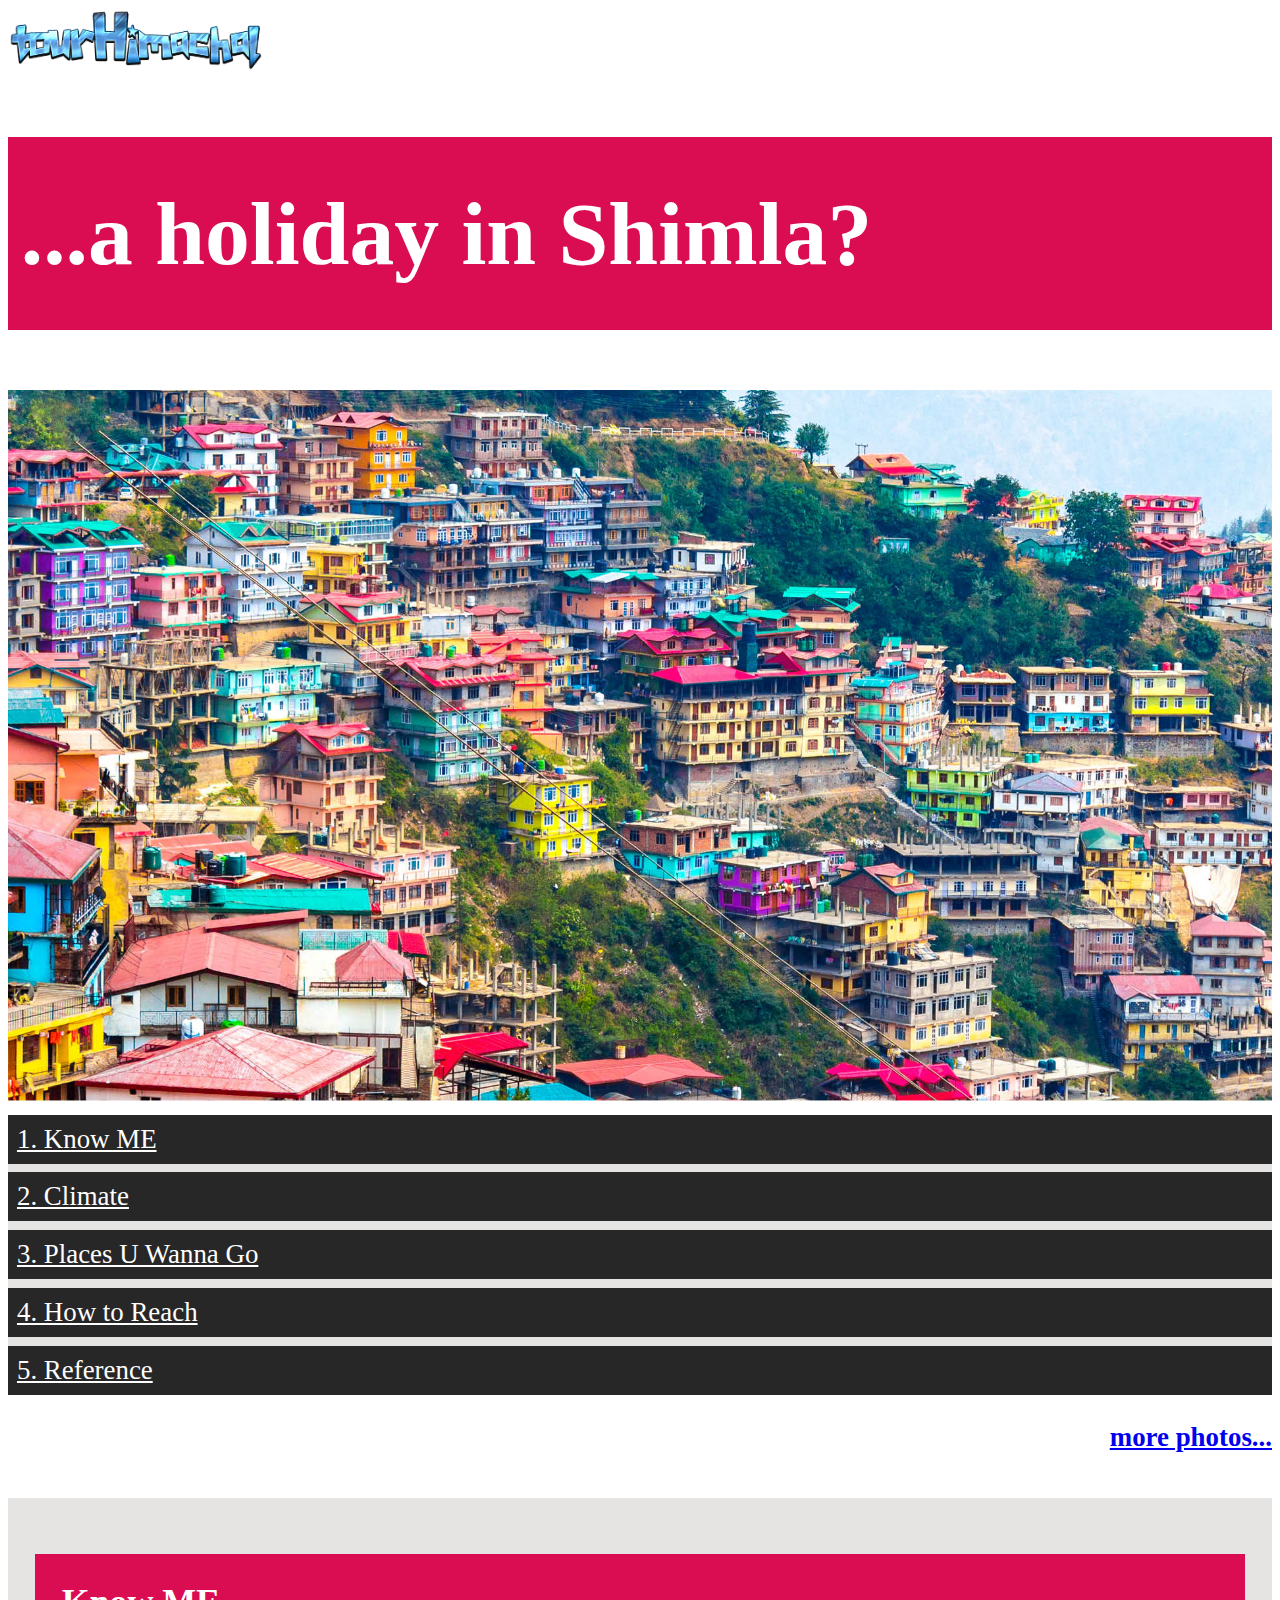
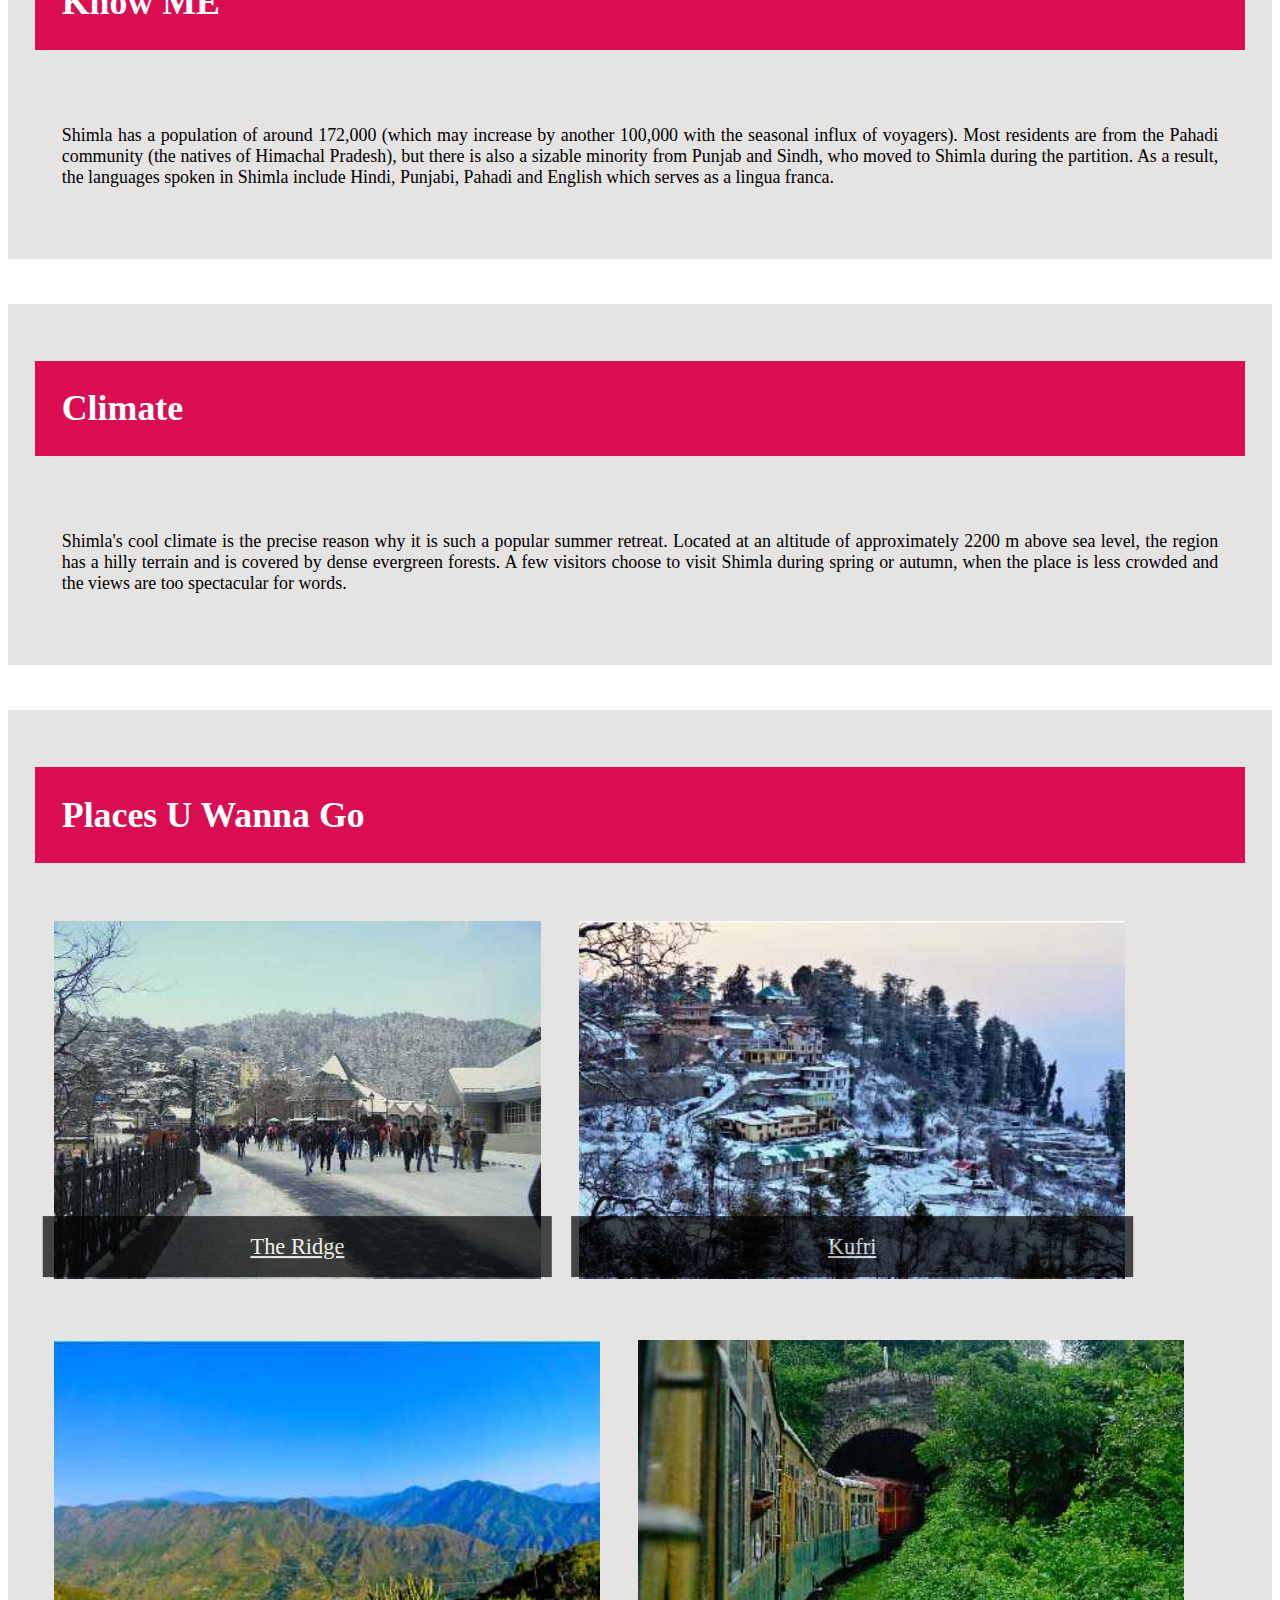
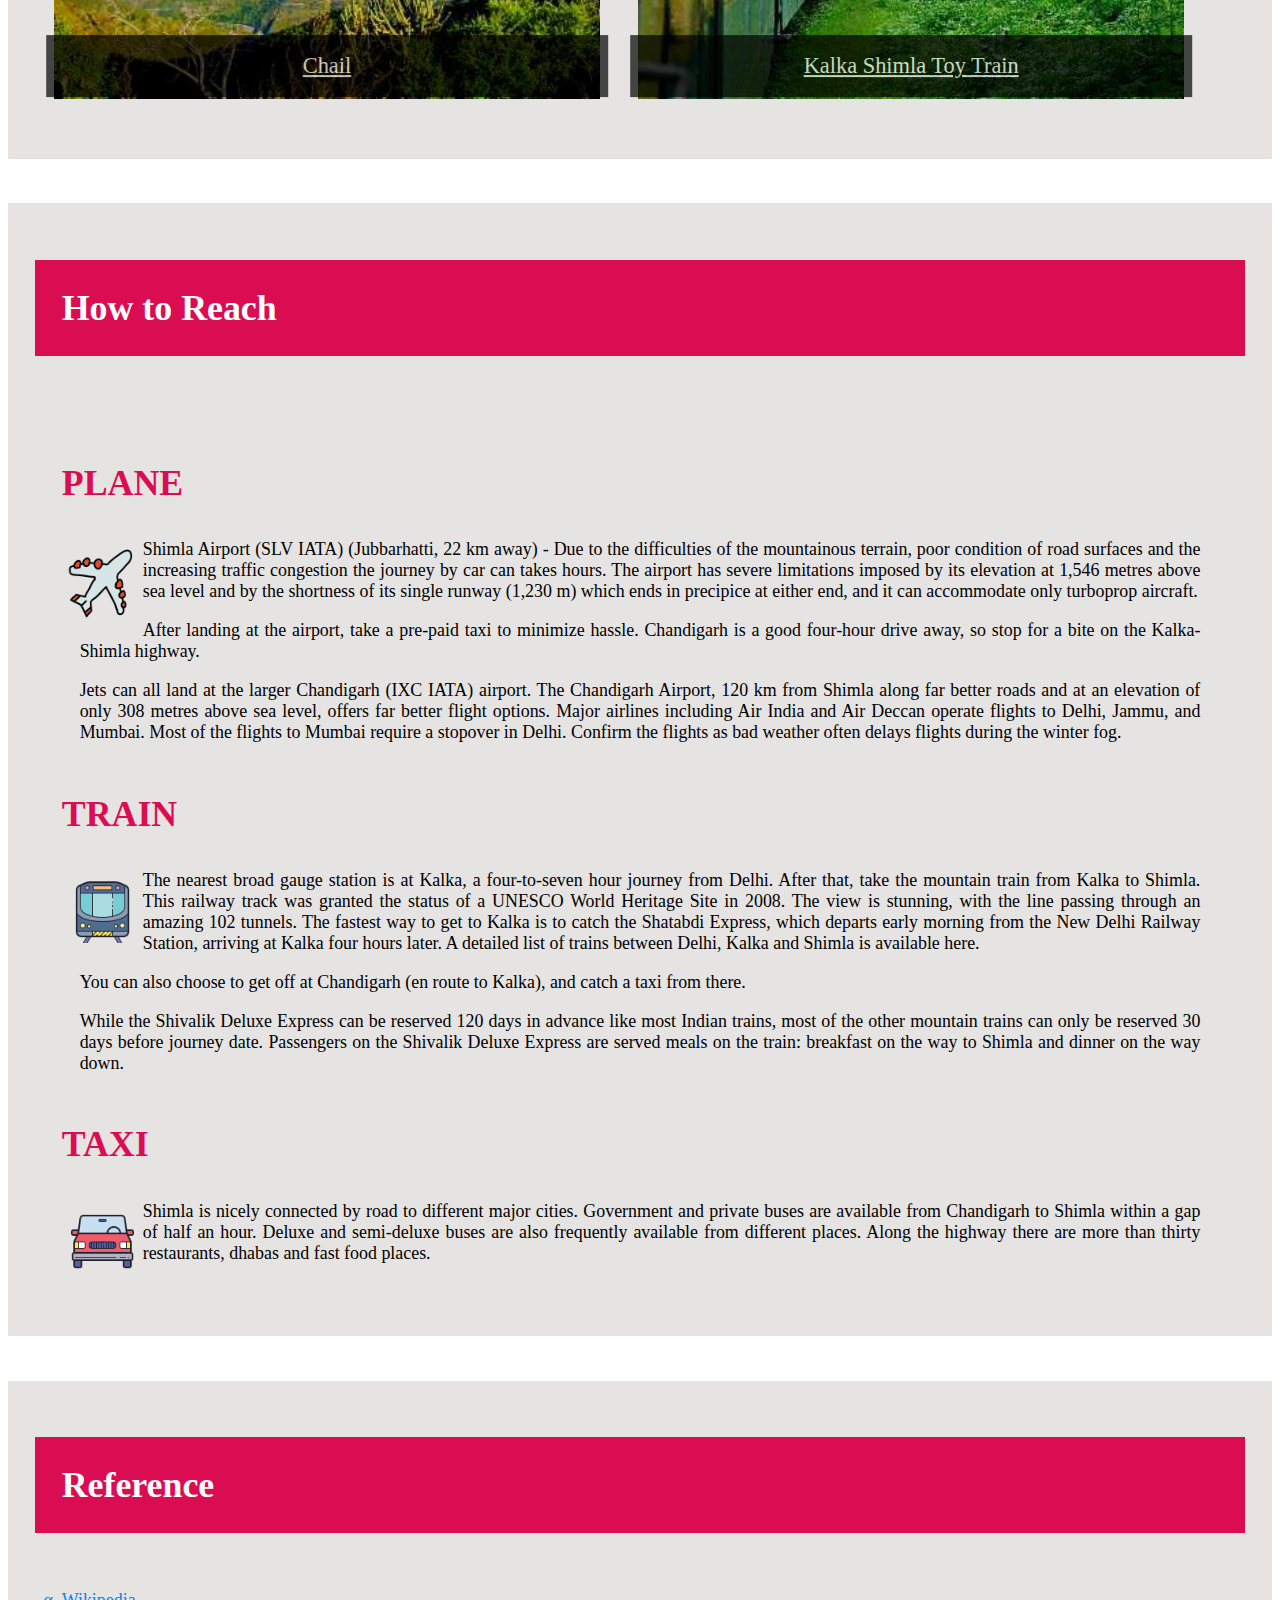
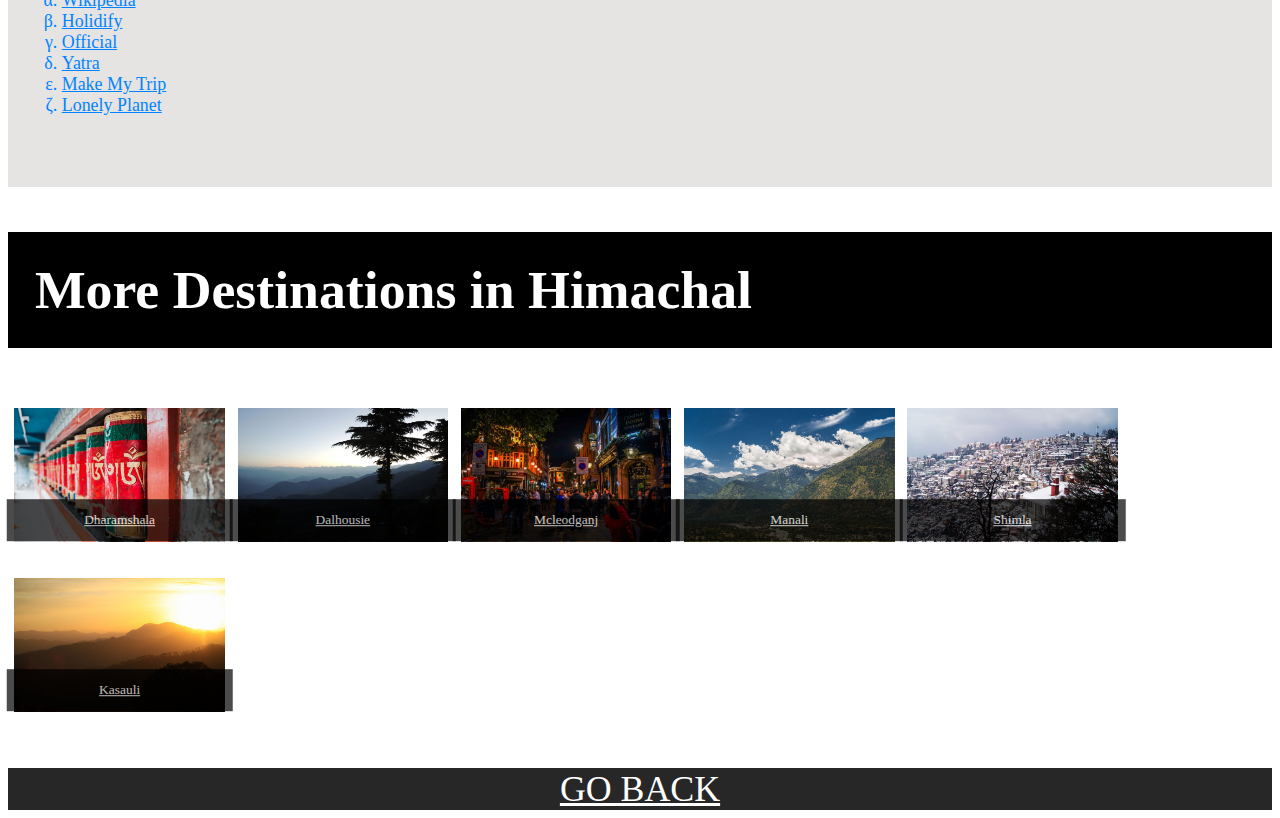
<file: shimla.html>
<!DOCTYPE html>
<html lang="en">
<head>
    <meta charset="UTF-8">
    <meta name="viewport" content="width=device-width, initial-scale=1.0">
    <title>Shimla</title>
    <link rel="stylesheet" href="https://stackpath.bootstrapcdn.com/bootstrap/4.1.1/css/bootstrap.min.css" 
    integrity="sha384-WskhaSGFgHYWDcbwN70/dfYBj47jz9qbsMId/iRN3ewGhXQFZCSftd1LZCfmhktB" crossorigin=
    "anonymous">
    <link rel="stylesheet" href="stylespots.css">
</head>
<body>
    <nav class="navbar sticky-top navbar-light bg-light">
        <a class="navbar-brand" href="index.html">
            <img src="Cool Text - tourHimachal 355043406980842.png" height="30" width="30" alt="">
        </a>
    </nav>
    <h1>...a holiday in Shimla?</h1>
    <img src="citiesLarge/shimla.jpg">
    <div id="list">
        <div><a href="#knowme">1. Know ME</a></div>
        <div><a href="#climate">2. Climate</a></div>
        <div><a href="#places">3. Places U Wanna Go</a></div>
        <div><a href="#reach">4. How to Reach</a></div>
        <div><a href="#reference">5. Reference</a></div>
    </div>
    <h3 id="morephotos"><a href="https://www.holidify.com/places/shimla/photos.html">more photos...</a></h3>

    <div id="knowme" class="supersub">
        <h2 class="subheading">Know ME</h2>
        <div class="subdata">
            <p>Shimla has a population of around 172,000 (which may increase by another 100,000 with the seasonal influx of voyagers). Most residents are from the Pahadi community (the natives of Himachal Pradesh), but there is also a sizable minority from Punjab and Sindh, who moved to Shimla during the partition. As a result, the languages spoken in Shimla include Hindi, Punjabi, Pahadi and English which serves as a lingua franca.</p>
        </div>
    </div>

    <div id="climate" class="supersub">
        <h2 class="subheading">Climate</h2>
        <div class="subdata">
            <p>Shimla's cool climate is the precise reason why it is such a popular summer retreat. Located at an altitude of approximately 2200 m above sea level, the region has a hilly terrain and is covered by dense evergreen forests. A few visitors choose to visit Shimla during spring or autumn, when the place is less crowded and the views are too spectacular for words.</p>
        </div>
    </div>

    <div id="places" class="supersub">
        <h2 class="subheading">Places U Wanna Go</h2>
        <div id="boxes">
            <div id="shimla" class="col-6">
                <img src="citiesLarge/Shimla/1.jpg" alt="">
                <a href="https://www.holidify.com/places/shimla/ridge-sightseeing-3506.html">The Ridge</a>
            </div>
            <div class="col-6">
                <img src="citiesLarge/Shimla/2.jpg" alt="">
                <a href="https://www.holidify.com/places/kufri/">Kufri</a>
            </div>
            <div class="col-6">
                <img src="citiesLarge/Shimla/3.jpg" alt="">
                <a href="https://www.holidify.com/places/chail/">Chail</a>
            </div>
            <div class="col-6">
                <img src="citiesLarge/Shimla/4.jpg" alt="">
                <a href="https://www.holidify.com/places/shimla/kalka-shimla-toy-train-sightseeing-3512.html">Kalka Shimla Toy Train</a>
            </div> 
        </div>
    </div>
    
    <div id="reach" class="supersub">
        <h2 class="subheading">How to Reach</h2>
        
        <div class="subdata">
            <h3>PLANE</h3>
            <img src="icons/icons8-airport-96.png" alt="">
            <p>Shimla Airport (SLV IATA) (Jubbarhatti, 22 km away) - Due to the difficulties of the mountainous terrain, poor condition of road surfaces and the increasing traffic congestion the journey by car can takes hours. The airport has severe limitations imposed by its elevation at 1,546 metres above sea level and by the shortness of its single runway (1,230 m) which ends in precipice at either end, and it can accommodate only turboprop aircraft.</p>
            <p>After landing at the airport, take a pre-paid taxi to minimize hassle. Chandigarh is a good four-hour drive away, so stop for a bite on the Kalka-Shimla highway.</p>
            <p>Jets can all land at the larger Chandigarh (IXC IATA) airport. The Chandigarh Airport, 120 km from Shimla along far better roads and at an elevation of only 308 metres above sea level, offers far better flight options. Major airlines including Air India and Air Deccan operate flights to Delhi, Jammu, and Mumbai. Most of the flights to Mumbai require a stopover in Delhi. Confirm the flights as bad weather often delays flights during the winter fog.</p>

            
            <h3>TRAIN</h3>
            <img src="icons/icons8-subway-100.png" alt="">
            <p>The nearest broad gauge station is at Kalka, a four-to-seven hour journey from Delhi. After that, take the mountain train from Kalka to Shimla. This railway track was granted the status of a UNESCO World Heritage Site in 2008. The view is stunning, with the line passing through an amazing 102 tunnels. The fastest way to get to Kalka is to catch the Shatabdi Express, which departs early morning from the New Delhi Railway Station, arriving at Kalka four hours later. A detailed list of trains between Delhi, Kalka and Shimla is available here.</p>

            <p>You can also choose to get off at Chandigarh (en route to Kalka), and catch a taxi from there.</p>
                
            <p>While the Shivalik Deluxe Express can be reserved 120 days in advance like most Indian trains, most of the other mountain trains can only be reserved 30 days before journey date. Passengers on the Shivalik Deluxe Express are served meals on the train: breakfast on the way to Shimla and dinner on the way down.</p>
            
            <h3>TAXI</h3>
            <img src="icons/icons8-car-100.png" alt="">
            <p>Shimla is nicely connected by road to different major cities. Government and private buses are available from Chandigarh to Shimla within a gap of half an hour. Deluxe and semi-deluxe buses are also frequently available from different places. Along the highway there are more than thirty restaurants, dhabas and fast food places.</p>
        </div>
    </div>

    <div id="reference" class="supersub">
        <h2 class="subheading">Reference</h2>
        <ul class="subdata">
            <li><a href="https://en.wikipedia.org/wiki/Manali,_Himachal_Pradesh">Wikipedia</a></li>
            <li><a href="https://www.holidify.com/places/manali/">Holidify</a></li>
            <li><a href="https://himachaltourism.gov.in/destination/manali/">Official</a></li>
            <li><a href="https://www.yatra.com/india-tour-packages/holidays-in-manali">Yatra</a></li>
            <li><a href="https://www.makemytrip.com/travel-guide/manali/things-to-do.html">Make My Trip</a></li>
            <li><a href="https://www.lonelyplanet.com/india/himachal-pradesh/manali">Lonely Planet</a></li>
        </ul>
    </div>

    <div id="morespots">
        <h2>More Destinations in Himachal</h2>
        <div id="moreboxes">
            <div id="dharamshala">
                <img src="cities/dharamshala-2.jpg">
                <a href="dharamshala.html">Dharamshala</a>
            </div>
            <div id="dalhousie">
                <img src="cities/dalhousie-2.jpg">
                <a href="dalhousie.html">Dalhousie</a>
            </div>
            <div id="mcleodganj">
                <img src="cities/Nightlife-in-McLeod-Ganj-.jpg">
                <a href="mcleodganj.html">Mcleodganj</a>
            </div>
            <div id="manali">
                <img src="cities/manali-4.jpg">
                <a href="manali.html">Manali</a>
            </div>
            <div id="shimla">
                <img src="cities/shimla-2.jpg">
                <a href="shimla.html">Shimla</a>
            </div>
            <div id="kasauli">
                <img src="cities/kasauli-4.jpg">
                <a href="kasauli.html">Kasauli</a>
            </div>   
        </div>
    </div>
    
    <div id="goback"><a href="index.html">GO BACK</a></div>


</body>
</html>
</file>
<file: stylesheet.css>
@media screen and (min-width: 500px) {
  .navbar-brand img {
    height: 5vw;
    width: 20vw;
  }

  h1 {
    font-size: 11vw;
    text-align: center;
    font-weight: 100;
  }

  img {
    width: 100%;
    height: 70vw;
  }

  #intro {
    background-color: #042a82;
    color: white;
    padding: 1.5vw;
    text-align: justify;
  }
  #intro h3 {
    font-size: 4vw;
    text-align: left;
    font-weight: 300;
  }
  #intro p {
    font-size: 1.4vw;
    font-weight: 100;
  }

  #other {
    padding: 1.5vw;
  }
  #other h4 {
    text-align: center;
    font-size: 3vw;
    color: #646b7a;
    margin-top: 2vw;
    margin-bottom: 2vw;
  }
  #other p {
    text-align: justify;
    font-size: 1.4vw;
    font-weight: 250;
  }

  #boxes_super h3 {
    font-size: 4.5vw;
    background-color: #db0d52;
    color: white;
    padding: 2.25vw;
  }
  #boxes_super #boxes {
    display: flex;
    flex-wrap: wrap;
  }
  #boxes_super #boxes div {
    padding: 1vw;
    position: relative;
  }
  #boxes_super #boxes div img {
    height: 30vw;
  }
  #boxes_super #boxes div a {
    color: white;
    font-size: 3vw;
    position: absolute;
    bottom: 0.5vw;
    left: 50%;
    transform: translate(-50%, -50%);
    background-color: black;
    opacity: 0.7;
    width: 95%;
    padding: 1.5vw;
    text-align: center;
    font-weight: 300;
  }

  #pic {
    width: 100%;
    height: 30vw;
  }

  #table h2 {
    font-size: 6vw;
    color: #0670e9;
    text-align: center;
    margin-bottom: 2vw;
    margin-top: 2vw;
    font-weight: 200;
  }
  #table table {
    background-color: #d7d7d7;
    width: 100%;
  }
  #table table th {
    font-size: 1.4vw;
    color: white;
    background-color: #db0d52;
    padding: 2vw;
    font-weight: 100;
  }
  #table table td {
    font-size: 1.2vw;
    padding: 2vw;
    font-weight: 300;
  }
  #table table .first {
    font-size: 1.2vw;
    text-align: left;
    color: white;
    background-color: #575656;
    text-transform: uppercase;
    font-weight: 100;
  }

  #secondlast {
    font-size: 7vw;
    padding: 4vw;
    color: #0670e9;
    font-weight: 200;
    text-align: center;
  }

  #last {
    font-size: 3vw;
    background-color: #db0d52;
    color: white;
    padding: 1.5vw;
    text-align: right;
    font-weight: 300;
  }
}
@media screen and (max-width: 499px) {
  .navbar-brand img {
    height: 15vw;
    width: 60vw;
  }

  h1 {
    font-size: 11vw;
    text-align: center;
    font-weight: 100;
  }

  img {
    width: 100%;
    height: 70vw;
  }

  #intro {
    background-color: #042a82;
    color: white;
    padding: 2.5vw;
    text-align: justify;
  }
  #intro h3 {
    font-size: 7vw;
    text-align: left;
    font-weight: 300;
  }
  #intro p {
    font-size: 4vw;
    font-weight: 100;
  }

  #other {
    padding: 2.5vw;
  }
  #other h4 {
    text-align: center;
    font-size: 6.5vw;
    color: #646b7a;
    margin-top: 2vw;
    margin-bottom: 2vw;
  }
  #other p {
    text-align: justify;
    font-size: 4vw;
    font-weight: 250;
  }

  #boxes_super h3 {
    font-size: 7vw;
    background-color: #db0d52;
    color: white;
    padding: 2.25vw;
  }
  #boxes_super #boxes {
    display: flex;
    flex-wrap: wrap;
  }
  #boxes_super #boxes div {
    padding: 1vw;
    position: relative;
  }
  #boxes_super #boxes div img {
    height: 30vw;
  }
  #boxes_super #boxes div a {
    color: white;
    font-size: 4vw;
    position: absolute;
    bottom: 0.5vw;
    left: 50%;
    transform: translate(-50%, -50%);
    background-color: black;
    opacity: 0.7;
    width: 95%;
    padding: 1.5vw;
    text-align: center;
    font-weight: 300;
  }

  #pic {
    width: 100%;
    height: 30vw;
  }

  #table h2 {
    font-size: 7vw;
    color: #0670e9;
    text-align: center;
    margin-bottom: 2vw;
    margin-top: 2vw;
    font-weight: 200;
  }
  #table table {
    background-color: #d7d7d7;
    width: 100%;
  }
  #table table th {
    font-size: 2.4vw;
    color: white;
    background-color: #db0d52;
    padding: 2vw;
    font-weight: 200;
  }
  #table table td {
    font-size: 2vw;
    padding: 2vw;
    font-weight: 300;
  }
  #table table .first {
    font-size: 2vw;
    text-align: left;
    color: white;
    background-color: #575656;
    text-transform: uppercase;
    font-weight: 200;
  }

  #secondlast {
    font-size: 8vw;
    padding: 4vw;
    color: #0670e9;
    font-weight: 200;
    text-align: center;
  }

  #last {
    font-size: 4vw;
    background-color: #db0d52;
    color: white;
    padding: 1.5vw;
    text-align: right;
    font-weight: 300;
  }
}

/*# sourceMappingURL=stylesheet.css.map */
</file>
<file: stylespots.css>
@media screen and (min-width: 500px) {
  #morespots #moreboxes div a, #places #boxes div a {
    color: white;
    position: absolute;
    left: 50%;
    transform: translate(-50%, -50%);
    background-color: black;
    opacity: 0.7;
    width: 90%;
    text-align: center;
  }

  img {
    width: 100%;
  }

  body {
    font-size: 1.4vw;
    text-align: justify;
  }
  body .supersub {
    background-color: #e6e3e3;
    margin-top: 3.5vw;
    margin-bottom: 3.5vw;
    padding: 2.1vw;
  }
  body .supersub .subdata {
    padding: 2.1vw;
  }
  body .supersub .subheading {
    font-size: 2.8vw;
    color: white;
    background-color: #db0d52;
    padding: 2.1vw;
  }

  .navbar-brand img {
    height: 5vw;
    width: 20vw;
  }

  h1 {
    background-color: #db0d52;
    color: white;
    font-size: 7vw;
    padding-top: 3.5vw;
    padding-bottom: 3.5vw;
    padding-left: 1vw;
  }

  #list {
    background-color: #e6e3e3;
    font-size: 2.1vw;
  }
  #list div {
    background-color: #282727;
    margin-top: 0.7vw;
    padding: 0.7vw;
  }
  #list div a {
    color: white;
  }
  #list div a:hover {
    color: yellow;
    text-decoration: none;
  }

  #morephotos {
    font-size: 2.1vw;
    text-align: right;
  }

  #places #boxes {
    display: flex;
    flex-wrap: wrap;
  }
  #places #boxes div {
    position: relative;
    padding: 1.5vw;
  }
  #places #boxes div img {
    height: 28vw;
    margin-right: 0.7vw;
    margin-top: 0.7vw;
    margin-bottom: 0.7vw;
  }
  #places #boxes div a {
    font-size: 1.75vw;
    bottom: 0.28vw;
    padding: 1.4vw;
  }

  #reach .subdata h3 {
    font-size: 2.8vw;
    color: #db0d52;
    margin-top: 3.85vw;
  }
  #reach .subdata img {
    width: 7%;
    height: auto;
    float: left;
  }
  #reach .subdata p {
    margin: 1.4vw;
  }

  #reference a, #reference li {
    color: #0084ff;
    list-style-type: lower-greek;
  }

  #morespots h2 {
    background-color: black;
    font-size: 4.2vw;
    color: white;
    padding: 2.1vw;
  }
  #morespots #moreboxes {
    display: flex;
    flex-wrap: wrap;
  }
  #morespots #moreboxes div {
    padding: 0.5vw;
    position: relative;
    width: 16.65%;
  }
  #morespots #moreboxes div img {
    height: 10.5vw;
    margin-top: 0.7vw;
    margin-bottom: 0.7vw;
  }
  #morespots #moreboxes div a {
    font-size: 1.05vw;
    bottom: 0.07vw;
    padding: 1vw;
  }
  #morespots #moreboxes div a:hover {
    text-decoration: none;
    font-weight: bold;
  }

  #goback {
    margin-top: 2.8vw;
    font-size: 2.8vw;
    background-color: #282727;
    text-align: center;
  }
  #goback a {
    color: white;
  }
  #goback a:hover {
    color: yellow;
    text-decoration: none;
  }
}
@media screen and (max-width: 499px) {
  #morespots #moreboxes div a, #places #boxes div a {
    color: white;
    position: absolute;
    left: 50%;
    transform: translate(-50%, -50%);
    background-color: black;
    opacity: 0.7;
    width: 90%;
    text-align: center;
  }

  img {
    width: 100%;
  }

  body {
    font-size: 4.2vw;
    text-align: justify;
  }
  body .supersub {
    background-color: #e6e3e3;
    margin-top: 3.5vw;
    margin-bottom: 3.5vw;
    padding: 2.1vw;
  }
  body .supersub .subdata {
    padding: 2.1vw;
  }
  body .supersub .subheading {
    font-size: 6.5vw;
    color: white;
    background-color: #db0d52;
    padding: 2.1vw;
  }

  .navbar-brand img {
    height: 15vw;
    width: 60vw;
  }

  h1 {
    background-color: #db0d52;
    color: white;
    font-size: 8vw;
    padding-top: 3.5vw;
    padding-bottom: 3.5vw;
    padding-left: 1vw;
  }

  #list {
    background-color: #e6e3e3;
    font-size: 7vw;
  }
  #list div {
    background-color: #282727;
    margin-top: 0.7vw;
    padding: 0.7vw;
  }
  #list div a {
    color: white;
  }
  #list div a:hover {
    color: yellow;
    text-decoration: none;
  }

  #morephotos {
    font-size: 5.5vw;
    text-align: right;
  }

  #places #boxes {
    display: flex;
    flex-wrap: wrap;
  }
  #places #boxes div {
    position: relative;
    padding: 1.5vw;
  }
  #places #boxes div img {
    height: 28vw;
    margin-right: 0.7vw;
    margin-top: 0.7vw;
    margin-bottom: 0.7vw;
  }
  #places #boxes div a {
    font-size: 4vw;
    bottom: 0.28vw;
    padding: 1.4vw;
  }

  #reach .subdata h3 {
    font-size: 4.5vw;
    color: #db0d52;
    margin-top: 3.85vw;
  }
  #reach .subdata img {
    width: 16%;
    height: auto;
    float: left;
  }
  #reach .subdata p {
    margin: 1.4vw;
  }

  #reference a, #reference li {
    color: #0084ff;
    list-style-type: lower-greek;
  }

  #morespots h2 {
    background-color: black;
    font-size: 6.5vw;
    color: white;
    padding: 2.1vw;
  }
  #morespots #moreboxes {
    display: flex;
    flex-wrap: wrap;
  }
  #morespots #moreboxes div {
    padding: 0.5vw;
    position: relative;
    width: 100%;
  }
  #morespots #moreboxes div img {
    height: 60vw;
    margin-top: 0.7vw;
    margin-bottom: 0.7vw;
  }
  #morespots #moreboxes div a {
    font-size: 4vw;
    bottom: 0.07vw;
    padding: 1vw;
  }
  #morespots #moreboxes div a:hover {
    text-decoration: none;
    font-weight: bold;
  }

  #goback {
    margin-top: 2.8vw;
    padding: 3vw;
    font-size: 5vw;
    background-color: #282727;
    text-align: center;
  }
  #goback a {
    color: white;
  }
  #goback a:hover {
    color: yellow;
    text-decoration: none;
  }
}

/*# sourceMappingURL=stylespots.css.map */
</file>
